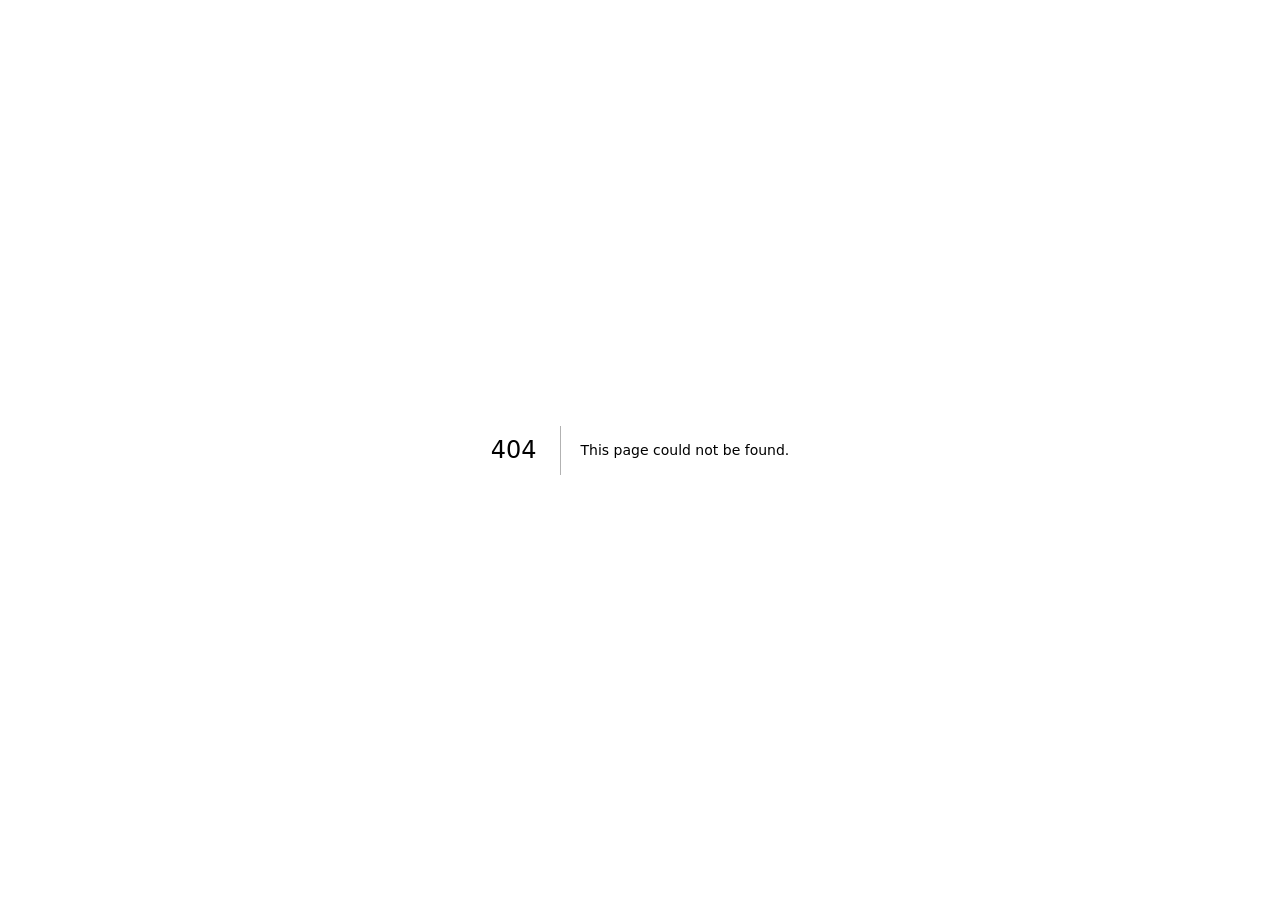
<file: t/accumulators/404/index.html>
<!DOCTYPE html><html lang="en" class="h-full lg:h-auto"><head><meta charSet="utf-8"/><meta name="viewport" content="width=device-width, initial-scale=1"/><link rel="stylesheet" href="/t/accumulators/_next/static/chunks/1rie2bw7dkcnf.css" data-precedence="next"/><link rel="stylesheet" href="/t/accumulators/_next/static/chunks/3i9ug7jaroero.css" data-precedence="next"/><link rel="stylesheet" href="/t/accumulators/_next/static/chunks/3l-o9xmxn1mks.css" data-precedence="next"/><link rel="preload" as="script" fetchPriority="low" href="/t/accumulators/_next/static/chunks/1x6obpmlu1_c2.js"/><script src="/t/accumulators/_next/static/chunks/0s1t7zhoo2x-c.js" async=""></script><script src="/t/accumulators/_next/static/chunks/01s_f_3qlcqtb.js" async=""></script><script src="/t/accumulators/_next/static/chunks/2nwhkvq0z38w9.js" async=""></script><script src="/t/accumulators/_next/static/chunks/turbopack-0_uudndt9i_g7.js" async=""></script><script src="/t/accumulators/_next/static/chunks/25c09g34q3wcr.js" async=""></script><script src="/t/accumulators/_next/static/chunks/1i0b_n0ul-rsn.js" async=""></script><meta name="robots" content="noindex"/><title>JAHIM TRADER</title><meta name="description" content="A white-label accumulator trading application powered by Deriv"/><link rel="icon" href="[data-uri]"/><meta name="next-size-adjust" content=""/><title>404: This page could not be found.</title><script src="/t/accumulators/_next/static/chunks/0cz1d0mv5g_q7.js" noModule=""></script></head><body class="cxWjfW_className bg-background flex min-h-dvh flex-col overflow-hidden max-lg:h-dvh max-lg:overflow-hidden lg:block lg:h-auto lg:min-h-screen lg:overflow-x-hidden lg:overflow-y-auto"><div hidden=""><!--$--><!--/$--></div><script>!function(){try{var d=document.documentElement,c=d.classList;c.remove('light','dark');var e=localStorage.getItem('theme');if('system'===e||(!e&&true)){var t='(prefers-color-scheme: dark)',m=window.matchMedia(t);if(m.media!==t||m.matches){d.style.colorScheme = 'dark';c.add('dark')}else{d.style.colorScheme = 'light';c.add('light')}}else if(e){c.add(e|| '')}if(e==='light'||e==='dark')d.style.colorScheme=e}catch(e){}}()</script><div style="height:100dvh;opacity:0;transition:opacity 0.15s ease"><div style="font-family:system-ui,&quot;Segoe UI&quot;,Roboto,Helvetica,Arial,sans-serif,&quot;Apple Color Emoji&quot;,&quot;Segoe UI Emoji&quot;;height:100vh;text-align:center;display:flex;flex-direction:column;align-items:center;justify-content:center"><div><style>body{color:#000;background:#fff;margin:0}.next-error-h1{border-right:1px solid rgba(0,0,0,.3)}@media (prefers-color-scheme:dark){body{color:#fff;background:#000}.next-error-h1{border-right:1px solid rgba(255,255,255,.3)}}</style><h1 class="next-error-h1" style="display:inline-block;margin:0 20px 0 0;padding:0 23px 0 0;font-size:24px;font-weight:500;vertical-align:top;line-height:49px">404</h1><div style="display:inline-block"><h2 style="font-size:14px;font-weight:400;line-height:49px;margin:0">This page could not be found.</h2></div></div></div><!--$--><!--/$--></div><section aria-label="Notifications alt+T" tabindex="-1" aria-live="polite" aria-relevant="additions text" aria-atomic="false"></section><script id="_R_">(globalThis["TURBOPACK"] || (globalThis["TURBOPACK"] = [])).push({"otherChunks":["static/chunks/1x6obpmlu1_c2.js","static/chunks/0s1t7zhoo2x-c.js","static/chunks/01s_f_3qlcqtb.js","static/chunks/2nwhkvq0z38w9.js"],"runtimeModuleIds":[94553]});</script><script src="/t/accumulators/_next/static/chunks/1x6obpmlu1_c2.js" async=""></script><script>(self.__next_f=self.__next_f||[]).push([0])</script><script>self.__next_f.push([1,"1:\"$Sreact.fragment\"\n2:\"/t/accumulators/_next/static/chunks/25c09g34q3wcr.js\"\n3:\"/t/accumulators/_next/static/chunks/1i0b_n0ul-rsn.js\"\n4:\"TemplateI18nProvider\"\n5:I[86281,[\"$2\",\"$3\"],\"$4\"]\n6:I[63582,[\"$2\",\"$3\"],\"Providers\"]\n7:I[98898,[\"$2\",\"$3\"],\"DerivWSProvider\"]\n8:I[64763,[\"$2\",\"$3\"],\"default\"]\n9:I[65105,[\"$2\",\"$3\"],\"LogoSrcProvider\"]\na:I[39756,[\"$2\",\"$3\"],\"default\"]\nb:I[37457,[\"$2\",\"$3\"],\"default\"]\nc:I[3484,[\"$2\",\"$3\"],\"Toaster\"]\nd:I[69424,[\"$2\",\"$3\"],\"EnvCheck\"]\n11:I[97367,[\"$2\",\"$3\"],\"OutletBoundary\"]\n12:\"$Sreact.suspense\"\n14:\"ViewportBoundary\"\n15:I[97367,[\"$2\",\"$3\"],\"$14\"]\n17:\"MetadataBoundary\"\n18:I[97367,[\"$2\",\"$3\"],\"$17\"]\n1a:I[68027,[\"$2\",\"$3\"],\"default\",1]\n:HL[\"/t/accumulators/_next/static/chunks/1rie2bw7dkcnf.css\",\"style\"]\n:HL[\"/t/accumulators/_next/static/chunks/3i9ug7jaroero.css\",\"style\"]\n:HL[\"/t/accumulators/_next/static/chunks/3l-o9xmxn1mks.css\",\"style\"]\nf:X\n10:[[\"children\",{\"s\":\"__PAGE__\",\"h\":512,\"d\":{\"r\":[\"$\",\"$1\",\"c\",{\"children\":[[[\"$\",\"title\",null,{\"children\":\"404: This page could not be found.\"}],[\"$\",\"div\",null,{\"style\":\"$0:t:t:d:r:props:children:1:props:children:props:children:props:children:props:children:0:props:children:props:children:props:children:props:notFound:0:1:props:style\",\"children\":[\"$\",\"div\",null,{\"children\":[[\"$\",\"style\",null,{\"dangerouslySetInnerHTML\":{\"__html\":\"body{color:#000;background:#fff;margin:0}.next-error-h1{border-right:1px solid rgba(0,0,0,.3)}@media (prefers-color-scheme:dark){body{color:#fff;background:#000}.next-error-h1{border-right:1px solid rgba(255,255,255,.3)}}\"}}],[\"$\",\"h1\",null,{\"className\":\"next-error-h1\",\"style\":\"$0:t:t:d:r:props:children:1:props:children:props:children:props:children:props:children:0:props:children:props:children:props:children:props:notFound:0:1:props:children:props:children:1:props:style\",\"children\":404}],[\"$\",\"div\",null,{\"style\":\"$0:t:t:d:r:props:children:1:props:children:props:children:props:children:props:children:0:props:children:props:children:props:children:props:notFound:0:1:props:children:props:children:2:props:style\",\"children\":[\"$\",\"h2\",null,{\"style\":\"$0:t:t:d:r:props:children:1:props:children:props:children:props:children:props:children:0:props:children:props:children:props:children:props:notFound:0:1:props:children:props:children:2:props:children:props:style\",\"children\":\"This page could not be found.\"}]}]]}]}]],null,[\"$\",\"$L11\",null,{\"children\":[\"$\",\"$12\",null,{\"name\":\"Next.MetadataOutlet\",\"children\":\"$@13\"}]}]]}],\"p\":false,\"v\":null}}]]\ne:[[\"children\",{\"s\":\"/_not-found\",\"h\":512,\"d\":{\"r\":[\"$\",\"$1\",\"c\",{\"children\":[null,[\"$\",\"$La\",null,{\"parallelRouterKey\":\"children\",\"error\":\"$undefined\",\"errorStyles\":\"$undefined\",\"errorScripts\":\"$undefined\",\"template\":[\"$\",\"$Lb\",null,{}],\"templateStyles\":\"$undefined\",\"templateScripts\":\"$undefined\",\"notFound\":\"$undefined\",\"forbidden\":\"$undefined\",\"unauthorized\":\"$undefined\"}]]}],\"p\":false,\"v\":\"$f\"},\"c\":\"$Q10\"}]]\n0:{\"P\":null,\"c\":[\"\",\"_not-found\",\"\"],\"q\":\"\",\"i\":false,\"t\":{\"t\":{\"s\":\"\",\"h\":528,\"d\":{\"r\":[\"$\",\"$1\",\"c\",{\"children\":[[[\"$\",\"link\",\"0\",{\"rel\":\"stylesheet\",\"href\":\"/t/accumulators/_next/static/chunks/1rie2bw7dkcnf.css\",\"precedence\":\"next\",\"crossOrigin\":\"$undefined\",\"nonce\":\"$undefined\"}],[\"$\",\"link\",\"1\",{\"rel\":\"stylesheet\",\"href\":\"/t/accumulators/_next/static/chunks/3i9ug7jaroero.css\",\"precedence\":\"next\",\"crossOrigin\":\"$undefined\",\"nonce\":\"$undefined\"}],[\"$\",\"link\",\"2\",{\"rel\":\"stylesheet\",\"href\":\"/t/accumulators/_next/static/chunks/3l-o9xmxn1mks.css\",\"precedence\":\"next\",\"crossOrigin\":\"$undefined\",\"nonce\":\"$undefined\"}],[\"$\",\"script\",\"script-0\",{\"src\":\"/t/accumulators/_next/static/chunks/25c09g34q3wcr.js\",\"async\":true,\"nonce\":\"$undefined\"}],[\"$\",\"script\",\"script-1\",{\"src\":\"/t/accumulators/_next/static/chunks/1i0b_n0ul-rsn.js\",\"async\":true,\"nonce\":\"$undefined\"}]],[\"$\",\"html\",null,{\"lang\":\"en\",\"className\":\"h-full lg:h-auto\",\"suppressHydrationWarning\":true,\"children\":[\"$\",\"body\",null,{\"className\":\"cxWjfW_className bg-background flex min-h-dvh flex-col overflow-hidden max-lg:h-dvh max-lg:overflow-hidden lg:block lg:h-auto lg:min-h-screen lg:overflow-x-hidden lg:overflow-y-auto\",\"children\":[\"$\",\"$L5\",null,{\"children\":[\"$\",\"$L6\",null,{\"children\":[[\"$\",\"$L7\",null,{\"children\":[\"$\",\"$L8\",null,{\"children\":[\"$\",\"$L9\",null,{\"logoSrc\":null,\"children\":[\"$\",\"$La\",null,{\"parallelRouterKey\":\"children\",\"error\":\"$undefined\",\"errorStyles\":\"$undefined\",\"errorScripts\":\"$undefined\",\"template\":[\"$\",\"$Lb\",null,{}],\"templateStyles\":\"$undefined\",\"templateScripts\":\"$undefined\",\"notFound\":[[[\"$\",\"title\",null,{\"children\":\"404: This page could not be found.\"}],[\"$\",\"div\",null,{\"style\":{\"fontFamily\":\"system-ui,\\\"Segoe UI\\\",Roboto,Helvetica,Arial,sans-serif,\\\"Apple Color Emoji\\\",\\\"Segoe UI Emoji\\\"\",\"height\":\"100vh\",\"textAlign\":\"center\",\"display\":\"flex\",\"flexDirection\":\"column\",\"alignItems\":\"center\",\"justifyContent\":\"center\"},\"children\":[\"$\",\"div\",null,{\"children\":[[\"$\",\"style\",null,{\"dangerouslySetInnerHTML\":{\"__html\":\"body{color:#000;background:#fff;margin:0}.next-error-h1{border-right:1px solid rgba(0,0,0,.3)}@media (prefers-color-scheme:dark){body{color:#fff;background:#000}.next-error-h1{border-right:1px solid rgba(255,255,255,.3)}}\"}}],[\"$\",\"h1\",null,{\"className\":\"next-error-h1\",\"style\":{\"display\":\"inline-block\",\"margin\":\"0 20px 0 0\",\"padding\":\"0 23px 0 0\",\"fontSize\":24,\"fontWeight\":500,\"verticalAlign\":\"top\",\"lineHeight\":\"49px\"},\"children\":404}],[\"$\",\"div\",null,{\"style\":{\"display\":\"inline-block\"},\"children\":[\"$\",\"h2\",null,{\"style\":{\"fontSize\":14,\"fontWeight\":400,\"lineHeight\":\"49px\",\"margin\":0},\"children\":\"This page could not be found.\"}]}]]}]}]],[]],\"forbidden\":\"$undefined\",\"unauthorized\":\"$undefined\"}]}]}]}],[\"$\",\"$Lc\",null,{}],[\"$\",\"$Ld\",null,{}]]}]}]}]}]]}],\"p\":false,\"v\":null},\"c\":\"$Qe\"},\"h\":{\"r\":[\"$\",\"$1\",\"h\",{\"children\":[[\"$\",\"meta\",null,{\"name\":\"robots\",\"content\":\"noindex\"}],[\"$\",\"$L15\",null,{\"children\":\"$L16\"}],[\"$\",\"$L18\",null,{\"children\":[[\"$\",\"div\",null,{\"hidden\":true,\"children\":[\"$\",\"$12\",null,{\"name\":\"Next.Metadata\",\"children\":\"$L19\"}]}],null]}],[\"$\",\"meta\",null,{\"name\":\"next-size-adjust\",\"content\":\"\"}]]}],\"p\":false,\"v\":null}},\"m\":\"$undefined\",\"G\":[\"$1a\",[[\"$\",\"link\",\"0\",{\"rel\":\"stylesheet\",\"href\":\"/t/accumulators/_next/static/chunks/1rie2bw7dkcnf.css\",\"precedence\":\"next\",\"crossOrigin\":\"$undefined\",\"nonce\":\"$undefined\"}],[\"$\",\"link\",\"1\",{\"rel\":\"stylesheet\",\"href\":\"/t/accumulators/_next/static/chunks/3i9ug7jaroero.css\",\"precedence\":\"next\",\"crossOrigin\":\"$undefined\",\"nonce\":\"$undefined\"}],[\"$\",\"link\",\"2\",{\"rel\":\"stylesheet\",\"href\":\"/t/accumulators/_next/static/chunks/3l-o9xmxn1mks.css\",\"precedence\":\"next\",\"crossOrigin\":\"$undefined\",\"nonce\":\"$undefined\"}]]],\"S\":true,\"r\":\"$undefined\",\"s\":\"$undefined\",\"a\":\"$undefined\",\"l\":\"$undefined\",\"p\":\"$undefined\",\"d\":\"$undefined\",\"b\":\"8eErsPkfd1OpChn2fE3ls\"}\nf:C\n16:[[\"$\",\"meta\",\"0\",{\"charSet\":\"utf-8\"}],[\"$\",\"meta\",\"1\",{\"name\":\"viewport\",\"content\":\"width=device-width, initial-scale=1\"}]]\n1b:I[27201,[\"$2\",\"$3\"],\"IconMark\"]\n13:null\n19:[[\"$\",\"title\",\"0\",{\"children\":\"JAHIM TRADER\"}],[\"$\",\"meta\",\"1\",{\"name\":\"description\",\"content\":\"A white-label accumulator trading application powered by Deriv\"}],[\"$\",\"link\",\"2\",{\"rel\":\"icon\",\"href\":\"[data-uri]\"}],[\"$\",\"$L1b\",\"3\",{}]]\n"])</script></body></html>
</file>
<file: t/accumulators/_next/static/chunks/1rie2bw7dkcnf.css>
@font-face{font-family:inter;src:url(../media/inter_latin_variable-s.p.2bn3s6zvc0dyp.woff2)format("woff2");font-display:swap;font-weight:100 900;font-style:normal}@font-face{font-family:inter Fallback;src:local(Arial);ascent-override:89.79%;descent-override:22.36%;line-gap-override:0.0%;size-adjust:107.89%}.cxWjfW_className{font-family:inter,inter Fallback}
@font-face{font-family:roboto;src:url(../media/roboto_latin_variable-s.p.0a0h245ktd4x0.woff2)format("woff2");font-display:swap;font-weight:100 900;font-style:normal}@font-face{font-family:roboto Fallback;src:local(Arial);ascent-override:92.43%;descent-override:24.32%;line-gap-override:0.0%;size-adjust:100.37%}.gmPi8W_className{font-family:roboto,roboto Fallback}
@font-face{font-family:poppins;src:url(../media/poppins_latin_400-s.p.43zbiuwnnoiok.woff2)format("woff2");font-display:swap;font-weight:400;font-style:normal}@font-face{font-family:poppins;src:url(../media/poppins_latin_500-s.p.2o7m9ogm38dql.woff2)format("woff2");font-display:swap;font-weight:500;font-style:normal}@font-face{font-family:poppins;src:url(../media/poppins_latin_600-s.p.3o_v2fun1jzxk.woff2)format("woff2");font-display:swap;font-weight:600;font-style:normal}@font-face{font-family:poppins;src:url(../media/poppins_latin_700-s.p.3bh2vc0w-r-ll.woff2)format("woff2");font-display:swap;font-weight:700;font-style:normal}@font-face{font-family:poppins Fallback;src:local(Arial);ascent-override:92.83%;descent-override:30.94%;line-gap-override:8.84%;size-adjust:113.11%}.NdnRoq_className{font-family:poppins,poppins Fallback}
@font-face{font-family:dmSans;src:url(../media/dm_sans_latin_variable-s.p.2_mbdogr7ni8i.woff2)format("woff2");font-display:swap;font-weight:100 1000;font-style:normal}@font-face{font-family:dmSans Fallback;src:local(Arial);ascent-override:94.36%;descent-override:29.49%;line-gap-override:0.0%;size-adjust:105.13%}.Px34-G_className{font-family:dmSans,dmSans Fallback}
@font-face{font-family:lato;src:url(../media/lato_latin_400-s.p.27vw08z6_vw0m.woff2)format("woff2");font-display:swap;font-weight:400;font-style:normal}@font-face{font-family:lato;src:url(../media/lato_latin_700-s.p.0zem_9y19rte6.woff2)format("woff2");font-display:swap;font-weight:700;font-style:normal}@font-face{font-family:lato Fallback;src:local(Arial);ascent-override:100.88%;descent-override:21.77%;line-gap-override:0.0%;size-adjust:97.84%}.YAra7W_className{font-family:lato,lato Fallback}
@font-face{font-family:nunito;src:url(../media/nunito_latin_variable-s.p.2kjei9psvcorz.woff2)format("woff2");font-display:swap;font-weight:200 1000;font-style:normal}@font-face{font-family:nunito Fallback;src:local(Arial);ascent-override:103.02%;descent-override:35.97%;line-gap-override:0.0%;size-adjust:98.13%}.feQJAW_className{font-family:nunito,nunito Fallback}
@font-face{font-family:openSans;src:url(../media/open_sans_latin_variable-s.p.1wc2mf9hp9pav.woff2)format("woff2");font-display:swap;font-weight:300 800;font-style:normal}@font-face{font-family:openSans Fallback;src:local(Arial);ascent-override:101.58%;descent-override:27.84%;line-gap-override:0.0%;size-adjust:105.22%}.YRuzKq_className{font-family:openSans,openSans Fallback}
@font-face{font-family:montserrat;src:url(../media/montserrat_latin_variable-s.p.1dqa_6e_ad4sj.woff2)format("woff2");font-display:swap;font-weight:100 900;font-style:normal}@font-face{font-family:montserrat Fallback;src:local(Arial);ascent-override:87.85%;descent-override:22.78%;line-gap-override:0.0%;size-adjust:110.19%}.c-TAka_className{font-family:montserrat,montserrat Fallback}
@font-face{font-family:raleway;src:url(../media/raleway_latin_variable-s.p.1q3-y3vmyf3p6.woff2)format("woff2");font-display:swap;font-weight:100 900;font-style:normal}@font-face{font-family:raleway Fallback;src:local(Arial);ascent-override:92.39%;descent-override:23.0%;line-gap-override:0.0%;size-adjust:101.74%}.YesMcW_className{font-family:raleway,raleway Fallback}
@font-face{font-family:sourceSans3;src:url(../media/source_sans_3_latin_variable-s.p.2adce56gso3ku.woff2)format("woff2");font-display:swap;font-weight:200 900;font-style:normal}@font-face{font-family:sourceSans3 Fallback;src:local(Arial);ascent-override:114.52%;descent-override:44.74%;line-gap-override:0.0%;size-adjust:89.41%}.fy3CyW_className{font-family:sourceSans3,sourceSans3 Fallback}
*,:before,:after,::backdrop{--tw-border-spacing-x:0;--tw-border-spacing-y:0;--tw-translate-x:0;--tw-translate-y:0;--tw-rotate:0;--tw-skew-x:0;--tw-skew-y:0;--tw-scale-x:1;--tw-scale-y:1;--tw-pan-x: ;--tw-pan-y: ;--tw-pinch-zoom: ;--tw-scroll-snap-strictness:proximity;--tw-gradient-from-position: ;--tw-gradient-via-position: ;--tw-gradient-to-position: ;--tw-ordinal: ;--tw-slashed-zero: ;--tw-numeric-figure: ;--tw-numeric-spacing: ;--tw-numeric-fraction: ;--tw-ring-inset: ;--tw-ring-offset-width:0px;--tw-ring-offset-color:#fff;--tw-ring-color:#93c5fd80;--tw-ring-offset-shadow:0 0 #0000;--tw-ring-shadow:0 0 #0000;--tw-shadow:0 0 #0000;--tw-shadow-colored:0 0 #0000;--tw-blur: ;--tw-brightness: ;--tw-contrast: ;--tw-grayscale: ;--tw-hue-rotate: ;--tw-invert: ;--tw-saturate: ;--tw-sepia: ;--tw-drop-shadow: ;--tw-backdrop-blur: ;--tw-backdrop-brightness: ;--tw-backdrop-contrast: ;--tw-backdrop-grayscale: ;--tw-backdrop-hue-rotate: ;--tw-backdrop-invert: ;--tw-backdrop-opacity: ;--tw-backdrop-saturate: ;--tw-backdrop-sepia: ;--tw-contain-size: ;--tw-contain-layout: ;--tw-contain-paint: ;--tw-contain-style: }*,:before,:after{box-sizing:border-box;border:0 solid #e5e7eb}:before,:after{--tw-content:""}html,:host{-webkit-text-size-adjust:100%;tab-size:4;font-feature-settings:normal;font-variation-settings:normal;-webkit-tap-highlight-color:transparent;font-family:ui-sans-serif,system-ui,sans-serif,Apple Color Emoji,Segoe UI Emoji,Segoe UI Symbol,Noto Color Emoji;line-height:1.5}body{line-height:inherit;margin:0}hr{height:0;color:inherit;border-top-width:1px}abbr:where([title]){-webkit-text-decoration:underline dotted;text-decoration:underline dotted}h1,h2,h3,h4,h5,h6{font-size:inherit;font-weight:inherit}a{color:inherit;-webkit-text-decoration:inherit;text-decoration:inherit}b,strong{font-weight:bolder}code,kbd,samp,pre{font-feature-settings:normal;font-variation-settings:normal;font-family:ui-monospace,SFMono-Regular,Menlo,Monaco,Consolas,Liberation Mono,Courier New,monospace;font-size:1em}small{font-size:80%}sub,sup{vertical-align:baseline;font-size:75%;line-height:0;position:relative}sub{bottom:-.25em}sup{top:-.5em}table{text-indent:0;border-color:inherit;border-collapse:collapse}button,input,optgroup,select,textarea{font-feature-settings:inherit;font-variation-settings:inherit;font-family:inherit;font-size:100%;font-weight:inherit;line-height:inherit;letter-spacing:inherit;color:inherit;margin:0;padding:0}button,select{text-transform:none}button,input:where([type=button]),input:where([type=reset]),input:where([type=submit]){-webkit-appearance:button;background-color:#0000;background-image:none}:-moz-focusring{outline:auto}:-moz-ui-invalid{box-shadow:none}progress{vertical-align:baseline}::-webkit-inner-spin-button{height:auto}::-webkit-outer-spin-button{height:auto}[type=search]{-webkit-appearance:textfield;outline-offset:-2px}::-webkit-search-decoration{-webkit-appearance:none}::-webkit-file-upload-button{-webkit-appearance:button;font:inherit}summary{display:list-item}blockquote,dl,dd,h1,h2,h3,h4,h5,h6,hr,figure,p,pre{margin:0}fieldset{margin:0;padding:0}legend{padding:0}ol,ul,menu{margin:0;padding:0;list-style:none}dialog{padding:0}textarea{resize:vertical}input::-moz-placeholder{opacity:1;color:#9ca3af}textarea::-moz-placeholder{opacity:1;color:#9ca3af}input::placeholder,textarea::placeholder{opacity:1;color:#9ca3af}button,[role=button]{cursor:pointer}:disabled{cursor:default}img,svg,video,canvas,audio,iframe,embed,object{vertical-align:middle;display:block}img,video{max-width:100%;height:auto}[hidden]:where(:not([hidden=until-found])){display:none}:root{--radius:.5rem;--primary:0 0 255;--accent:246 247 248;--background:255 255 255;--border:229 229 229;--card:255 255 255;--card-foreground:10 10 10;--destructive:230 25 14 / .72;--destructive-foreground:254 252 252;--accent-foreground:17 20 27;--foreground:10 10 10;--input:0 0 0 / .08;--muted:245 245 245;--popover:255 255 255;--popover-foreground:10 10 10;--primary-foreground:255 255 255;--ring:163 163 163;--secondary:255 255 255;--secondary-foreground:0 0 0;--muted-foreground:115 115 115;--chart-1:234 88 12;--chart-2:13 148 136;--chart-3:22 78 99;--chart-4:251 191 36;--chart-5:245 158 11;--buy-background:0 195 144;--buy-foreground:255 255 255;--sell-background:222 0 64;--sell-foreground:255 255 255;--button-black:0 0 0;--button-black-foreground:255 255 255;--button-white:255 255 255;--button-white-foreground:0 0 0;--alpha-10:255 255 255 / .9;--alpha-20:255 255 255 / .8;--alpha-30:255 255 255 / .7;--alpha-40:255 255 255 / .6;--alpha-50:255 255 255 / .5;--alpha-60:255 255 255 / .4;--alpha-70:255 255 255 / .3;--alpha-80:255 255 255 / .2;--alpha-90:255 255 255 / .1;--ring-offset:255 255 255;--alpha-5:255 255 255 / .95;--outline:163 163 163 / .5;--dark:input: 255 255 255 / 0;--destructive-20:220 38 38 / .2;--destructive-40:220 38 38 / .4;--outline-10:163 163 163 / .1;--blue-500:59 130 246;--buy-20:0 195 144 / .2;--sell-20:222 0 64 / .2;--section-message:147 197 253 / .16;--border-focus:0 0 0;--border-focus-destructive:196 0 0;--button-blackwhite:0 0 0;--button-blackwhite-foreground:255 255 255;--checkmark-foreground:255 255 255;--checkmark:10 10 10}.dark{--primary:0 0 255;--accent-foreground:246 247 248;--background:24 28 37;--border:255 255 255 / .1;--card:23 23 23;--accent:17 20 27;--card-foreground:255 255 255;--destructive:230 25 14 / .72;--destructive-foreground:254 252 252;--foreground:255 255 255;--input:255 255 255 / .08;--muted:38 38 38;--popover:38 38 38;--popover-foreground:255 255 255;--primary-foreground:255 255 255;--ring:115 115 115;--secondary:0 0 0;--secondary-foreground:255 255 255;--muted-foreground:163 163 163;--chart-1:29 78 216;--chart-2:0 195 144;--chart-3:245 158 11;--chart-4:168 85 247;--chart-5:222 0 64;--button-black:0 0 0;--button-black-foreground:255 255 255;--button-white:255 255 255;--button-white-foreground:0 0 0;--alpha-10:0 0 0 / .9;--alpha-20:0 0 0 / .8;--alpha-30:0 0 0 / .7;--alpha-40:0 0 0 / .6;--alpha-50:0 0 0 / .5;--alpha-60:0 0 0 / .4;--alpha-70:0 0 0 / .3;--alpha-80:0 0 0 / .2;--alpha-90:0 0 0 / .1;--ring-offset:24 28 37;--alpha-5:0 0 0 / .95;--outline:115 115 115 / .5;--dark:input: 0 0 0 / .08;--destructive-20:248 113 113 / .4;--destructive-40:248 113 113 / .6;--outline-10:115 115 115 / .2;--blue-500:37 99 235;--buy-20:0 195 144 / .4;--sell-20:222 0 64 / .4;--section-message:30 64 175 / .84;--border-focus:255 255 255;--border-focus-destructive:255 77 77;--button-blackwhite:255 255 255;--button-blackwhite-foreground:0 0 0;--checkmark-foreground:24 28 37;--checkmark:255 255 255}*{border-color:rgb(var(--border))}body{--tw-bg-opacity:1;background-color:rgb(var(--background) / var(--tw-bg-opacity,1));--tw-text-opacity:1;color:rgb(var(--foreground) / var(--tw-text-opacity,1))}.container{width:100%;margin-left:auto;margin-right:auto;padding-left:2rem;padding-right:2rem}@media (min-width:1400px){.container{max-width:1400px}}.sr-only{clip:rect(0, 0, 0, 0);white-space:nowrap;border-width:0;width:1px;height:1px;margin:-1px;padding:0;position:absolute;overflow:hidden}.pointer-events-none{pointer-events:none}.pointer-events-auto{pointer-events:auto}.visible{visibility:visible}.invisible{visibility:hidden}.collapse{visibility:collapse}.fixed{position:fixed}.absolute{position:absolute}.relative{position:relative}.sticky{position:sticky}.inset-0{inset:0}.inset-x-0{left:0;right:0}.inset-x-1{left:4px;right:4px}.inset-y-0{top:0;bottom:0}.bottom-0{bottom:0}.left-0{left:0}.left-2{left:8px}.left-3{left:12px}.left-\[50\%\]{left:50%}.right-0{right:0}.right-2{right:8px}.right-3{right:12px}.right-4{right:16px}.top-0{top:0}.top-1\/2{top:50%}.top-2{top:8px}.top-4{top:16px}.top-\[50\%\]{top:50%}.z-10{z-index:10}.z-50{z-index:50}.z-\[100\]{z-index:100}.z-\[60\]{z-index:60}.z-\[70\]{z-index:70}.-mx-1{margin-left:-4px;margin-right:-4px}.mx-auto{margin-left:auto;margin-right:auto}.my-1{margin-top:4px;margin-bottom:4px}.mb-0\.5{margin-bottom:.125rem}.mb-3{margin-bottom:12px}.mb-4{margin-bottom:16px}.ml-1{margin-left:4px}.ml-auto{margin-left:auto}.mr-2{margin-right:8px}.mt-0{margin-top:0}.mt-2{margin-top:8px}.mt-24{margin-top:96px}.mt-4{margin-top:16px}.mt-6{margin-top:24px}.mt-auto{margin-top:auto}.block{display:block}.inline{display:inline}.flex{display:flex}.inline-flex{display:inline-flex}.table{display:table}.grid{display:grid}.hidden{display:none}.aspect-square{aspect-ratio:1}.size-4{width:16px;height:16px}.size-\[--cell-size\]{width:var(--cell-size);height:var(--cell-size)}.h-10{height:40px}.h-11{height:44px}.h-12{height:48px}.h-14{height:56px}.h-2{height:8px}.h-3{height:12px}.h-3\.5{height:.875rem}.h-4{height:16px}.h-48{height:192px}.h-5{height:20px}.h-8{height:32px}.h-9{height:36px}.h-96{height:384px}.h-\[--cell-size\]{height:var(--cell-size)}.h-\[1\.2rem\]{height:1.2rem}.h-\[min\(33\.6rem\,66vh\)\]{height:min(33.6rem,66vh)}.h-\[var\(--radix-select-trigger-height\)\]{height:var(--radix-select-trigger-height)}.h-auto{height:auto}.h-dvh{height:100dvh}.h-full{height:100%}.h-px{height:1px}.max-h-\[--radix-select-content-available-height\]{max-height:var(--radix-select-content-available-height)}.max-h-screen{max-height:100vh}.min-h-0{min-height:0}.min-h-\[384px\]{min-height:384px}.min-h-dvh{min-height:100dvh}.w-10{width:40px}.w-12{width:48px}.w-14{width:56px}.w-16{width:64px}.w-20{width:80px}.w-24{width:96px}.w-28{width:112px}.w-3\.5{width:.875rem}.w-4{width:16px}.w-44{width:176px}.w-5{width:20px}.w-64{width:256px}.w-72{width:288px}.w-8{width:32px}.w-\[--cell-size\]{width:var(--cell-size)}.w-\[1\.2rem\]{width:1.2rem}.w-\[100px\]{width:100px}.w-\[var\(--radix-popover-trigger-width\)\]{width:var(--radix-popover-trigger-width)}.w-auto{width:auto}.w-fit{width:fit-content}.w-full{width:100%}.min-w-0{min-width:0}.min-w-10{min-width:40px}.min-w-11{min-width:44px}.min-w-9{min-width:36px}.min-w-\[--cell-size\]{min-width:var(--cell-size)}.min-w-\[4\.5rem\]{min-width:4.5rem}.min-w-\[8rem\]{min-width:8rem}.min-w-\[var\(--radix-select-trigger-width\)\]{min-width:var(--radix-select-trigger-width)}.max-w-7xl{max-width:80rem}.max-w-\[200px\]{max-width:200px}.max-w-lg{max-width:32rem}.max-w-md{max-width:28rem}.max-w-sm{max-width:24rem}.flex-1{flex:1}.shrink{flex-shrink:1}.shrink-0{flex-shrink:0}.caption-bottom{caption-side:bottom}.border-collapse{border-collapse:collapse}.origin-\[--radix-popover-content-transform-origin\]{transform-origin:var(--radix-popover-content-transform-origin)}.origin-\[--radix-select-content-transform-origin\]{transform-origin:var(--radix-select-content-transform-origin)}.origin-\[--radix-tooltip-content-transform-origin\]{transform-origin:var(--radix-tooltip-content-transform-origin)}.-translate-y-1\/2{--tw-translate-y:-50%;transform:translate(var(--tw-translate-x), var(--tw-translate-y)) rotate(var(--tw-rotate)) skewX(var(--tw-skew-x)) skewY(var(--tw-skew-y)) scaleX(var(--tw-scale-x)) scaleY(var(--tw-scale-y))}.translate-x-\[-50\%\]{--tw-translate-x:-50%;transform:translate(var(--tw-translate-x), var(--tw-translate-y)) rotate(var(--tw-rotate)) skewX(var(--tw-skew-x)) skewY(var(--tw-skew-y)) scaleX(var(--tw-scale-x)) scaleY(var(--tw-scale-y))}.translate-y-\[-50\%\]{--tw-translate-y:-50%;transform:translate(var(--tw-translate-x), var(--tw-translate-y)) rotate(var(--tw-rotate)) skewX(var(--tw-skew-x)) skewY(var(--tw-skew-y)) scaleX(var(--tw-scale-x)) scaleY(var(--tw-scale-y))}.rotate-0{--tw-rotate:0deg;transform:translate(var(--tw-translate-x), var(--tw-translate-y)) rotate(var(--tw-rotate)) skewX(var(--tw-skew-x)) skewY(var(--tw-skew-y)) scaleX(var(--tw-scale-x)) scaleY(var(--tw-scale-y))}.rotate-180{--tw-rotate:180deg;transform:translate(var(--tw-translate-x), var(--tw-translate-y)) rotate(var(--tw-rotate)) skewX(var(--tw-skew-x)) skewY(var(--tw-skew-y)) scaleX(var(--tw-scale-x)) scaleY(var(--tw-scale-y))}.rotate-90{--tw-rotate:90deg;transform:translate(var(--tw-translate-x), var(--tw-translate-y)) rotate(var(--tw-rotate)) skewX(var(--tw-skew-x)) skewY(var(--tw-skew-y)) scaleX(var(--tw-scale-x)) scaleY(var(--tw-scale-y))}.scale-0{--tw-scale-x:0;--tw-scale-y:0;transform:translate(var(--tw-translate-x), var(--tw-translate-y)) rotate(var(--tw-rotate)) skewX(var(--tw-skew-x)) skewY(var(--tw-skew-y)) scaleX(var(--tw-scale-x)) scaleY(var(--tw-scale-y))}.scale-100{--tw-scale-x:1;--tw-scale-y:1;transform:translate(var(--tw-translate-x), var(--tw-translate-y)) rotate(var(--tw-rotate)) skewX(var(--tw-skew-x)) skewY(var(--tw-skew-y)) scaleX(var(--tw-scale-x)) scaleY(var(--tw-scale-y))}.transform{transform:translate(var(--tw-translate-x), var(--tw-translate-y)) rotate(var(--tw-rotate)) skewX(var(--tw-skew-x)) skewY(var(--tw-skew-y)) scaleX(var(--tw-scale-x)) scaleY(var(--tw-scale-y))}@keyframes pulse{50%{opacity:.5}}.animate-pulse{animation:2s cubic-bezier(.4,0,.6,1) infinite pulse}@keyframes spin{to{transform:rotate(360deg)}}.animate-spin{animation:1s linear infinite spin}.cursor-default{cursor:default}.cursor-grab{cursor:grab}.cursor-help{cursor:help}.cursor-pointer{cursor:pointer}.select-none{-webkit-user-select:none;user-select:none}.resize{resize:both}.grid-cols-2{grid-template-columns:repeat(2,minmax(0,1fr))}.grid-cols-3{grid-template-columns:repeat(3,minmax(0,1fr))}.grid-cols-\[1fr_400px\]{grid-template-columns:1fr 400px}.flex-col{flex-direction:column}.flex-col-reverse{flex-direction:column-reverse}.flex-wrap{flex-wrap:wrap}.items-start{align-items:flex-start}.items-center{align-items:center}.justify-start{justify-content:flex-start}.justify-center{justify-content:center}.justify-between{justify-content:space-between}.gap-0\.5{gap:.125rem}.gap-1{gap:4px}.gap-1\.5{gap:.375rem}.gap-2{gap:8px}.gap-3{gap:12px}.gap-4{gap:16px}.gap-x-2{-moz-column-gap:8px;column-gap:8px}.gap-x-4{-moz-column-gap:16px;column-gap:16px}.gap-y-1{row-gap:4px}.gap-y-3{row-gap:12px}.space-x-4>:not([hidden])~:not([hidden]){--tw-space-x-reverse:0;margin-right:calc(16px * var(--tw-space-x-reverse));margin-left:calc(16px * calc(1 - var(--tw-space-x-reverse)))}.space-y-0\.5>:not([hidden])~:not([hidden]){--tw-space-y-reverse:0;margin-top:calc(.125rem * calc(1 - var(--tw-space-y-reverse)));margin-bottom:calc(.125rem * var(--tw-space-y-reverse))}.space-y-1>:not([hidden])~:not([hidden]){--tw-space-y-reverse:0;margin-top:calc(4px * calc(1 - var(--tw-space-y-reverse)));margin-bottom:calc(4px * var(--tw-space-y-reverse))}.space-y-1\.5>:not([hidden])~:not([hidden]){--tw-space-y-reverse:0;margin-top:calc(.375rem * calc(1 - var(--tw-space-y-reverse)));margin-bottom:calc(.375rem * var(--tw-space-y-reverse))}.space-y-2>:not([hidden])~:not([hidden]){--tw-space-y-reverse:0;margin-top:calc(8px * calc(1 - var(--tw-space-y-reverse)));margin-bottom:calc(8px * var(--tw-space-y-reverse))}.space-y-2\.5>:not([hidden])~:not([hidden]){--tw-space-y-reverse:0;margin-top:calc(.625rem * calc(1 - var(--tw-space-y-reverse)));margin-bottom:calc(.625rem * var(--tw-space-y-reverse))}.space-y-3>:not([hidden])~:not([hidden]){--tw-space-y-reverse:0;margin-top:calc(12px * calc(1 - var(--tw-space-y-reverse)));margin-bottom:calc(12px * var(--tw-space-y-reverse))}.space-y-6>:not([hidden])~:not([hidden]){--tw-space-y-reverse:0;margin-top:calc(24px * calc(1 - var(--tw-space-y-reverse)));margin-bottom:calc(24px * var(--tw-space-y-reverse))}.overflow-auto{overflow:auto}.overflow-hidden{overflow:hidden}.overflow-clip{overflow:clip}.overflow-y-auto{overflow-y:auto}.overflow-x-hidden{overflow-x:hidden}.overscroll-contain{overscroll-behavior:contain}.truncate{text-overflow:ellipsis;white-space:nowrap;overflow:hidden}.whitespace-nowrap{white-space:nowrap}.rounded{border-radius:.25rem}.rounded-full{border-radius:9999px}.rounded-lg{border-radius:var(--radius)}.rounded-md{border-radius:calc(var(--radius) - 2px)}.rounded-none{border-radius:0}.rounded-sm{border-radius:calc(var(--radius) - 4px)}.rounded-xl{border-radius:.75rem}.rounded-l-md{border-top-left-radius:calc(var(--radius) - 2px);border-bottom-left-radius:calc(var(--radius) - 2px)}.rounded-r-md{border-top-right-radius:calc(var(--radius) - 2px);border-bottom-right-radius:calc(var(--radius) - 2px)}.rounded-t-\[10px\]{border-top-left-radius:10px;border-top-right-radius:10px}.border{border-width:1px}.border-2{border-width:2px}.border-b{border-bottom-width:1px}.border-t{border-top-width:1px}.border-dashed{border-style:dashed}.border-black{--tw-border-opacity:1;border-color:rgb(0 0 0/var(--tw-border-opacity,1))}.border-border{border-color:rgb(var(--border))}.border-border\/50{border-color:rgb(var(--border) / .5)}.border-destructive{border-color:rgb(var(--destructive))}.border-input{border-color:rgb(var(--input))}.border-muted-foreground\/40{border-color:rgb(var(--muted-foreground) / .4)}.border-primary{--tw-border-opacity:1;border-color:rgb(var(--primary) / var(--tw-border-opacity,1))}.border-transparent{border-color:#0000}.border-t-transparent{border-top-color:#0000}.bg-accent{--tw-bg-opacity:1;background-color:rgb(var(--accent) / var(--tw-bg-opacity,1))}.bg-background{--tw-bg-opacity:1;background-color:rgb(var(--background) / var(--tw-bg-opacity,1))}.bg-background\/80{background-color:rgb(var(--background) / .8)}.bg-background\/90{background-color:rgb(var(--background) / .9)}.bg-black\/80{background-color:#000c}.bg-button-blackwhite{--tw-bg-opacity:1;background-color:rgb(var(--button-blackwhite) / var(--tw-bg-opacity,1))}.bg-buy-background{--tw-bg-opacity:1;background-color:rgb(var(--buy-background) / var(--tw-bg-opacity,1))}.bg-card{--tw-bg-opacity:1;background-color:rgb(var(--card) / var(--tw-bg-opacity,1))}.bg-card\/40{background-color:rgb(var(--card) / .4)}.bg-destructive{background-color:rgb(var(--destructive))}.bg-emerald-400{--tw-bg-opacity:1;background-color:rgb(46 222 172/var(--tw-bg-opacity,1))}.bg-muted{--tw-bg-opacity:1;background-color:rgb(var(--muted) / var(--tw-bg-opacity,1))}.bg-muted-foreground\/20{background-color:rgb(var(--muted-foreground) / .2)}.bg-muted\/30{background-color:rgb(var(--muted) / .3)}.bg-muted\/50{background-color:rgb(var(--muted) / .5)}.bg-popover{--tw-bg-opacity:1;background-color:rgb(var(--popover) / var(--tw-bg-opacity,1))}.bg-primary{--tw-bg-opacity:1;background-color:rgb(var(--primary) / var(--tw-bg-opacity,1))}.bg-primary\/10{background-color:rgb(var(--primary) / .1)}.bg-primary\/5{background-color:rgb(var(--primary) / .05)}.bg-secondary{--tw-bg-opacity:1;background-color:rgb(var(--secondary) / var(--tw-bg-opacity,1))}.bg-sell-background{--tw-bg-opacity:1;background-color:rgb(var(--sell-background) / var(--tw-bg-opacity,1))}.bg-transparent{background-color:#0000}.bg-white{--tw-bg-opacity:1;background-color:rgb(255 255 255/var(--tw-bg-opacity,1))}.bg-gradient-to-r{background-image:linear-gradient(to right, var(--tw-gradient-stops))}.from-primary{--tw-gradient-from:rgb(var(--primary) / 1) var(--tw-gradient-from-position);--tw-gradient-to:rgb(var(--primary) / 0) var(--tw-gradient-to-position);--tw-gradient-stops:var(--tw-gradient-from), var(--tw-gradient-to)}.to-primary\/70{--tw-gradient-to:rgb(var(--primary) / .7) var(--tw-gradient-to-position)}.object-contain{-o-object-fit:contain;object-fit:contain}.p-0{padding:0}.p-1{padding:4px}.p-2{padding:8px}.p-3{padding:12px}.p-4{padding:16px}.p-6{padding:24px}.px-0{padding-left:0;padding-right:0}.px-1\.5{padding-left:.375rem;padding-right:.375rem}.px-2{padding-left:8px;padding-right:8px}.px-2\.5{padding-left:.625rem;padding-right:.625rem}.px-3{padding-left:12px;padding-right:12px}.px-4{padding-left:16px;padding-right:16px}.px-5{padding-left:20px;padding-right:20px}.px-6{padding-left:24px;padding-right:24px}.px-8{padding-left:32px;padding-right:32px}.px-\[--cell-size\]{padding-left:var(--cell-size);padding-right:var(--cell-size)}.py-0\.5{padding-top:.125rem;padding-bottom:.125rem}.py-1{padding-top:4px;padding-bottom:4px}.py-1\.5{padding-top:.375rem;padding-bottom:.375rem}.py-2{padding-top:8px;padding-bottom:8px}.py-2\.5{padding-top:.625rem;padding-bottom:.625rem}.py-3{padding-top:12px;padding-bottom:12px}.py-4{padding-top:16px;padding-bottom:16px}.py-8{padding-top:32px;padding-bottom:32px}.pb-14{padding-bottom:56px}.pb-2{padding-bottom:8px}.pb-28{padding-bottom:112px}.pb-8{padding-bottom:32px}.pl-2{padding-left:8px}.pl-8{padding-left:32px}.pr-1{padding-right:4px}.pr-12{padding-right:48px}.pr-2{padding-right:8px}.pr-8{padding-right:32px}.pt-0{padding-top:0}.pt-1\.5{padding-top:.375rem}.pt-2{padding-top:8px}.pt-4{padding-top:16px}.pt-9{padding-top:36px}.text-left{text-align:left}.text-center{text-align:center}.text-right{text-align:right}.align-middle{vertical-align:middle}.font-mono{font-family:ui-monospace,SFMono-Regular,Menlo,Monaco,Consolas,Liberation Mono,Courier New,monospace}.text-2xl{font-size:1.5rem;line-height:2rem}.text-\[0\.8rem\]{font-size:.8rem}.text-\[10px\]{font-size:10px}.text-\[11px\]{font-size:11px}.text-\[14px\]{font-size:14px}.text-base{font-size:1rem;line-height:1.5rem}.text-lg{font-size:1.125rem;line-height:1.75rem}.text-sm{font-size:.875rem;line-height:1.25rem}.text-xs{font-size:.75rem;line-height:1rem}.font-bold{font-weight:700}.font-medium{font-weight:500}.font-normal{font-weight:400}.font-semibold{font-weight:600}.tabular-nums{--tw-numeric-spacing:tabular-nums;font-variant-numeric:var(--tw-ordinal) var(--tw-slashed-zero) var(--tw-numeric-figure) var(--tw-numeric-spacing) var(--tw-numeric-fraction)}.leading-none{line-height:1}.leading-tight{line-height:1.25}.tracking-tight{letter-spacing:-.025em}.tracking-wide{letter-spacing:.025em}.text-accent-foreground{--tw-text-opacity:1;color:rgb(var(--accent-foreground) / var(--tw-text-opacity,1))}.text-black{--tw-text-opacity:1;color:rgb(0 0 0/var(--tw-text-opacity,1))}.text-button-blackwhite-foreground{--tw-text-opacity:1;color:rgb(var(--button-blackwhite-foreground) / var(--tw-text-opacity,1))}.text-buy-foreground{--tw-text-opacity:1;color:rgb(var(--buy-foreground) / var(--tw-text-opacity,1))}.text-card-foreground{--tw-text-opacity:1;color:rgb(var(--card-foreground) / var(--tw-text-opacity,1))}.text-destructive{color:rgb(var(--destructive))}.text-destructive-foreground{--tw-text-opacity:1;color:rgb(var(--destructive-foreground) / var(--tw-text-opacity,1))}.text-emerald-500{--tw-text-opacity:1;color:rgb(0 195 144/var(--tw-text-opacity,1))}.text-emerald-600{--tw-text-opacity:1;color:rgb(0 180 129/var(--tw-text-opacity,1))}.text-foreground{--tw-text-opacity:1;color:rgb(var(--foreground) / var(--tw-text-opacity,1))}.text-foreground\/50{color:rgb(var(--foreground) / .5)}.text-green-600{--tw-text-opacity:1;color:rgb(22 163 74/var(--tw-text-opacity,1))}.text-muted-foreground{--tw-text-opacity:1;color:rgb(var(--muted-foreground) / var(--tw-text-opacity,1))}.text-neutral-500{--tw-text-opacity:1;color:rgb(115 115 115/var(--tw-text-opacity,1))}.text-orange-500{--tw-text-opacity:1;color:rgb(249 115 22/var(--tw-text-opacity,1))}.text-popover-foreground{--tw-text-opacity:1;color:rgb(var(--popover-foreground) / var(--tw-text-opacity,1))}.text-primary{--tw-text-opacity:1;color:rgb(var(--primary) / var(--tw-text-opacity,1))}.text-primary-foreground{--tw-text-opacity:1;color:rgb(var(--primary-foreground) / var(--tw-text-opacity,1))}.text-red-600{--tw-text-opacity:1;color:rgb(169 0 0/var(--tw-text-opacity,1))}.text-rose-600{--tw-text-opacity:1;color:rgb(225 29 72/var(--tw-text-opacity,1))}.text-secondary-foreground{--tw-text-opacity:1;color:rgb(var(--secondary-foreground) / var(--tw-text-opacity,1))}.text-sell-foreground{--tw-text-opacity:1;color:rgb(var(--sell-foreground) / var(--tw-text-opacity,1))}.underline-offset-4{text-underline-offset:4px}.opacity-0{opacity:0}.opacity-100{opacity:1}.opacity-40{opacity:.4}.opacity-50{opacity:.5}.opacity-70{opacity:.7}.opacity-90{opacity:.9}.shadow-lg{--tw-shadow:0 10px 15px -3px #0000001a, 0 4px 6px -4px #0000001a;--tw-shadow-colored:0 10px 15px -3px var(--tw-shadow-color), 0 4px 6px -4px var(--tw-shadow-color);box-shadow:var(--tw-ring-offset-shadow,0 0 #0000), var(--tw-ring-shadow,0 0 #0000), var(--tw-shadow)}.shadow-md{--tw-shadow:0 4px 6px -1px #0000001a, 0 2px 4px -2px #0000001a;--tw-shadow-colored:0 4px 6px -1px var(--tw-shadow-color), 0 2px 4px -2px var(--tw-shadow-color);box-shadow:var(--tw-ring-offset-shadow,0 0 #0000), var(--tw-ring-shadow,0 0 #0000), var(--tw-shadow)}.shadow-sm{--tw-shadow:0 1px 2px 0 #0000000d;--tw-shadow-colored:0 1px 2px 0 var(--tw-shadow-color);box-shadow:var(--tw-ring-offset-shadow,0 0 #0000), var(--tw-ring-shadow,0 0 #0000), var(--tw-shadow)}.shadow-primary\/20{--tw-shadow-color:rgb(var(--primary) / .2);--tw-shadow:var(--tw-shadow-colored)}.outline-none{outline-offset:2px;outline:2px solid #0000}.outline{outline-style:solid}.ring{--tw-ring-offset-shadow:var(--tw-ring-inset) 0 0 0 var(--tw-ring-offset-width) var(--tw-ring-offset-color);--tw-ring-shadow:var(--tw-ring-inset) 0 0 0 calc(3px + var(--tw-ring-offset-width)) var(--tw-ring-color);box-shadow:var(--tw-ring-offset-shadow), var(--tw-ring-shadow), var(--tw-shadow,0 0 #0000)}.ring-1{--tw-ring-offset-shadow:var(--tw-ring-inset) 0 0 0 var(--tw-ring-offset-width) var(--tw-ring-offset-color);--tw-ring-shadow:var(--tw-ring-inset) 0 0 0 calc(1px + var(--tw-ring-offset-width)) var(--tw-ring-color);box-shadow:var(--tw-ring-offset-shadow), var(--tw-ring-shadow), var(--tw-shadow,0 0 #0000)}.ring-2{--tw-ring-offset-shadow:var(--tw-ring-inset) 0 0 0 var(--tw-ring-offset-width) var(--tw-ring-offset-color);--tw-ring-shadow:var(--tw-ring-inset) 0 0 0 calc(2px + var(--tw-ring-offset-width)) var(--tw-ring-color);box-shadow:var(--tw-ring-offset-shadow), var(--tw-ring-shadow), var(--tw-shadow,0 0 #0000)}.ring-inset{--tw-ring-inset:inset}.ring-border{--tw-ring-color:rgb(var(--border))}.ring-muted-foreground\/25{--tw-ring-color:rgb(var(--muted-foreground) / .25)}.ring-muted-foreground\/30{--tw-ring-color:rgb(var(--muted-foreground) / .3)}.ring-primary{--tw-ring-opacity:1;--tw-ring-color:rgb(var(--primary) / var(--tw-ring-opacity,1))}.ring-primary\/40{--tw-ring-color:rgb(var(--primary) / .4)}.ring-offset-background{--tw-ring-offset-color:rgb(var(--background) / 1)}.filter{filter:var(--tw-blur) var(--tw-brightness) var(--tw-contrast) var(--tw-grayscale) var(--tw-hue-rotate) var(--tw-invert) var(--tw-saturate) var(--tw-sepia) var(--tw-drop-shadow)}.backdrop-blur-sm{--tw-backdrop-blur:blur(4px);-webkit-backdrop-filter:var(--tw-backdrop-blur) var(--tw-backdrop-brightness) var(--tw-backdrop-contrast) var(--tw-backdrop-grayscale) var(--tw-backdrop-hue-rotate) var(--tw-backdrop-invert) var(--tw-backdrop-opacity) var(--tw-backdrop-saturate) var(--tw-backdrop-sepia);backdrop-filter:var(--tw-backdrop-blur) var(--tw-backdrop-brightness) var(--tw-backdrop-contrast) var(--tw-backdrop-grayscale) var(--tw-backdrop-hue-rotate) var(--tw-backdrop-invert) var(--tw-backdrop-opacity) var(--tw-backdrop-saturate) var(--tw-backdrop-sepia)}.transition{transition-property:color,background-color,border-color,text-decoration-color,fill,stroke,opacity,box-shadow,transform,filter,-webkit-backdrop-filter,backdrop-filter;transition-duration:.15s;transition-timing-function:cubic-bezier(.4,0,.2,1)}.transition-all{transition-property:all;transition-duration:.15s;transition-timing-function:cubic-bezier(.4,0,.2,1)}.transition-colors{transition-property:color,background-color,border-color,text-decoration-color,fill,stroke;transition-duration:.15s;transition-timing-function:cubic-bezier(.4,0,.2,1)}.transition-opacity{transition-property:opacity;transition-duration:.15s;transition-timing-function:cubic-bezier(.4,0,.2,1)}.transition-transform{transition-property:transform;transition-duration:.15s;transition-timing-function:cubic-bezier(.4,0,.2,1)}.duration-1000{transition-duration:1s}.duration-200{transition-duration:.2s}@keyframes enter{0%{opacity:var(--tw-enter-opacity,1);transform:translate3d(var(--tw-enter-translate-x,0), var(--tw-enter-translate-y,0), 0) scale3d(var(--tw-enter-scale,1), var(--tw-enter-scale,1), var(--tw-enter-scale,1)) rotate(var(--tw-enter-rotate,0))}}@keyframes exit{to{opacity:var(--tw-exit-opacity,1);transform:translate3d(var(--tw-exit-translate-x,0), var(--tw-exit-translate-y,0), 0) scale3d(var(--tw-exit-scale,1), var(--tw-exit-scale,1), var(--tw-exit-scale,1)) rotate(var(--tw-exit-rotate,0))}}.animate-in{--tw-enter-opacity:initial;--tw-enter-scale:initial;--tw-enter-rotate:initial;--tw-enter-translate-x:initial;--tw-enter-translate-y:initial;animation-name:enter;animation-duration:.15s}.fade-in-0{--tw-enter-opacity:0}.zoom-in-95{--tw-enter-scale:.95}.duration-1000{animation-duration:1s}.duration-200{animation-duration:.2s}.running{animation-play-state:running}.\[--cell-size\:2rem\]{--cell-size:2rem}.file\:border-0::file-selector-button{border-width:0}.file\:bg-transparent::file-selector-button{background-color:#0000}.file\:text-sm::file-selector-button{font-size:.875rem;line-height:1.25rem}.file\:font-medium::file-selector-button{font-weight:500}.file\:text-foreground::file-selector-button{--tw-text-opacity:1;color:rgb(var(--foreground) / var(--tw-text-opacity,1))}.placeholder\:text-muted-foreground::placeholder{--tw-text-opacity:1;color:rgb(var(--muted-foreground) / var(--tw-text-opacity,1))}.hover\:border-primary\/60:hover{border-color:rgb(var(--primary) / .6)}.hover\:bg-accent:hover{--tw-bg-opacity:1;background-color:rgb(var(--accent) / var(--tw-bg-opacity,1))}.hover\:bg-button-blackwhite\/90:hover{background-color:rgb(var(--button-blackwhite) / .9)}.hover\:bg-buy-background\/90:hover{background-color:rgb(var(--buy-background) / .9)}.hover\:bg-destructive\/80:hover{background-color:rgb(var(--destructive) / .8)}.hover\:bg-destructive\/90:hover{background-color:rgb(var(--destructive) / .9)}.hover\:bg-muted:hover{--tw-bg-opacity:1;background-color:rgb(var(--muted) / var(--tw-bg-opacity,1))}.hover\:bg-muted\/50:hover{background-color:rgb(var(--muted) / .5)}.hover\:bg-primary\/5:hover{background-color:rgb(var(--primary) / .05)}.hover\:bg-primary\/80:hover{background-color:rgb(var(--primary) / .8)}.hover\:bg-primary\/90:hover{background-color:rgb(var(--primary) / .9)}.hover\:bg-secondary:hover{--tw-bg-opacity:1;background-color:rgb(var(--secondary) / var(--tw-bg-opacity,1))}.hover\:bg-secondary\/80:hover{background-color:rgb(var(--secondary) / .8)}.hover\:bg-sell-background\/90:hover{background-color:rgb(var(--sell-background) / .9)}.hover\:bg-transparent:hover{background-color:#0000}.hover\:bg-white:hover{--tw-bg-opacity:1;background-color:rgb(255 255 255/var(--tw-bg-opacity,1))}.hover\:text-accent-foreground:hover{--tw-text-opacity:1;color:rgb(var(--accent-foreground) / var(--tw-text-opacity,1))}.hover\:text-black:hover{--tw-text-opacity:1;color:rgb(0 0 0/var(--tw-text-opacity,1))}.hover\:text-foreground:hover{--tw-text-opacity:1;color:rgb(var(--foreground) / var(--tw-text-opacity,1))}.hover\:text-muted-foreground:hover{--tw-text-opacity:1;color:rgb(var(--muted-foreground) / var(--tw-text-opacity,1))}.hover\:underline:hover{text-decoration-line:underline}.hover\:opacity-100:hover{opacity:1}.hover\:opacity-90:hover{opacity:.9}.hover\:shadow-sm:hover{--tw-shadow:0 1px 2px 0 #0000000d;--tw-shadow-colored:0 1px 2px 0 var(--tw-shadow-color);box-shadow:var(--tw-ring-offset-shadow,0 0 #0000), var(--tw-ring-shadow,0 0 #0000), var(--tw-shadow)}.focus\:bg-accent:focus{--tw-bg-opacity:1;background-color:rgb(var(--accent) / var(--tw-bg-opacity,1))}.focus\:text-accent-foreground:focus{--tw-text-opacity:1;color:rgb(var(--accent-foreground) / var(--tw-text-opacity,1))}.focus\:opacity-100:focus{opacity:1}.focus\:outline-none:focus{outline-offset:2px;outline:2px solid #0000}.focus\:ring-2:focus{--tw-ring-offset-shadow:var(--tw-ring-inset) 0 0 0 var(--tw-ring-offset-width) var(--tw-ring-offset-color);--tw-ring-shadow:var(--tw-ring-inset) 0 0 0 calc(2px + var(--tw-ring-offset-width)) var(--tw-ring-color);box-shadow:var(--tw-ring-offset-shadow), var(--tw-ring-shadow), var(--tw-shadow,0 0 #0000)}.focus\:ring-ring:focus{--tw-ring-opacity:1;--tw-ring-color:rgb(var(--ring) / var(--tw-ring-opacity,1))}.focus\:ring-offset-2:focus{--tw-ring-offset-width:2px}.focus-visible\:outline-none:focus-visible{outline-offset:2px;outline:2px solid #0000}.focus-visible\:ring-2:focus-visible{--tw-ring-offset-shadow:var(--tw-ring-inset) 0 0 0 var(--tw-ring-offset-width) var(--tw-ring-offset-color);--tw-ring-shadow:var(--tw-ring-inset) 0 0 0 calc(2px + var(--tw-ring-offset-width)) var(--tw-ring-color);box-shadow:var(--tw-ring-offset-shadow), var(--tw-ring-shadow), var(--tw-shadow,0 0 #0000)}.focus-visible\:ring-ring:focus-visible{--tw-ring-opacity:1;--tw-ring-color:rgb(var(--ring) / var(--tw-ring-opacity,1))}.focus-visible\:ring-offset-2:focus-visible{--tw-ring-offset-width:2px}.active\:cursor-grabbing:active{cursor:grabbing}.disabled\:pointer-events-none:disabled{pointer-events:none}.disabled\:cursor-not-allowed:disabled{cursor:not-allowed}.disabled\:opacity-50:disabled{opacity:.5}.group:hover .group-hover\:text-primary{--tw-text-opacity:1;color:rgb(var(--primary) / var(--tw-text-opacity,1))}.group\/hdr:hover .group-hover\/hdr\:opacity-100,.group\/zone:hover .group-hover\/zone\:opacity-100,.group:hover .group-hover\:opacity-100{opacity:1}.group:hover .group-hover\:ring-primary\/40{--tw-ring-color:rgb(var(--primary) / .4)}.group.destructive .group-\[\.destructive\]\:border-muted\/40{border-color:rgb(var(--muted) / .4)}.group.toaster .group-\[\.toaster\]\:border-border{border-color:rgb(var(--border))}.group.toast .group-\[\.toast\]\:bg-muted{--tw-bg-opacity:1;background-color:rgb(var(--muted) / var(--tw-bg-opacity,1))}.group.toast .group-\[\.toast\]\:bg-primary{--tw-bg-opacity:1;background-color:rgb(var(--primary) / var(--tw-bg-opacity,1))}.group.toaster .group-\[\.toaster\]\:bg-background{--tw-bg-opacity:1;background-color:rgb(var(--background) / var(--tw-bg-opacity,1))}.group.destructive .group-\[\.destructive\]\:text-red-300{--tw-text-opacity:1;color:rgb(219 101 101/var(--tw-text-opacity,1))}.group.toast .group-\[\.toast\]\:text-muted-foreground{--tw-text-opacity:1;color:rgb(var(--muted-foreground) / var(--tw-text-opacity,1))}.group.toast .group-\[\.toast\]\:text-primary-foreground{--tw-text-opacity:1;color:rgb(var(--primary-foreground) / var(--tw-text-opacity,1))}.group.toaster .group-\[\.toaster\]\:text-foreground{--tw-text-opacity:1;color:rgb(var(--foreground) / var(--tw-text-opacity,1))}.group.toaster .group-\[\.toaster\]\:shadow-lg{--tw-shadow:0 10px 15px -3px #0000001a, 0 4px 6px -4px #0000001a;--tw-shadow-colored:0 10px 15px -3px var(--tw-shadow-color), 0 4px 6px -4px var(--tw-shadow-color);box-shadow:var(--tw-ring-offset-shadow,0 0 #0000), var(--tw-ring-shadow,0 0 #0000), var(--tw-shadow)}.group.destructive .group-\[\.destructive\]\:hover\:border-destructive\/30:hover{border-color:rgb(var(--destructive) / .3)}.group.destructive .group-\[\.destructive\]\:hover\:bg-destructive:hover{background-color:rgb(var(--destructive))}.group.destructive .group-\[\.destructive\]\:hover\:text-destructive-foreground:hover{--tw-text-opacity:1;color:rgb(var(--destructive-foreground) / var(--tw-text-opacity,1))}.group.destructive .group-\[\.destructive\]\:hover\:text-red-50:hover{--tw-text-opacity:1;color:rgb(254 252 252/var(--tw-text-opacity,1))}.group.destructive .group-\[\.destructive\]\:focus\:ring-destructive:focus{--tw-ring-color:rgb(var(--destructive))}.group.destructive .group-\[\.destructive\]\:focus\:ring-red-400:focus{--tw-ring-opacity:1;--tw-ring-color:rgb(208 51 51/var(--tw-ring-opacity,1))}.group.destructive .group-\[\.destructive\]\:focus\:ring-offset-red-600:focus{--tw-ring-offset-color:#a90000}.peer:disabled~.peer-disabled\:cursor-not-allowed{cursor:not-allowed}.peer:disabled~.peer-disabled\:opacity-70{opacity:.7}.aria-disabled\:opacity-50[aria-disabled=true]{opacity:.5}.aria-selected\:text-muted-foreground[aria-selected=true]{--tw-text-opacity:1;color:rgb(var(--muted-foreground) / var(--tw-text-opacity,1))}.data-\[disabled\]\:pointer-events-none[data-disabled]{pointer-events:none}.data-\[side\=bottom\]\:translate-y-1[data-side=bottom]{--tw-translate-y:4px;transform:translate(var(--tw-translate-x), var(--tw-translate-y)) rotate(var(--tw-rotate)) skewX(var(--tw-skew-x)) skewY(var(--tw-skew-y)) scaleX(var(--tw-scale-x)) scaleY(var(--tw-scale-y))}.data-\[side\=left\]\:-translate-x-1[data-side=left]{--tw-translate-x:-4px;transform:translate(var(--tw-translate-x), var(--tw-translate-y)) rotate(var(--tw-rotate)) skewX(var(--tw-skew-x)) skewY(var(--tw-skew-y)) scaleX(var(--tw-scale-x)) scaleY(var(--tw-scale-y))}.data-\[side\=right\]\:translate-x-1[data-side=right]{--tw-translate-x:4px;transform:translate(var(--tw-translate-x), var(--tw-translate-y)) rotate(var(--tw-rotate)) skewX(var(--tw-skew-x)) skewY(var(--tw-skew-y)) scaleX(var(--tw-scale-x)) scaleY(var(--tw-scale-y))}.data-\[side\=top\]\:-translate-y-1[data-side=top]{--tw-translate-y:-4px;transform:translate(var(--tw-translate-x), var(--tw-translate-y)) rotate(var(--tw-rotate)) skewX(var(--tw-skew-x)) skewY(var(--tw-skew-y)) scaleX(var(--tw-scale-x)) scaleY(var(--tw-scale-y))}.data-\[swipe\=cancel\]\:translate-x-0[data-swipe=cancel]{--tw-translate-x:0px;transform:translate(var(--tw-translate-x), var(--tw-translate-y)) rotate(var(--tw-rotate)) skewX(var(--tw-skew-x)) skewY(var(--tw-skew-y)) scaleX(var(--tw-scale-x)) scaleY(var(--tw-scale-y))}.data-\[swipe\=end\]\:translate-x-\[var\(--radix-toast-swipe-end-x\)\][data-swipe=end]{--tw-translate-x:var(--radix-toast-swipe-end-x);transform:translate(var(--tw-translate-x), var(--tw-translate-y)) rotate(var(--tw-rotate)) skewX(var(--tw-skew-x)) skewY(var(--tw-skew-y)) scaleX(var(--tw-scale-x)) scaleY(var(--tw-scale-y))}.data-\[swipe\=move\]\:translate-x-\[var\(--radix-toast-swipe-move-x\)\][data-swipe=move]{--tw-translate-x:var(--radix-toast-swipe-move-x);transform:translate(var(--tw-translate-x), var(--tw-translate-y)) rotate(var(--tw-rotate)) skewX(var(--tw-skew-x)) skewY(var(--tw-skew-y)) scaleX(var(--tw-scale-x)) scaleY(var(--tw-scale-y))}.data-\[range-end\=true\]\:rounded-md[data-range-end=true]{border-radius:calc(var(--radius) - 2px)}.data-\[range-middle\=true\]\:rounded-none[data-range-middle=true]{border-radius:0}.data-\[range-start\=true\]\:rounded-md[data-range-start=true]{border-radius:calc(var(--radius) - 2px)}.data-\[selected\=true\]\:rounded-none[data-selected=true]{border-radius:0}.data-\[range-end\=true\]\:bg-primary[data-range-end=true]{--tw-bg-opacity:1;background-color:rgb(var(--primary) / var(--tw-bg-opacity,1))}.data-\[range-middle\=true\]\:bg-accent[data-range-middle=true]{--tw-bg-opacity:1;background-color:rgb(var(--accent) / var(--tw-bg-opacity,1))}.data-\[range-start\=true\]\:bg-primary[data-range-start=true],.data-\[selected-single\=true\]\:bg-primary[data-selected-single=true]{--tw-bg-opacity:1;background-color:rgb(var(--primary) / var(--tw-bg-opacity,1))}.data-\[state\=on\]\:bg-accent[data-state=on],.data-\[state\=open\]\:bg-accent[data-state=open]{--tw-bg-opacity:1;background-color:rgb(var(--accent) / var(--tw-bg-opacity,1))}.data-\[state\=selected\]\:bg-muted[data-state=selected]{--tw-bg-opacity:1;background-color:rgb(var(--muted) / var(--tw-bg-opacity,1))}.data-\[placeholder\]\:text-muted-foreground[data-placeholder]{--tw-text-opacity:1;color:rgb(var(--muted-foreground) / var(--tw-text-opacity,1))}.data-\[range-end\=true\]\:text-primary-foreground[data-range-end=true]{--tw-text-opacity:1;color:rgb(var(--primary-foreground) / var(--tw-text-opacity,1))}.data-\[range-middle\=true\]\:text-accent-foreground[data-range-middle=true]{--tw-text-opacity:1;color:rgb(var(--accent-foreground) / var(--tw-text-opacity,1))}.data-\[range-start\=true\]\:text-primary-foreground[data-range-start=true],.data-\[selected-single\=true\]\:text-primary-foreground[data-selected-single=true]{--tw-text-opacity:1;color:rgb(var(--primary-foreground) / var(--tw-text-opacity,1))}.data-\[state\=on\]\:text-accent-foreground[data-state=on]{--tw-text-opacity:1;color:rgb(var(--accent-foreground) / var(--tw-text-opacity,1))}.data-\[state\=open\]\:text-muted-foreground[data-state=open]{--tw-text-opacity:1;color:rgb(var(--muted-foreground) / var(--tw-text-opacity,1))}.data-\[disabled\]\:opacity-50[data-disabled]{opacity:.5}.data-\[swipe\=move\]\:transition-none[data-swipe=move]{transition-property:none}.data-\[state\=open\]\:animate-in[data-state=open]{--tw-enter-opacity:initial;--tw-enter-scale:initial;--tw-enter-rotate:initial;--tw-enter-translate-x:initial;--tw-enter-translate-y:initial;animation-name:enter;animation-duration:.15s}.data-\[state\=closed\]\:animate-out[data-state=closed],.data-\[swipe\=end\]\:animate-out[data-swipe=end]{--tw-exit-opacity:initial;--tw-exit-scale:initial;--tw-exit-rotate:initial;--tw-exit-translate-x:initial;--tw-exit-translate-y:initial;animation-name:exit;animation-duration:.15s}.data-\[state\=closed\]\:fade-out-0[data-state=closed]{--tw-exit-opacity:0}.data-\[state\=closed\]\:fade-out-80[data-state=closed]{--tw-exit-opacity:.8}.data-\[state\=open\]\:fade-in-0[data-state=open]{--tw-enter-opacity:0}.data-\[state\=closed\]\:zoom-out-95[data-state=closed]{--tw-exit-scale:.95}.data-\[state\=open\]\:zoom-in-95[data-state=open]{--tw-enter-scale:.95}.data-\[side\=bottom\]\:slide-in-from-top-2[data-side=bottom]{--tw-enter-translate-y:-8px}.data-\[side\=left\]\:slide-in-from-right-2[data-side=left]{--tw-enter-translate-x:8px}.data-\[side\=right\]\:slide-in-from-left-2[data-side=right]{--tw-enter-translate-x:-8px}.data-\[side\=top\]\:slide-in-from-bottom-2[data-side=top]{--tw-enter-translate-y:8px}.data-\[state\=closed\]\:slide-out-to-left-1\/2[data-state=closed]{--tw-exit-translate-x:-50%}.data-\[state\=closed\]\:slide-out-to-right-full[data-state=closed]{--tw-exit-translate-x:100%}.data-\[state\=closed\]\:slide-out-to-top-\[48\%\][data-state=closed]{--tw-exit-translate-y:-48%}.data-\[state\=open\]\:slide-in-from-left-1\/2[data-state=open]{--tw-enter-translate-x:-50%}.data-\[state\=open\]\:slide-in-from-top-\[48\%\][data-state=open]{--tw-enter-translate-y:-48%}.data-\[state\=open\]\:slide-in-from-top-full[data-state=open]{--tw-enter-translate-y:-100%}.group\/day[data-focused=true] .group-data-\[focused\=true\]\/day\:relative{position:relative}.group\/day[data-focused=true] .group-data-\[focused\=true\]\/day\:z-10{z-index:10}.group\/day[data-focused=true] .group-data-\[focused\=true\]\/day\:border-ring{--tw-border-opacity:1;border-color:rgb(var(--ring) / var(--tw-border-opacity,1))}.group\/day[data-focused=true] .group-data-\[focused\=true\]\/day\:ring-\[3px\]{--tw-ring-offset-shadow:var(--tw-ring-inset) 0 0 0 var(--tw-ring-offset-width) var(--tw-ring-offset-color);--tw-ring-shadow:var(--tw-ring-inset) 0 0 0 calc(3px + var(--tw-ring-offset-width)) var(--tw-ring-color);box-shadow:var(--tw-ring-offset-shadow), var(--tw-ring-shadow), var(--tw-shadow,0 0 #0000)}.group\/day[data-focused=true] .group-data-\[focused\=true\]\/day\:ring-ring\/50{--tw-ring-color:rgb(var(--ring) / .5)}.dark\:-rotate-90:is(.dark *){--tw-rotate:-90deg;transform:translate(var(--tw-translate-x), var(--tw-translate-y)) rotate(var(--tw-rotate)) skewX(var(--tw-skew-x)) skewY(var(--tw-skew-y)) scaleX(var(--tw-scale-x)) scaleY(var(--tw-scale-y))}.dark\:rotate-0:is(.dark *){--tw-rotate:0deg;transform:translate(var(--tw-translate-x), var(--tw-translate-y)) rotate(var(--tw-rotate)) skewX(var(--tw-skew-x)) skewY(var(--tw-skew-y)) scaleX(var(--tw-scale-x)) scaleY(var(--tw-scale-y))}.dark\:scale-0:is(.dark *){--tw-scale-x:0;--tw-scale-y:0;transform:translate(var(--tw-translate-x), var(--tw-translate-y)) rotate(var(--tw-rotate)) skewX(var(--tw-skew-x)) skewY(var(--tw-skew-y)) scaleX(var(--tw-scale-x)) scaleY(var(--tw-scale-y))}.dark\:scale-100:is(.dark *){--tw-scale-x:1;--tw-scale-y:1;transform:translate(var(--tw-translate-x), var(--tw-translate-y)) rotate(var(--tw-rotate)) skewX(var(--tw-skew-x)) skewY(var(--tw-skew-y)) scaleX(var(--tw-scale-x)) scaleY(var(--tw-scale-y))}.dark\:border-white:is(.dark *){--tw-border-opacity:1;border-color:rgb(255 255 255/var(--tw-border-opacity,1))}.dark\:border-white\/\[0\.08\]:is(.dark *){border-color:#ffffff14}.dark\:bg-transparent:is(.dark *){background-color:#0000}.dark\:text-green-400:is(.dark *){--tw-text-opacity:1;color:rgb(74 222 128/var(--tw-text-opacity,1))}.dark\:text-red-400:is(.dark *){--tw-text-opacity:1;color:rgb(208 51 51/var(--tw-text-opacity,1))}.dark\:text-white:is(.dark *){--tw-text-opacity:1;color:rgb(255 255 255/var(--tw-text-opacity,1))}.dark\:hover\:bg-white\/10:hover:is(.dark *){background-color:#ffffff1a}@media not all and (min-width:1024px){.max-lg\:fixed{position:fixed}.max-lg\:bottom-\[calc\(env\(safe-area-inset-bottom\)\+2\.5rem\)\]{bottom:calc(env(safe-area-inset-bottom) + 2.5rem)}.max-lg\:left-3{left:12px}.max-lg\:right-3{right:12px}.max-lg\:flex{display:flex}.max-lg\:h-48{height:192px}.max-lg\:h-\[50dvh\]{height:50dvh}.max-lg\:h-dvh{height:100dvh}.max-lg\:min-h-0{min-height:0}.max-lg\:flex-1{flex:1}.max-lg\:shrink-0{flex-shrink:0}.max-lg\:flex-col{flex-direction:column}.max-lg\:overflow-hidden{overflow:hidden}.max-lg\:overflow-y-auto{overflow-y:auto}.max-lg\:overscroll-contain{overscroll-behavior:contain}.max-lg\:border-t{border-top-width:1px}.max-lg\:border-border{border-color:rgb(var(--border))}.max-lg\:pb-2{padding-bottom:8px}.max-lg\:pb-24{padding-bottom:96px}.max-lg\:pt-3{padding-top:12px}}@media (min-width:640px){.sm\:bottom-0{bottom:0}.sm\:right-0{right:0}.sm\:top-auto{top:auto}.sm\:block{display:block}.sm\:flex-row{flex-direction:row}.sm\:flex-col{flex-direction:column}.sm\:justify-end{justify-content:flex-end}.sm\:gap-3{gap:12px}.sm\:space-x-2>:not([hidden])~:not([hidden]){--tw-space-x-reverse:0;margin-right:calc(8px * var(--tw-space-x-reverse));margin-left:calc(8px * calc(1 - var(--tw-space-x-reverse)))}.sm\:rounded-lg{border-radius:var(--radius)}.sm\:px-4{padding-left:16px;padding-right:16px}.sm\:py-4{padding-top:16px;padding-bottom:16px}.sm\:py-6{padding-top:24px;padding-bottom:24px}.sm\:text-left{text-align:left}.data-\[state\=open\]\:sm\:slide-in-from-bottom-full[data-state=open]{--tw-enter-translate-y:100%}}@media (min-width:768px){.md\:max-w-\[420px\]{max-width:420px}.md\:flex-row{flex-direction:row}.md\:text-sm{font-size:.875rem;line-height:1.25rem}}@media (min-width:1024px){.lg\:static{position:static}.lg\:block{display:block}.lg\:flex{display:flex}.lg\:grid{display:grid}.lg\:hidden{display:none}.lg\:h-\[min\(33\.6rem\,66vh\)\]{height:min(33.6rem,66vh)}.lg\:h-auto{height:auto}.lg\:min-h-\[384px\]{min-height:384px}.lg\:min-h-dvh{min-height:100dvh}.lg\:min-h-screen{min-height:100vh}.lg\:max-w-\[400px\]{max-width:400px}.lg\:flex-none{flex:none}.lg\:grid-cols-\[1fr_400px\]{grid-template-columns:1fr 400px}.lg\:gap-4{gap:16px}.lg\:space-y-4>:not([hidden])~:not([hidden]){--tw-space-y-reverse:0;margin-top:calc(16px * calc(1 - var(--tw-space-y-reverse)));margin-bottom:calc(16px * var(--tw-space-y-reverse))}.lg\:overflow-visible{overflow:visible}.lg\:overflow-y-auto{overflow-y:auto}.lg\:overflow-x-hidden{overflow-x:hidden}.lg\:py-0{padding-top:0;padding-bottom:0}.lg\:pt-0{padding-top:0}}.\[\&\:first-child\[data-selected\=true\]_button\]\:rounded-l-md:first-child[data-selected=true] button{border-top-left-radius:calc(var(--radius) - 2px);border-bottom-left-radius:calc(var(--radius) - 2px)}.\[\&\:has\(\[role\=checkbox\]\)\]\:pr-0:has([role=checkbox]){padding-right:0}.\[\&\:last-child\[data-selected\=true\]_button\]\:rounded-r-md:last-child[data-selected=true] button{border-top-right-radius:calc(var(--radius) - 2px);border-bottom-right-radius:calc(var(--radius) - 2px)}.\[\&\>span\]\:line-clamp-1>span{-webkit-line-clamp:1;-webkit-box-orient:vertical;display:-webkit-box;overflow:hidden}.\[\&\>span\]\:text-xs>span{font-size:.75rem;line-height:1rem}.\[\&\>span\]\:opacity-70>span{opacity:.7}.\[\&\>svg\]\:size-3\.5>svg{width:.875rem;height:.875rem}.\[\&\>svg\]\:text-muted-foreground>svg{--tw-text-opacity:1;color:rgb(var(--muted-foreground) / var(--tw-text-opacity,1))}.\[\&\>tr\]\:last\:border-b-0:last-child>tr{border-bottom-width:0}.\[\&_svg\]\:pointer-events-none svg{pointer-events:none}.\[\&_svg\]\:size-4 svg{width:16px;height:16px}.\[\&_svg\]\:shrink-0 svg{flex-shrink:0}.\[\&_tr\:last-child\]\:border-0 tr:last-child{border-width:0}.\[\&_tr\]\:border-b tr{border-bottom-width:1px}[data-slot=card-content] .\[\[data-slot\=card-content\]_\&\]\:bg-transparent,[data-slot=popover-content] .\[\[data-slot\=popover-content\]_\&\]\:bg-transparent{background-color:#0000}
</file>
<file: t/accumulators/_next/static/chunks/3i9ug7jaroero.css>
.ic-icon{box-sizing:border-box;text-align:center;border-radius:2px;width:24px;height:24px;line-height:32px;transition:all .2s .15s;display:block}.ic-icon.ciq-favorite svg,.ic-icon.ic-favorite svg{fill:none!important}.smartcharts-light .ic-icon.ciq-favorite svg,.smartcharts-light .ic-icon.ic-favorite svg{stroke:#000c}.smartcharts-dark .ic-icon.ciq-favorite svg,.smartcharts-dark .ic-icon.ic-favorite svg{stroke:#999}.smartcharts-dark .ic-icon.ciq-active-favorite svg,.smartcharts-light .ic-icon.ciq-active-favorite svg{fill:#f93!important;stroke:#f93!important}.ic-icon.margin{margin:0 5px}.ic-icon svg{position:relative}.ic-icon .ic-subtitle,.ic-icon br{display:none}.ic-icon.ic-frxXAUUSD>svg{fill:gold}.ic-icon.ic-frxXPDUSD>svg{fill:#e9eaf0}.ic-icon.ic-frxXPTUSD>svg{fill:#f4f3f3}.ic-icon.ic-frxXAGUSD>svg{fill:#e1e1e1}.ic-icon-with-sub{line-height:15px;width:auto!important;height:auto!important}.ic-icon-with-sub .ic-subtitle,.ic-icon-with-sub br{display:inline}.smartcharts-light .ciq-chart-types .ciq-list-item .ic-icon>svg,.smartcharts-light .cq-chart-controls .cq-menu-btn .ic-icon>svg,.smartcharts-light .cq-menu-dropdown .title .ic-icon>svg,.smartcharts-light .sc-mcd__category__head .category-title-left .ic-icon>svg,.smartcharts-light .sc-mcd__category__head .ic-icon>svg,.smartcharts-light .sc-mcd__filter .ic-icon>svg{fill:#000c}.smartcharts-dark .ciq-chart-types .ciq-list-item .ic-icon>svg,.smartcharts-dark .cq-chart-controls .cq-menu-btn .ic-icon>svg,.smartcharts-dark .cq-menu-dropdown .title .ic-icon>svg,.smartcharts-dark .sc-mcd__category__head .category-title-left .ic-icon>svg,.smartcharts-dark .sc-mcd__category__head .ic-icon>svg,.smartcharts-dark .sc-mcd__filter .ic-icon>svg{fill:#999}.smartcharts-light .ciq-chart-types .ciq-list-item .ic-icon:not(.ic-synthetic_index):not(.ic-cryptocurrency)>svg,.smartcharts-light .cq-chart-controls .cq-menu-btn .ic-icon:not(.ic-synthetic_index):not(.ic-cryptocurrency)>svg,.smartcharts-light .cq-menu-dropdown .title .ic-icon:not(.ic-synthetic_index):not(.ic-cryptocurrency)>svg,.smartcharts-light .sc-mcd__category__head .category-title-left .ic-icon:not(.ic-synthetic_index):not(.ic-cryptocurrency)>svg,.smartcharts-light .sc-mcd__category__head .ic-icon:not(.ic-synthetic_index):not(.ic-cryptocurrency)>svg,.smartcharts-light .sc-mcd__filter .ic-icon:not(.ic-synthetic_index):not(.ic-cryptocurrency)>svg{stroke:#000c}.smartcharts-dark .ciq-chart-types .ciq-list-item .ic-icon:not(.ic-synthetic_index):not(.ic-cryptocurrency)>svg,.smartcharts-dark .cq-chart-controls .cq-menu-btn .ic-icon:not(.ic-synthetic_index):not(.ic-cryptocurrency)>svg,.smartcharts-dark .cq-menu-dropdown .title .ic-icon:not(.ic-synthetic_index):not(.ic-cryptocurrency)>svg,.smartcharts-dark .sc-mcd__category__head .category-title-left .ic-icon:not(.ic-synthetic_index):not(.ic-cryptocurrency)>svg,.smartcharts-dark .sc-mcd__category__head .ic-icon:not(.ic-synthetic_index):not(.ic-cryptocurrency)>svg,.smartcharts-dark .sc-mcd__filter .ic-icon:not(.ic-synthetic_index):not(.ic-cryptocurrency)>svg{stroke:#999}.smartcharts-light .ciq-chart-types .ciq-list-item .active.ic-icon svg,.smartcharts-light .cq-chart-controls .stxMenuActive .cq-menu-btn .ic-icon svg{fill:#2a3052;stroke:#2a3052}.smartcharts-dark .ciq-chart-types .ciq-list-item .active.ic-icon svg,.smartcharts-dark .cq-chart-controls .stxMenuActive .cq-menu-btn .ic-icon svg{fill:#fff;stroke:#fff}.ic-frx,.ic-otc,.ic-wld{vertical-align:top;width:32px;min-width:32px;height:32px;display:inline-block;position:relative}.ic-frx>span,.ic-otc>span,.ic-wld>span{position:absolute}.ic-frx>span:last-child{top:8px;left:8px}.ic-otc>span{top:5px}.ic-otc>span:last-child{top:-8px;left:9px}.ic-wld>span:last-child{top:-11px;left:13px}.ic-wld>span:last-child svg{width:15px;height:10px}.app-contents--is-mobile .ic-wld>span:last-child{top:-4px;left:11px}.app-contents--is-mobile .ic-wld>span:last-child svg{box-sizing:initial;width:12px;height:8px}.smartcharts .ic-cryptocurrency>svg,.smartcharts .ic-indices>svg{stroke:none!important}.smartcharts-light{--empty-state-icon:#000}.smartcharts-dark{--empty-state-icon:#fff}.smartcharts-dark .ic-cryptocurrency>svg,.smartcharts-dark .ic-indices>svg{filter:brightness(3)}.smartcharts-dark .sc-mcd__filter__item--selected .ic-cryptocurrency>svg,.smartcharts-dark .sc-mcd__filter__item--selected .ic-indices>svg{filter:brightness(6)}.smartcharts-mobile .ic-subtitle,.smartcharts-mobile br{display:none}.ciq-chart-types .cq-menu-dropdown{box-sizing:border-box;width:424px;height:174px}.ciq-chart-types .cq-menu-dropdown .body{padding:0 7px 0 16px}.ciq-chart-types .ciq-list{padding-right:9px}.ciq-chart-types .ciq-list .ciq-list-item{justify-content:space-between;padding:0}.ciq-chart-types .ciq-list .ciq-list-item>.left{align-items:center;display:inline-flex}.ciq-chart-types .ciq-list .ciq-list-item :last-child .ic-icon>svg{stroke:none}.sc-chart-type{justify-content:space-between;padding:24px;display:flex}.smartcharts-light .sc-chart-type{background:#fff}.smartcharts-dark .sc-chart-type{background:#20242f}.sc-chart-type__item{cursor:pointer;border:1px solid #0000;border-radius:4px;flex-direction:column;justify-content:center;align-items:center;width:25%;height:88px;margin-right:8px;display:flex;position:relative}.sc-chart-type__item .ic-icon{margin:0 auto 12px}.sc-chart-type__item .text{letter-spacing:normal;text-align:center;font-size:14px;font-style:normal;font-weight:400;line-height:1.43;display:block}.smartcharts-light .sc-chart-type__item .text{color:#181c25}.smartcharts-dark .sc-chart-type__item .text{color:#c2c2c2}.sc-chart-type__item:last-child{margin-right:0}.smartcharts-light .sc-chart-type__item:hover{background:#e6e9e9}.smartcharts-dark .sc-chart-type__item:hover{background:#282f3e}.sc-chart-type__item--active{background:0 0!important}.smartcharts-dark .sc-chart-type__item--active,.smartcharts-light .sc-chart-type__item--active{border-color:#85acb0}.sc-chart-type__item--active .text{font-weight:700}.smartcharts-dark .sc-chart-type__item--active .text{color:#fff}.sc-chart-type__item--disabled{cursor:auto}.sc-chart-type__item--disabled,.sc-chart-type__item--disabled>span{background:0 0!important}.sc-chart-type__item--disabled>span{opacity:.32;pointer-events:none}.smartcharts-mobile .sc-chart-type{padding:8px 10px 24px}.smartcharts-mobile .sc-chart-type__item{width:64px;height:64px}.smartcharts-mobile .sc-chart-type__item .ic-icon{margin-bottom:2px}.sc-scrollbar{scrollbar-width:thin;z-index:1;margin-right:4px;position:relative;overflow:hidden auto}.smartcharts-light .sc-scrollbar{scrollbar-color:#d6dadb transparent}.smartcharts-dark .sc-scrollbar{scrollbar-color:#323738 transparent}.sc-scrollbar::-webkit-scrollbar{width:4px}.sc-scrollbar::-webkit-scrollbar-thumb{-webkit-box-shadow:transparent;border-radius:2px}.sc-scrollbar::-webkit-scrollbar-track{-webkit-box-shadow:transparent;border-radius:2px}.smartcharts-light .sc-scrollbar::-webkit-scrollbar-thumb{background:#d6dadb}.smartcharts-dark .sc-scrollbar::-webkit-scrollbar-thumb{background:#323738}.sc-scrollbar::-webkit-scrollbar-button{display:none}.sc-scrollbar::-webkit-scrollbar-corner{display:none}.sc-scrollbar--auto-hide{scrollbar-color:transparent transparent!important}.sc-scrollbar--auto-hide::-webkit-scrollbar-thumb{display:none}.sc-scrollbar--freeze{overflow:hidden!important}.smartcharts-light .sc-scrollbar:hover{scrollbar-color:#d6dadb transparent!important}.smartcharts-dark .sc-scrollbar:hover{scrollbar-color:#323738 transparent!important}.sc-scrollbar:hover::-webkit-scrollbar-thumb{display:inherit!important}.smartcharts-mobile .sc-scrollbar--auto-hide::-webkit-scrollbar-thumb{display:inherit!important}.ciq-list{box-sizing:border-box;position:relative}.ciq-list .ciq-list-item{box-sizing:border-box;cursor:pointer;border-bottom:none;justify-content:flex-start;align-items:center;height:auto;padding:8px 16px;font-size:1.2em;line-height:normal;display:flex}.smartcharts-light .ciq-list .ciq-list-item{color:#181c25;background:#fff;border:1px solid #eaeced;border-top:none}.smartcharts-dark .ciq-list .ciq-list-item{color:#c2c2c2;background:#20242f;border:1px solid #1d1f20;border-top:none}.ciq-list .ciq-list-item:first-child{border-radius:4px 4px 0 0;margin-top:18px}.smartcharts-light .ciq-list .ciq-list-item:first-child{border-top:1px solid #eaeced}.smartcharts-dark .ciq-list .ciq-list-item:first-child{border-top:1px solid #1d1f20}.ciq-list .ciq-list-item:last-child{border-radius:0 0 4px 4px;margin-bottom:18px}.smartcharts-light .ciq-list .ciq-list-item:hover{background-color:#e6e9e9}.smartcharts-dark .ciq-list .ciq-list-item:hover{background-color:#282f3e}.ciq-list .ciq-list-item.active{font-weight:700}.smartcharts-light .ciq-list .ciq-list-item.active{color:#2a3052;background-color:#00000029}.smartcharts-dark .ciq-list .ciq-list-item.active{color:#fff;background-color:#323738}.ciq-list .ciq-list-item.disabled{pointer-events:none}.ciq-list .ciq-list-item.disabled>*{cursor:auto;opacity:.2}.ciq-list>div:nth-child(3)>div{opacity:.16}.smartcharts-light .ciq-list>div:nth-child(3)>div{background-color:#181c25!important}.smartcharts-dark .ciq-list>div:nth-child(3)>div{background-color:#c2c2c2!important}@media (max-width:767px) and (min-width:320px){.smartcharts-portal{opacity:0;pointer-events:none;display:none}.smartcharts-portal--open{opacity:1;pointer-events:auto;display:block}.smartcharts-portal .smartcharts .smartcharts-mobile .cq-modal-dropdown.stxMenuActive{z-index:9999}.smartcharts-portal .smartcharts .smartcharts-mobile .cq-menu-dropdown{width:100%;height:auto;bottom:auto;left:0;transform:translate(0)translateY(-3em)}.smartcharts-portal .smartcharts .smartcharts-mobile .cq-menu-dropdown.cq-menu-dropdown-enter-active,.smartcharts-portal .smartcharts .smartcharts-mobile .cq-menu-dropdown.cq-menu-dropdown-enter-done{opacity:1;transform:translate(0)translateY(0)}.smartcharts-portal .smartcharts .smartcharts-mobile .cq-menu-dropdown.cq-menu-dropdown-enter-done{z-index:6}}.sc-dialog{opacity:0;pointer-events:none;z-index:-3;border-radius:4px;width:auto;transition:pointer-events .2s cubic-bezier(.64,.04,.35,1),transform .25s cubic-bezier(.64,.04,.35,1),opacity .17s cubic-bezier(.64,.04,.35,1),z-index .17s cubic-bezier(.64,.04,.35,1);position:absolute;top:auto;transform:translateY(3em);box-shadow:0 0 .63em .03em #00000024}.smartcharts-light .sc-dialog{background:#f2f3f4}.smartcharts-dark .sc-dialog{background:#20242f}.sc-dialog.sc-dialog-enter-active,.sc-dialog.sc-dialog-enter-done{opacity:1;z-index:3;transform:none}.sc-dialog.sc-dialog-enter-done{pointer-events:auto}.sc-dialog__head{box-sizing:border-box;border-bottom:2px solid;border-radius:4px 4px 0 0;justify-content:space-between;height:auto;display:flex}.smartcharts-light .sc-dialog__head{color:#181c25;background:#fff;border-color:#f4f4f6}.smartcharts-dark .sc-dialog__head{color:#fff;background:#20242f;border-color:#282c38}.sc-dialog__head--title{box-sizing:border-box;letter-spacing:normal;border-radius:5px 0 0;min-width:240px;padding:16px;font-size:16px;font-style:normal;font-weight:700;line-height:1.5;position:relative}.sc-dialog__head--custom{width:100%}.sc-dialog__head--info{letter-spacing:normal;justify-content:flex-start;align-items:center;padding:10px 8px 10px 16px;font-size:16px;font-style:normal;font-weight:700;line-height:1.5;display:flex}.sc-dialog__head--info .ic-icon{cursor:pointer;justify-content:center;align-items:center;width:32px;height:32px;margin-right:4px;display:flex}.smartcharts-light .sc-dialog__head--info .ic-icon svg{fill:#181c25}.smartcharts-dark .sc-dialog__head--info .ic-icon svg{fill:#c2c2c2}.smartcharts-light .sc-dialog__head--info .ic-icon:hover{background:#e6e9e9}.smartcharts-dark .sc-dialog__head--info .ic-icon:hover{background:#282f3e}.sc-dialog__head--search{padding:10px 0 10px 12px}.sc-dialog__head--action{border-radius:0 5px 0 0;align-items:center;padding:0 16px;display:flex}.sc-dialog__head--action .ic-icon{cursor:pointer;border-radius:4px;width:32px;height:32px;padding:4px;line-height:34px;position:relative}.smartcharts-light .sc-dialog__head--action .ic-icon svg{fill:#181c25}.smartcharts-dark .sc-dialog__head--action .ic-icon svg{fill:#c2c2c2}.smartcharts-light .sc-dialog__head--action .ic-icon:hover{background:#e6e9e9}.smartcharts-dark .sc-dialog__head--action .ic-icon:hover{background:#282f3e}.sc-dialog__body{border-radius:0 0 4px 4px;position:relative}.smartcharts-light .sc-dialog--tabular .sc-dialog__head{background:#fff;border-color:#f2f3f4}.smartcharts-dark .sc-dialog--tabular .sc-dialog__head{background:#20242f;border-color:#282c38}.sc-dialog--tabular .sc-dialog__head .sc-dialog__head--title{width:200px}.smartcharts-light .sc-dialog--tabular .sc-dialog__head .sc-dialog__head--title{background:#f2f3f4}.smartcharts-dark .sc-dialog--tabular .sc-dialog__head .sc-dialog__head--title{background:#282c38}.sc-dialog .info-footnote{text-align:center;padding:16px;font-size:12px;font-weight:400;line-height:18px}.smartcharts-light .sc-dialog .info-footnote{color:#181c25!important}.smartcharts-dark .sc-dialog .info-footnote{color:#c2c2c2!important}.sc-dialog .info-footnote--mobile{font-size:11px}.tabs--vertical{border-radius:0 0 4px 4px;display:flex}.tabs--vertical .react-tabs__tab-list{border-bottom:none;border-radius:0 0 0 5px;width:240px;min-width:240px;margin:0;padding:0}.smartcharts-light .tabs--vertical .react-tabs__tab-list{background:#f2f3f4}.smartcharts-dark .tabs--vertical .react-tabs__tab-list{background:#282c38}.tabs--vertical .react-tabs__tab-list .react-tabs__tab{box-sizing:border-box;cursor:pointer;letter-spacing:normal;border:none;border-radius:0;align-items:center;width:100%;padding:10px 12px;font-size:14px;font-style:normal;font-weight:400;line-height:1.43;display:flex;box-shadow:none!important;outline:none!important}.smartcharts-light .tabs--vertical .react-tabs__tab-list .react-tabs__tab{color:#181c25;border-left:4px solid #f2f3f4}.smartcharts-dark .tabs--vertical .react-tabs__tab-list .react-tabs__tab{color:#c2c2c2;border-left:4px solid #282c38}.tabs--vertical .react-tabs__tab-list .react-tabs__tab .ic-icon{width:16px;height:16px;margin-right:16px;line-height:27px}.smartcharts-light .tabs--vertical .react-tabs__tab-list .react-tabs__tab .ic-icon{fill:#181c25}.smartcharts-dark .tabs--vertical .react-tabs__tab-list .react-tabs__tab .ic-icon{fill:#c2c2c2}.tabs--vertical .react-tabs__tab-list .react-tabs__tab .ic-icon svg{width:16px;height:16px}.smartcharts-light .tabs--vertical .react-tabs__tab-list .react-tabs__tab .ic-icon svg{fill:#181c25}.smartcharts-dark .tabs--vertical .react-tabs__tab-list .react-tabs__tab .ic-icon svg{fill:#c2c2c2}.tabs--vertical .react-tabs__tab-list .react-tabs__tab .sc-notification-badge{margin-left:5px;position:relative;top:0;left:0}.smartcharts-light .tabs--vertical .react-tabs__tab-list .react-tabs__tab:hover{background:#e6e9e9;border-left-color:#e6e9e9}.smartcharts-dark .tabs--vertical .react-tabs__tab-list .react-tabs__tab:hover{background:#282f3e;border-left-color:#282f3e}.tabs--vertical .react-tabs__tab-list .react-tabs__tab:after{display:none!important}.tabs--vertical .react-tabs__tab-list .react-tabs__tab--selected{border-radius:0;font-weight:700}.smartcharts-light .tabs--vertical .react-tabs__tab-list .react-tabs__tab--selected{background:#fff!important;border-left-color:#ff444f!important}.smartcharts-dark .tabs--vertical .react-tabs__tab-list .react-tabs__tab--selected{color:#fff!important;background:#20242f!important;border-left-color:#ff444f!important}.smartcharts-dark .tabs--vertical .react-tabs__tab-list .react-tabs__tab--selected .ic-icon{fill:#fff}.tabs--vertical .react-tabs__tab-panel{border-radius:0 0 4px;width:calc(100% - 200px)}.smartcharts-light .tabs--vertical .react-tabs__tab-panel{background:#fff}.smartcharts-dark .tabs--vertical .react-tabs__tab-panel{background:#20242f}.tabs--vertical .react-tabs__tab-panel .items{border-radius:0 0 4px}.smartcharts-mobile .sc-dialog{width:calc(100% - 20px);left:10px}.smartcharts-mobile .sc-dialog .react-tabs__tab-panel{height:430px}.smartcharts-mobile .sc-dialog--tabular .sc-dtools__panel{width:100%}.smartcharts-mobile .sc-dialog--tabular .sc-dtools__category{margin-top:0}.smartcharts-mobile .sc-dialog--tabular .sc-dtools__category__head{padding-left:1rem}.smartcharts-light .smartcharts-mobile .sc-dialog--tabular .sc-dialog__body{background:#fff}.smartcharts-dark .smartcharts-mobile .sc-dialog--tabular .sc-dialog__body{background:#20242f}.smartcharts-mobile .sc-dialog--tabular .sc-dialog__body .tabs--horizontal .react-tabs__tab-list{font-size:14px;display:flex}.smartcharts-light .smartcharts-mobile .sc-dialog--tabular .sc-dialog__body .tabs--horizontal .react-tabs__tab-list{border-bottom:2px solid #f2f3f4}.smartcharts-dark .smartcharts-mobile .sc-dialog--tabular .sc-dialog__body .tabs--horizontal .react-tabs__tab-list{border-bottom:2px solid #282c38}.smartcharts-mobile .sc-dialog--tabular .sc-dialog__body .tabs--horizontal .react-tabs__tab-list .ic-icon svg{width:16px;height:16px}.smartcharts-light .smartcharts-mobile .sc-dialog--tabular .sc-dialog__body .tabs--horizontal .react-tabs__tab-list .ic-icon svg{fill:#181c25}.smartcharts-dark .smartcharts-mobile .sc-dialog--tabular .sc-dialog__body .tabs--horizontal .react-tabs__tab-list .ic-icon svg{fill:#c2c2c2}.smartcharts-mobile .sc-dialog--tabular .sc-dialog__body .tabs--horizontal .react-tabs__tab-list .react-tabs__tab{justify-content:center;align-items:center;gap:10px;width:100%;padding:10px 15px;display:flex}.smartcharts-light .smartcharts-mobile .sc-dialog--tabular .sc-dialog__body .tabs--horizontal .react-tabs__tab-list .react-tabs__tab{color:#181c25}.smartcharts-dark .smartcharts-mobile .sc-dialog--tabular .sc-dialog__body .tabs--horizontal .react-tabs__tab-list .react-tabs__tab{color:#c2c2c2}.smartcharts-mobile .sc-dialog--tabular .sc-dialog__body .tabs--horizontal .react-tabs__tab-list .react-tabs__tab .sc-notification-badge{border-radius:10px;width:19px;height:19px;font-size:12px;top:12px;left:78%}.smartcharts-mobile .sc-dialog--tabular .sc-dialog__body .tabs--horizontal .react-tabs__tab-list .react-tabs__tab:focus:after{display:none}.smartcharts-mobile .sc-dialog--tabular .sc-dialog__body .tabs--horizontal .react-tabs__tab-list .react-tabs__tab--selected{border:none;font-weight:700}.smartcharts-light .smartcharts-mobile .sc-dialog--tabular .sc-dialog__body .tabs--horizontal .react-tabs__tab-list .react-tabs__tab--selected{border-bottom:3px solid #ff444f;background:#fff!important}.smartcharts-dark .smartcharts-mobile .sc-dialog--tabular .sc-dialog__body .tabs--horizontal .react-tabs__tab-list .react-tabs__tab--selected{border-bottom:3px solid #ff444f;color:#fff!important;background:#20242f!important}.smartcharts-dark .smartcharts-mobile .sc-dialog--tabular .sc-dialog__body .tabs--horizontal .react-tabs__tab-list .react-tabs__tab--selected .ic-icon{fill:#fff}.smartcharts-light .smartcharts-mobile .sc-dialog--tabular .sc-dialog__head{background:#fff;border-color:#f2f3f4}.smartcharts-dark .smartcharts-mobile .sc-dialog--tabular .sc-dialog__head{background:#20242f;border-color:#282c38}.smartcharts-mobile .sc-dialog--tabular .sc-dialog__head .sc-dialog__head--title{width:150px;min-width:150px;padding:15px}.smartcharts-dark .smartcharts-mobile .sc-dialog--tabular .sc-dialog__head .sc-dialog__head--title,.smartcharts-light .smartcharts-mobile .sc-dialog--tabular .sc-dialog__head .sc-dialog__head--title{background:0 0}.smartcharts-mobile .sc-dialog--tabular .sc-dialog__head .sc-dialog__head--info{width:calc(100% - 90px);padding:10px 8px;font-size:14px;position:absolute;left:50px}.smartcharts-light .smartcharts-mobile .sc-dialog--tabular .sc-dialog__head .sc-dialog__head--info{background:#fff}.smartcharts-dark .smartcharts-mobile .sc-dialog--tabular .sc-dialog__head .sc-dialog__head--info{background:#20242f}.smartcharts-mobile .cq-modal--settings .sc-dialog{width:320px;left:calc(50% - 160px)}.sc-chart-mode .sc-dialog{width:424px}.sc-chart-mode__menu{position:relative}.sc-chart-mode__menu .ic-icon{margin:auto;position:relative}.sc-chart-mode__menu .ic-icon svg{stroke:none!important}.sc-chart-mode__menu__interval{pointer-events:none;text-align:center;text-transform:lowercase;white-space:nowrap;word-spacing:-.3em;border-radius:2px;padding:4px 3px;font-size:10px;font-weight:700;line-height:6px;position:absolute;top:-5px;left:22px}.smartcharts-dark .sc-chart-mode__menu__interval,.smartcharts-light .sc-chart-mode__menu__interval{color:#fff;background:#414652}.sc-chart-mode__section{border-radius:4px}.smartcharts-light .sc-chart-mode__section{background:#fff}.smartcharts-dark .sc-chart-mode__section{background:#20242f}.smartcharts-light .sc-chart-mode__section__item:first-child{border-bottom:4px solid #f2f3f4}.smartcharts-dark .sc-chart-mode__section__item:first-child{border-bottom:4px solid #282c38}.smartcharts-mobile .sc-chart-mode .sc-dialog{max-height:calc(100% - 32px);overflow-x:inherit;width:300px;left:auto}.sc-interval{box-sizing:border-box;border-radius:4px;flex-direction:column;padding:24px;display:flex}.smartcharts-light .sc-interval{color:#181c25;background:#fff}.smartcharts-dark .sc-interval{color:#c2c2c2;background:#20242f}.sc-interval__head{display:flex}.sc-interval__head strong{letter-spacing:normal;font-size:16px;font-style:normal;font-weight:700;line-height:1.5}.smartcharts-dark .sc-interval__head strong{color:#fff}.sc-interval__info{display:none}.sc-interval__content{flex-wrap:wrap;padding-top:16px;display:flex}.sc-interval__content .sc-interval__item{box-sizing:border-box;cursor:pointer;letter-spacing:normal;text-align:center;border:1px solid #0000;border-radius:4px;justify-content:center;align-items:center;width:23.9%;height:32px;margin:0 4px 8px 0;font-size:14px;font-style:normal;font-weight:400;line-height:1.43;display:flex;position:relative}.smartcharts-light .sc-interval__content .sc-interval__item:hover{background:#e6e9e9}.smartcharts-dark .sc-interval__content .sc-interval__item:hover{background:#282f3e}.sc-interval__content .sc-interval__item--active{background:0 0!important}.smartcharts-light .sc-interval__content .sc-interval__item--active{color:#181c25;border-color:#85acb0;font-weight:700}.smartcharts-dark .sc-interval__content .sc-interval__item--active{color:#fff;border-color:#85acb0;font-weight:700}.sc-interval__content .sc-interval__item--disabled{cursor:auto;background:0 0!important}.sc-interval__content .sc-interval__item--disabled span{opacity:.32;pointer-events:none}.smartcharts-mobile .sc-interval{padding:8px 10px 24px}.smartcharts-mobile .sc-interval__info{display:block}.smartcharts-mobile .sc-interval__content .sc-interval__item{margin:0 4px 8px 0;width:31.9%!important}.sc-studies .react-tabs__tab-list .react-tabs__tab{box-shadow:none!important;outline:none!important}.sc-studies .hidden,.sc-studies .react-tabs__tab-list .react-tabs__tab:after{display:none}.sc-studies__panel{box-sizing:border-box;width:360px;height:392px;padding:8px 0 8px 8px}.sc-studies__panel>h3{color:#999;margin:18px 0;padding:0 8px;font-size:14px;font-weight:400;display:none}.sc-studies__panel__head{justify-content:space-between;align-items:center;margin-bottom:16px;display:flex}.sc-studies__panel__head p{letter-spacing:normal;padding:0 8px;font-size:12px;font-style:normal;font-weight:400;line-height:.1}.smartcharts-light .sc-studies__panel__head p{color:#181c25}.smartcharts-dark .sc-studies__panel__head p{color:#c2c2c2}.sc-studies__panel__content{width:100%}.sc-studies__panel__content--active .sc-studies__list__item{cursor:auto;height:48px}.sc-studies__panel__content--active .sc-studies__list__item__box{height:48px;padding:4px 16px}.sc-studies__panel--active{padding-right:8px}.sc-studies__panel--search .sc-scrollbar .sc-studies__category:first-child .sc-studies__list__item:first-child .sc-tooltip__inner,.sc-studies__panel--search .sc-scrollbar .sc-studies__category:first-child .sc-studies__list__item:nth-child(2) .sc-tooltip__inner{position:fixed;top:auto;left:auto;transform:translateY(-100%)translate(10%)}.sc-studies--empty{text-align:center;flex-direction:column;place-content:center;padding:8px;display:flex}.sc-studies--empty>.ic-icon{width:130px;height:80px;margin:80px auto 24px}.sc-studies--empty strong{letter-spacing:normal;text-align:center;margin-bottom:8px;font-size:14px;font-style:normal;font-weight:400;line-height:1.43}.smartcharts-light .sc-studies--empty strong{color:#181c25}.smartcharts-dark .sc-studies--empty strong{color:#fff}.sc-studies--empty p{letter-spacing:normal;text-align:center;margin:0;font-size:12px;font-style:normal;font-weight:400;line-height:1.5}.smartcharts-light .sc-studies--empty p{color:#999}.smartcharts-dark .sc-studies--empty p{color:#6e6e6e}.sc-studies__list__item{height:40px;display:block}.sc-studies__list__item__box{box-sizing:border-box;cursor:pointer;border-radius:4px;justify-content:space-between;align-items:center;height:40px;margin-right:4px;display:flex;position:relative}.smartcharts-light .sc-studies__list__item__box:hover{background:#e6e9e9}.smartcharts-dark .sc-studies__list__item__box:hover{background:#282f3e}.sc-studies__list__item__box:hover .ic-info{opacity:1}.sc-studies__list__item__box .info{justify-content:flex-start;align-items:center;width:100%;padding:8px 0 8px 16px;display:flex}.sc-studies__list__item__box .info .ic-icon{margin-right:16px}.sc-studies__list__item__box .info .text{flex-direction:column;padding-left:16px;display:flex}.sc-studies__list__item__box .info .text span{letter-spacing:normal;margin-right:16px;font-size:14px;font-style:normal;font-weight:400;line-height:1.43}.smartcharts-light .sc-studies__list__item__box .info .text span{color:#181c25}.smartcharts-dark .sc-studies__list__item__box .info .text span{color:#c2c2c2}.sc-studies__list__item__box .info .text small{letter-spacing:normal;text-overflow:ellipsis;white-space:nowrap;max-width:170px;margin-top:2px;font-size:12px;font-style:normal;font-weight:400;line-height:1.5;display:block;overflow:hidden}.smartcharts-light .sc-studies__list__item__box .info .text small{color:#999}.smartcharts-dark .sc-studies__list__item__box .info .text small{color:#6e6e6e}.sc-studies__list__item__box .detail{justify-content:flex-end;align-items:center;padding:0;display:flex}.sc-studies__list__item__box .detail span{letter-spacing:normal;text-align:right;margin-left:8px;font-size:14px;font-style:normal;font-weight:400;line-height:1.43}.sc-studies__list__item__box .detail .ic-icon{cursor:pointer;width:16px;height:16px;transition:none}.sc-studies__list__item__box .detail .ic-icon svg{width:16px;height:16px}.smartcharts-light .sc-studies__list__item__box .detail .ic-icon svg{fill:#181c25}.smartcharts-dark .sc-studies__list__item__box .detail .ic-icon svg{fill:#c2c2c2}.sc-studies__list__item__box .detail .ic-icon.ic-info{margin-right:16px}.sc-studies__list__item__box .ic-info{opacity:0}.sc-studies__list__item .sc-tooltip__inner{text-align:center;white-space:break-spaces;width:280px;height:auto}.sc-studies__list__item--disabled,.sc-studies__list__item--disabled-prediction .info{opacity:.3;pointer-events:none}.sc-studies__category__head{letter-spacing:normal;padding:8px;font-size:14px;font-style:normal;font-weight:400;line-height:1.43}.smartcharts-light .sc-studies__category__head{color:#999}.smartcharts-dark .sc-studies__category__head{color:#6e6e6e}.sc-studies__category__body{width:100%}.sc-studies__info{box-sizing:border-box;z-index:2;flex-direction:column;justify-content:space-between;align-items:center;width:360px;height:100%;padding:16px 24px;display:flex;position:absolute;right:0}.smartcharts-light .sc-studies__info{color:#181c25;background:#fff}.smartcharts-dark .sc-studies__info{color:#c2c2c2;background:#20242f}.sc-studies__info__content{margin:-20px -20px 0;padding:0}.sc-studies__info__content p{letter-spacing:normal;margin:0;padding:16px 24px;font-size:14px;font-style:normal;font-weight:400;line-height:1.43}.sc-studies__info__footer{width:100%;position:relative}.sc-studies__info__footer .sc-btn{width:100%}.sc-studies__info__footer .sc-btn:disabled{opacity:.32;pointer-events:none}.sc-studies__info__footer .sc-tooltip__inner{text-align:center;white-space:break-spaces;width:280px;height:auto}.smartcharts-mobile .sc-studies .react-tabs__tab-panel{height:425px!important}.smartcharts-mobile .sc-studies .sc-dialog{max-height:calc(100vh - 90px);overflow-y:scroll}.smartcharts-mobile .tabs--vertical .react-tabs__tab-list{width:50px;min-width:50px}.smartcharts-mobile .tabs--vertical .react-tabs__tab-list .react-tabs__tab span:not(.sc-notification-badge):not(.ic-icon){display:none}.smartcharts-mobile .tabs--vertical .react-tabs__tab-list .react-tabs__tab .sc-notification-badge{position:absolute;top:2px;left:19px}.smartcharts-mobile .tabs--vertical .react-tabs__tab-list .react-tabs__tab .ic-icon,.smartcharts-mobile .tabs--vertical .react-tabs__tab-list .react-tabs__tab .ic-icon svg{width:22px;height:22px}.smartcharts-mobile .tabs--vertical .react-tabs__tab-panel{width:calc(100% - 50px)}.smartcharts-mobile .sc-studies__panel{width:100%}.smartcharts-mobile .sc-studies__panel>h3{display:block}.smartcharts-mobile .sc-studies__panel__content--active .sc-studies__list__item{padding:4px}.smartcharts-mobile .sc-studies__list__item .info{padding:8px 0 8px 8px}.smartcharts-mobile .sc-studies__list__item .info .text{padding-left:0}.smartcharts-mobile .sc-studies__list__item .ic-info{opacity:1}.smartcharts-mobile .sc-studies__list__item .detail span{margin-left:16px}.smartcharts-mobile .sc-studies__info{width:calc(100% - 50px)}.smartcharts-mobile .sc-studies__info>p{height:360px;max-height:360px;overflow-y:scroll}.sc-search-input{box-sizing:border-box;width:100%;padding:0;position:relative}.sc-search-input>input{box-sizing:border-box;direction:ltr;background-color:#0000;border:none;border-radius:4px;outline:0;width:100%;padding-left:32px;font-size:1.4rem;line-height:2;transition:border-color .2s ease-in-out}.smartcharts-light .sc-search-input>input::-webkit-input-placeholder{color:#d6d6d6}.smartcharts-dark .sc-search-input>input::-webkit-input-placeholder{color:#3e3e3e}.smartcharts-light .sc-search-input>input:-moz-placeholder-shown{color:#d6d6d6}.smartcharts-dark .sc-search-input>input:-moz-placeholder-shown{color:#3e3e3e}.smartcharts-light .sc-search-input>input::-moz-placeholder{color:#d6d6d6}.smartcharts-dark .sc-search-input>input::-moz-placeholder{color:#3e3e3e}.smartcharts-light .sc-search-input>input:-ms-placeholder-shown{color:#d6d6d6}.smartcharts-dark .sc-search-input>input:-ms-placeholder-shown{color:#3e3e3e}.smartcharts-light .sc-search-input>input{color:#181c25;background:#fff;border:1px solid #d6dadb}.smartcharts-dark .sc-search-input>input{color:#fff;background:#20242f;border:1px solid #323738}.smartcharts-dark .sc-search-input>input:hover,.smartcharts-light .sc-search-input>input:hover{border-color:#999}.smartcharts-dark .sc-search-input>input:focus,.smartcharts-light .sc-search-input>input:focus{border-color:#85acb0}.sc-search-input .ic-icon{width:16px;height:16px;position:absolute;top:6px;left:8px}.sc-search-input .ic-icon svg{width:16px;height:16px;top:-1px}.smartcharts-light .sc-search-input .ic-icon svg{fill:#181c25}.smartcharts-dark .sc-search-input .ic-icon svg{fill:#c2c2c2}.sc-search-input .ic-icon.icon-reset{cursor:pointer;opacity:0;pointer-events:none;top:5px;left:auto;right:8px}.sc-search-input .ic-icon.icon-reset svg{stroke:none}.smartcharts-light .sc-search-input .ic-icon.icon-reset svg{fill:#999}.smartcharts-dark .sc-search-input .ic-icon.icon-reset svg{fill:#181c25}.smartcharts-light .sc-search-input.active>input{color:#181c25!important;border-color:#85acb0!important}.smartcharts-dark .sc-search-input.active>input{color:#fff!important;border-color:#85acb0!important}.sc-search-input.active .ic-icon.icon-reset{opacity:1;pointer-events:auto}.sc-views-menu .sc-dialog{width:320px}.form--sc-views{overflow-y:hidden!important}.form--sc-views__input{height:40px;display:flex;position:relative}.form--sc-views__input .sc-input{text-align:left;border-radius:4px 0 0 4px;width:calc(100% - 40px);height:40px}.smartcharts-light .form--sc-views__input .sc-input{color:#7f8397}.smartcharts-dark .form--sc-views__input .sc-input{color:#fff}.smartcharts-light .form--sc-views__input .sc-input::placeholder{color:#999}.smartcharts-dark .form--sc-views__input .sc-input::placeholder{color:#6e6e6e}.form--sc-views__input .subtitle{letter-spacing:normal;opacity:0;z-index:1;font-size:10px;font-style:normal;font-weight:400;line-height:1.4;position:absolute;top:-6px;left:10px}.form--sc-views__input .subtitle span{padding:0 4px}.smartcharts-light .form--sc-views__input .subtitle span{background:#fff}.smartcharts-dark .form--sc-views__input .subtitle span{background:#20242f}.form--sc-views__input button{border-radius:0 4px 4px 0;width:40px;height:40px;padding:8px 7px;border:none!important}.smartcharts-dark .form--sc-views__input button svg,.smartcharts-light .form--sc-views__input button svg{fill:#fff}.form--sc-views__input--active .subtitle{opacity:1}.smartcharts-dark .form--sc-views__input--active .subtitle,.smartcharts-light .form--sc-views__input--active .subtitle{color:#85acb0}.smartcharts-light .form--sc-views__input--active input{color:#181c25;border-color:#85acb0}.smartcharts-dark .form--sc-views__input--active input{color:#fff;border-color:#85acb0}.smartcharts-dark .form--sc-views__input--active button,.smartcharts-light .form--sc-views__input--active button{background:#ff444f}.sc-views{border-radius:0 0 4px 4px;height:304px;position:relative}.smartcharts-light .sc-views{background:#fff}.smartcharts-dark .sc-views{background:#20242f}.sc-views__menu{position:relative}.sc-views__menu .ic-icon{width:16px;height:16px;margin:auto;position:relative;top:-4px}.sc-views__menu .ic-icon svg{stroke:none!important;width:16px!important;height:16px!important}.smartcharts-light .sc-views__menu .ic-icon svg{fill:#181c25!important}.smartcharts-dark .sc-views__menu .ic-icon svg{fill:#c2c2c2!important}.sc-views--empty{text-align:center;flex-direction:column;place-content:center;padding:24px;display:flex}.sc-views--empty>.ic-icon{width:130px;height:130px;margin:24px auto 0}.sc-views--empty p{letter-spacing:normal;text-align:center;margin:0 0 46px;font-size:12px;font-style:normal;font-weight:400;line-height:1.5}.smartcharts-light .sc-views--empty p{color:#999}.smartcharts-dark .sc-views--empty p{color:#6e6e6e}.sc-views--empty button{background:0 0;outline:none;justify-content:center;align-items:center;padding:10px 16px;font-weight:700;display:flex}.sc-views--empty button>.ic-icon{width:16px;height:16px;margin-right:6px;line-height:16px}.smartcharts-dark .sc-views--empty button>.ic-icon,.smartcharts-light .sc-views--empty button>.ic-icon{fill:#ff444f}.sc-views__views{padding:16px 8px 0}.smartcharts-light .sc-views__views{border-top:1px solid #f2f3f4}.smartcharts-dark .sc-views__views{border-top:1px solid #282c38}.sc-views__views__head{justify-content:space-between;padding:8px 16px;display:flex}.sc-views__views__head h5{letter-spacing:normal;margin:0;font-size:14px;font-style:normal;font-weight:400;line-height:1.43}.smartcharts-light .sc-views__views__head h5{color:#999}.smartcharts-dark .sc-views__views__head h5{color:#6e6e6e}.sc-views__views__head button{cursor:pointer;background:0 0;border-radius:4px;height:24px;font-weight:700;outline:none!important}.smartcharts-light .sc-views__views__head button{color:#181c25;border:1px solid #999}.smartcharts-dark .sc-views__views__head button{color:#fff;border:1px solid #6e6e6e}.sc-views__views__list__item{box-sizing:border-box;cursor:pointer;letter-spacing:normal;border-radius:4px;justify-content:space-between;align-items:center;height:40px;padding:10px 16px;font-size:14px;font-style:normal;font-weight:400;line-height:1.43;display:flex;position:relative}.smartcharts-light .sc-views__views__list__item{color:#181c25}.smartcharts-dark .sc-views__views__list__item{color:#c2c2c2}.sc-views__views__list__item .text{text-overflow:ellipsis;white-space:nowrap;max-width:240px;overflow:hidden}.sc-views__views__list__item .text--disabled{cursor:not-allowed;opacity:.5}.smartcharts-light .sc-views__views__list__item .ic-icon{fill:#181c25}.smartcharts-dark .sc-views__views__list__item .ic-icon{fill:#c2c2c2}.sc-views__views__list__item .sc-tooltip__inner{text-align:center;white-space:break-spaces;max-width:304px;height:auto}.smartcharts-light .sc-views__views__list__item:hover{background:#e6e9e9}.smartcharts-dark .sc-views__views__list__item:hover{background:#282f3e}.sc-views--overwrite{z-index:40;width:100%;height:100%;position:absolute;top:0;left:0}.smartcharts-light .sc-views--overwrite{background:#fff}.smartcharts-dark .sc-views--overwrite{background:#20242f}.sc-views--overwrite__content{box-sizing:border-box;text-align:center;height:230px;padding:24px 16px 16px}.sc-views--overwrite__content .ic-icon{width:128px;height:128px;margin:auto}.sc-views--overwrite__content p{letter-spacing:normal;text-align:center;font-size:14px;font-style:normal;font-weight:400;line-height:1.43}.smartcharts-light .sc-views--overwrite__content p{color:#181c25}.smartcharts-dark .sc-views--overwrite__content p{color:#c2c2c2}.sc-views--overwrite__footer{box-sizing:border-box;text-align:right;height:72px;padding:16px 24px}.smartcharts-light .sc-views--overwrite__footer{border-top:2px solid #f2f3f4}.smartcharts-dark .sc-views--overwrite__footer{border-top:2px solid #282c38}.sc-views--overwrite__footer button{margin-left:8px}.smartcharts-mobile .sc-views-menu .sc-dialog{width:300px;left:auto}.sc-chart-size{height:auto;width:auto!important;display:flex!important}.sc-chart-size:after{display:none}.sc-chart-size>span{cursor:pointer;opacity:1;transition:scale .25s;position:relative}.sc-chart-size .cq-menu-btn{cursor:pointer;padding:5px 0}.smartcharts-light .sc-chart-size .cq-menu-btn:hover{background:#e6e9e9}.smartcharts-dark .sc-chart-size .cq-menu-btn:hover{background:#282f3e}.sc-dtools .tabs--vertical .react-tabs__tab-list{padding-top:0!important}.sc-dtools--empty{flex-direction:column;justify-content:center;align-items:center;height:100%;display:flex}.sc-dtools--empty>.ic-icon{width:130px;height:80px;margin:0 auto 24px}.sc-dtools--empty p{letter-spacing:normal;text-align:center;margin:0 0 46px;font-size:12px;font-style:normal;font-weight:400;line-height:1.5}.smartcharts-light .sc-dtools--empty p{color:#6e6e6e}.smartcharts-dark .sc-dtools--empty p{color:#999}.sc-dtools__panel{box-sizing:border-box;flex-direction:column;width:360px;height:392px;padding:16px 0 16px 8px;display:flex}.sc-dtools__panel__head{text-align:right;padding:0 16px 16px}.sc-dtools__panel__head .sc-btn{cursor:pointer}.sc-dtools__panel__content{box-sizing:border-box}.sc-dtools__panel__content--active .sc-dtools__list__item{cursor:auto;height:48px;padding:4px 16px}.sc-dtools__list__item{box-sizing:border-box;cursor:pointer;border-radius:4px;justify-content:space-between;align-items:center;height:40px;margin-right:8px;padding:10px 16px;display:flex}.smartcharts-light .sc-dtools__list__item{color:#181c25}.smartcharts-dark .sc-dtools__list__item{color:#c2c2c2}.smartcharts-light .sc-dtools__list__item:hover{background:#e6e9e9}.smartcharts-dark .sc-dtools__list__item:hover{background:#282f3e}.sc-dtools__list__item .info{align-items:center;display:flex}.sc-dtools__list__item .info .text{flex-direction:column;padding-left:16px;display:flex}.sc-dtools__list__item .info .text span{letter-spacing:normal;margin-right:16px;font-size:14px;font-style:normal;font-weight:400;line-height:1.43}.sc-dtools__list__item .info .text small{letter-spacing:normal;margin-top:2px;font-size:12px;font-style:normal;font-weight:400;line-height:1.5;display:block}.smartcharts-light .sc-dtools__list__item .info .text small{color:#999}.smartcharts-dark .sc-dtools__list__item .info .text small{color:#6e6e6e}.sc-dtools__list__item .actions{justify-content:space-between;display:flex}.sc-dtools__list__item .actions small{letter-spacing:normal;text-align:right;font-size:14px;font-style:normal;font-weight:400;line-height:1.43}.sc-dtools__list__item .actions .ic-icon{cursor:pointer}.smartcharts-light .sc-dtools__list__item .actions .ic-icon svg{fill:#181c25}.smartcharts-dark .sc-dtools__list__item .actions .ic-icon svg{fill:#c2c2c2}.sc-dtools__category{margin-top:16px}.sc-dtools__category__head{letter-spacing:normal;margin-bottom:8px;font-size:14px;font-style:normal;font-weight:400;line-height:1.43}.smartcharts-light .sc-dtools__category__head{color:#999}.smartcharts-dark .sc-dtools__category__head{color:#6e6e6e}.sc-dtools .cq-menu-dropdown{box-sizing:border-box;width:200px;overflow:visible!important}.sc-dtools .cq-menu-dropdown .body{padding:0 7px 0 16px;overflow:visible}.sc-dtools .cq-menu-dropdown .body .ciq-list{padding-right:9px}.sc-chart-setting .tabs--vertical .react-tabs__tab-list{padding-top:0!important}.sc-chart-setting__panel{box-sizing:border-box;width:536px;height:564px;padding:24px}.sc-chart-setting .form__group{margin-bottom:24px}.sc-chart-setting .form__group .form__label{letter-spacing:normal;margin-bottom:16px;font-size:14px;font-style:normal;font-weight:700;line-height:1.43}.smartcharts-light .sc-chart-setting .form__group .form__label{color:#181c25}.smartcharts-dark .sc-chart-setting .form__group .form__label{color:#fff}.smartcharts-light .sc-chart-setting .form__group .sc-checkbox .sc-checkbox__label{color:#181c25}.smartcharts-dark .sc-chart-setting .form__group .sc-checkbox .sc-checkbox__label{color:#eaeced}.sc-chart-setting .form__group--theme .form__control{justify-content:space-between;display:flex}.sc-chart-setting .form__group--theme .form__group__item{cursor:pointer;text-align:center;border-radius:4px}.sc-chart-setting .form__group--theme .form__group__item .ic-icon{cursor:pointer;border:1px solid #0000;border-radius:4px;width:238px;height:182px}.sc-chart-setting .form__group--theme .form__group__item .text{letter-spacing:normal;text-align:center;padding-top:8px;font-size:14px;font-style:normal;font-weight:400;line-height:1.43}.smartcharts-light .sc-chart-setting .form__group--theme .form__group__item .text{color:#181c25}.smartcharts-dark .sc-chart-setting .form__group--theme .form__group__item .text{color:#eaeced}.smartcharts-dark .sc-chart-setting .form__group--theme .form__group__item--active .ic-icon,.smartcharts-light .sc-chart-setting .form__group--theme .form__group__item--active .ic-icon{border-color:#85acb0}.sc-chart-setting .form__group--theme .form__group__item--active .text{font-weight:700}.sc-chart-setting .form__group--language .form__control{flex-wrap:wrap;display:flex}.sc-chart-setting .form__group--language .form__group__item{box-sizing:border-box;cursor:pointer;text-align:center;border:1px solid #0000;border-radius:4px;width:80px;height:84px;margin:0 16px 16px 0}.sc-chart-setting .form__group--language .form__group__item .ic-icon{width:36px;height:24px;margin:16px auto 8px}.sc-chart-setting .form__group--language .form__group__item .ic-icon svg{width:36px;height:24px}.sc-chart-setting .form__group--language .form__group__item .text{letter-spacing:normal;text-align:center;font-size:14px;font-style:normal;font-weight:400;line-height:1.43;display:block}.smartcharts-light .sc-chart-setting .form__group--language .form__group__item .text{color:#181c25}.smartcharts-dark .sc-chart-setting .form__group--language .form__group__item .text{color:#eaeced}.smartcharts-light .sc-chart-setting .form__group--language .form__group__item:hover{background:#e6e9e9}.smartcharts-dark .sc-chart-setting .form__group--language .form__group__item:hover{background:#282f3e}.sc-chart-setting .form__group--language .form__group__item--active{background:0 0!important}.smartcharts-dark .sc-chart-setting .form__group--language .form__group__item--active,.smartcharts-light .sc-chart-setting .form__group--language .form__group__item--active{border-color:#85acb0}.form{box-sizing:border-box;flex-grow:1;padding:8px 0;overflow-y:scroll}.form .form__label{letter-spacing:normal;justify-content:space-between;align-items:center;font-size:10px;font-style:normal;font-weight:400;line-height:1.4;display:flex}.smartcharts-light .form .form__label{color:#181c25}.smartcharts-dark .form .form__label{color:#c2c2c2}.form .form__control{display:block}.form__group{box-sizing:border-box;flex-direction:column;justify-content:space-around;margin-bottom:16px;padding:0;display:flex}.form__group--colorpicker,.form__group--select{height:40px;position:relative}.form__group--colorpicker .form__label,.form__group--select .form__label{margin-bottom:-8px;margin-left:10px}.form__group--colorpicker .form__label span,.form__group--select .form__label span{z-index:1;padding-left:2px;padding-right:2px}.smartcharts-light .form__group--colorpicker .form__label span,.smartcharts-light .form__group--select .form__label span{background:#fff}.smartcharts-dark .form__group--colorpicker .form__label span,.smartcharts-dark .form__group--select .form__label span{background:#20242f}.form__group--switch{flex-direction:row;justify-content:flex-start}.form__group--switch .form__label{width:auto;min-width:70px;font-size:14px}.form__group--switch .form__control{width:auto;padding-left:16px}.form__group--end{height:20px;margin-bottom:0}.form__input-group{padding:16px 24px}.smartcharts-light .form__input-group{border-top:4px solid #f2f3f4}.smartcharts-dark .form__input-group{border-top:4px solid #20242f}.form__input-group h4{letter-spacing:normal;margin:0 0 16px;font-size:14px;font-style:normal;font-weight:700;line-height:1.43}.smartcharts-light .form__input-group h4{color:#181c25}.smartcharts-dark .form__input-group h4{color:#fff}.form__input-group:first-child{border-top:none}.form__input-group--show-zones{margin-bottom:30px}.form__input-group--show-zones .form__label{font-size:14px}.form--indicator-setting{min-width:320px;max-width:320px;min-height:280px;max-height:280px;overflow:hidden}.smartcharts-light .form--indicator-setting{background:#fff}.smartcharts-dark .form--indicator-setting{background:#20242f}.form--indicator-setting .form__input-group{box-sizing:border-box;width:320px!important}.form--indicator-setting .form__input-group--result:last-child{height:280px}.form--indicator-setting .sc-scrollbar{height:282px}.form--fractal-chaos-bands .form__group--switch{margin-bottom:98px}.form--drawing-tool .sc-scrollbar{height:280px}.sc-slider{align-items:center;width:100%;height:12px;display:flex;position:relative}.sc-slider .sc-slider-range{width:calc(100% - 38px);height:12px;margin-top:9px;padding-right:8px;position:relative}.sc-slider .sc-slider-range div,.sc-slider .sc-slider-range>input{position:absolute;top:0;left:0}.sc-slider .sc-slider-range input[type=range]{-webkit-appearance:none;background:0 0;width:100%;height:12px;margin:0;top:-5px}.sc-slider .sc-slider-range input[type=range]:focus{outline:none}.sc-slider .sc-slider-range input[type=range]::-webkit-slider-runnable-track{cursor:pointer;background:0 0;border:0 solid #010101;border-radius:0;width:100%;height:12px}.sc-slider .sc-slider-range input[type=range]::-moz-range-track{cursor:pointer;background:0 0;border:0 solid #010101;border-radius:0;width:100%;height:14px;margin-top:-3px;top:-3px}.sc-slider .sc-slider-range input[type=range]::-ms-track{color:#0000;cursor:pointer;background:0 0;border:0 solid #010101;border-radius:0;width:100%;height:12px}.sc-slider .sc-slider-range input[type=range]::-ms-thumb{box-sizing:border-box;cursor:pointer;border-radius:7px;width:10px;height:10px;margin-top:0}.smartcharts-dark .sc-slider .sc-slider-range input[type=range]::-ms-thumb{background-color:#ff444f;border:2px solid #ff444f}.smartcharts-light .sc-slider .sc-slider-range input[type=range]::-ms-thumb{background-color:#ff444f;border:2px solid #ff444f}.sc-slider .sc-slider-range input[type=range]::-moz-range-thumb{box-sizing:border-box;cursor:pointer;border-radius:7px;width:10px;height:10px;margin-top:0}.smartcharts-dark .sc-slider .sc-slider-range input[type=range]::-moz-range-thumb{background-color:#ff444f;border:2px solid #ff444f}.smartcharts-light .sc-slider .sc-slider-range input[type=range]::-moz-range-thumb{background-color:#ff444f;border:2px solid #ff444f}.sc-slider .sc-slider-range input[type=range]::-webkit-slider-thumb{-webkit-appearance:none;box-sizing:border-box;cursor:pointer;border-radius:7px;width:10px;height:10px;margin-top:1px}.smartcharts-dark .sc-slider .sc-slider-range input[type=range]::-webkit-slider-thumb{background-color:#ff444f;border:2px solid #ff444f}.smartcharts-light .sc-slider .sc-slider-range input[type=range]::-webkit-slider-thumb{background-color:#ff444f;border:2px solid #ff444f}.sc-slider .sc-slider-range input[type=range]::-moz-focus-outer{border:0}.sc-slider .sc-slider-range .sc-slider-bar{outline:none;width:100%;height:2px}.smartcharts-light .sc-slider .sc-slider-range .sc-slider-bar{background:#eaeced}.smartcharts-dark .sc-slider .sc-slider-range .sc-slider-bar{background:#1d1f20}.sc-slider .sc-slider-range .sc-slider-active-bar{min-width:10px;height:2px}.smartcharts-dark .sc-slider .sc-slider-range .sc-slider-active-bar,.smartcharts-light .sc-slider .sc-slider-range .sc-slider-active-bar{background:#ff444f}.sc-slider>div:last-child{text-align:right;flex-grow:1;width:26px;font-size:14px;font-weight:700}.smartcharts-light .sc-slider>div:last-child{color:#181c25}.smartcharts-dark .sc-slider>div:last-child{color:#fff}.sc-dropdown{-webkit-user-select:none;user-select:none;width:100%;height:40px;position:relative}.smartcharts-light .sc-dropdown{background:#fff}.smartcharts-dark .sc-dropdown{background:#20242f}.sc-dropdown .subtitle{margin-left:10px;position:absolute;top:-6px}.sc-dropdown .subtitle span{letter-spacing:normal;z-index:1;padding-left:4px;padding-right:4px;font-size:10px;font-style:normal;font-weight:400;line-height:1.4}.smartcharts-light .sc-dropdown .subtitle span{color:#181c25;background:#fff}.smartcharts-dark .sc-dropdown .subtitle span{color:#c2c2c2;background:#20242f}.sc-dropdown .value{box-sizing:border-box;cursor:pointer;letter-spacing:normal;text-transform:capitalize;border-radius:4px;justify-content:space-between;align-items:center;height:40px;padding:10px 12px;font-size:14px;font-style:normal;font-weight:400;line-height:1.43;display:flex}.smartcharts-light .sc-dropdown .value{border:1px solid #d6dadb;color:#181c25!important}.smartcharts-dark .sc-dropdown .value{border:1px solid #323738;color:#c2c2c2!important}.sc-dropdown .value .ic-icon{line-height:35px}.sc-dropdown .value .ic-icon svg{pointer-events:none;transition:transform .6s}.smartcharts-light .sc-dropdown .value .ic-icon svg{fill:#181c25}.smartcharts-dark .sc-dropdown .value .ic-icon svg{fill:#c2c2c2}.sc-dropdown .value .text{text-overflow:ellipsis;white-space:nowrap;min-width:210px;max-width:220px;overflow:hidden}.sc-dropdown .value:after{content:" ";width:100%;height:100%;position:absolute;top:0;left:0}.smartcharts-light .sc-dropdown .value:hover{border-color:#999}.smartcharts-dark .sc-dropdown .value:hover{border-color:#6e6e6e}.smartcharts-dark .sc-dropdown .value.active,.smartcharts-light .sc-dropdown .value.active{border-color:#85acb0}.sc-dropdown .value.active svg{transform:scaleY(-1)}.sc-dropdown .dropdown{box-sizing:border-box;opacity:0;pointer-events:none;z-index:2;border-radius:4px;width:272px;max-height:2px;font-size:14px;transition:opacity .2s,transform .2s;position:absolute;right:-4px;overflow:scroll;transform:translateY(-8px);box-shadow:0 2px 8px #2a305224}.smartcharts-light .sc-dropdown .dropdown{background:#fff}.smartcharts-dark .sc-dropdown .dropdown{background:#20242f}.sc-dropdown .dropdown.active{opacity:1;pointer-events:all;max-height:200px;transform:translateY(8px)}.smartcharts-light .sc-dropdown .dropdown.active{box-shadow:0 16px 16px #00000014,0 0 16px #00000014}.smartcharts-dark .sc-dropdown .dropdown.active{box-shadow:0 16px 16px #000000a3,0 0 16px #000000a3}.sc-dropdown .dropdown .row{cursor:pointer;text-transform:capitalize;padding:10px 16px 9px}.smartcharts-light .sc-dropdown .dropdown .row{color:#181c25}.smartcharts-dark .sc-dropdown .dropdown .row{color:#c2c2c2}.smartcharts-light .sc-dropdown .dropdown .row:hover{background:#e6e9e9}.smartcharts-dark .sc-dropdown .dropdown .row:hover{background:#282f3e}.sc-dropdown .dropdown .row--selected{font-weight:700}.smartcharts-light .sc-dropdown .dropdown .row--selected{color:#181c25!important;background:#d6dadb!important}.smartcharts-dark .sc-dropdown .dropdown .row--selected{color:#fff!important;background:#384156!important}.sc-dropdown .option{pointer-events:none;width:100%;margin-right:16px;display:inline-block}.sc-dropdown .solid-1{border-top-style:solid;border-top-width:1px}.sc-dropdown .dotted-1{border-top-style:dotted;border-top-width:1px}.sc-dropdown .dashed-1{border-top-style:dashed;border-top-width:1px}.sc-dropdown .solid-3{border-top-style:solid;border-top-width:2px}.sc-dropdown .dotted-3{border-top-style:dotted;border-top-width:2px}.sc-dropdown .dashed-3{border-top-style:dashed;border-top-width:2px}.sc-dropdown .solid-5{border-top-style:solid;border-top-width:3px}.sc-dropdown .dotted-5{border-top-style:dotted;border-top-width:3px}.sc-dropdown .dashed-5{border-top-style:dashed;border-top-width:3px}.sc-dropdown.active{z-index:2;position:fixed}.smartcharts-dark .sc-dropdown.active .subtitle span,.smartcharts-light .sc-dropdown.active .subtitle span{color:#85acb0}.sc-color-picker{width:100%;height:40px;position:relative}.smartcharts-light .sc-color-picker{background:#fff}.smartcharts-dark .sc-color-picker{background:#20242f}.sc-color-picker .subtitle{-webkit-user-select:none;user-select:none;z-index:1;margin-left:10px;position:absolute;top:-6px}.sc-color-picker .subtitle span{letter-spacing:normal;z-index:1;padding-left:4px;padding-right:4px;font-size:10px;font-style:normal;font-weight:400;line-height:1.4}.smartcharts-light .sc-color-picker .subtitle span{color:#181c25;background:#fff}.smartcharts-dark .sc-color-picker .subtitle span{color:#c2c2c2;background:#20242f}.sc-color-picker .value{box-sizing:border-box;cursor:pointer;border-radius:4px;justify-content:space-between;align-items:center;width:100%;height:40px;padding:10px 12px;line-height:40px;display:flex;position:relative}.smartcharts-light .sc-color-picker .value{background-color:#fff;border:1px solid #d6dadb;color:#181c25!important}.smartcharts-dark .sc-color-picker .value{background-color:#20242f;border:1px solid #323738;color:#c2c2c2!important}.sc-color-picker .value:before{content:" ";width:100%;height:100%;position:absolute;top:0;left:0}.sc-color-picker .value .sc-input-color{border-radius:4px;width:100%;height:100%;margin-right:16px}.sc-color-picker .value .ic-icon{line-height:35px}.sc-color-picker .value .ic-icon svg{pointer-events:none;transition:transform .6s}.smartcharts-light .sc-color-picker .value .ic-icon svg{fill:#181c25}.smartcharts-dark .sc-color-picker .value .ic-icon svg{fill:#c2c2c2}.smartcharts-light .sc-color-picker .value:hover{border-color:#999}.smartcharts-dark .sc-color-picker .value:hover{border-color:#6e6e6e}.sc-color-picker .dropdown{box-sizing:border-box;opacity:0;pointer-events:none;z-index:2;border-radius:4px;width:266px;padding:8px;transition:opacity .2s,transform .2s;position:absolute;right:0;transform:translateY(-8px)}.smartcharts-light .sc-color-picker .dropdown{background:#fff;box-shadow:0 16px 16px #00000014,0 0 16px #00000014}.smartcharts-dark .sc-color-picker .dropdown{background:#20242f;box-shadow:0 16px 16px #000000a3,0 0 16px #000000a3}.sc-color-picker .dropdown.open{opacity:1;pointer-events:auto;transform:translateY(8px)}.sc-color-picker .dropdown .row{justify-content:space-between;align-items:center;width:100%;height:18px;margin-top:2px;display:flex}.sc-color-picker .dropdown .row .tile-color{cursor:pointer;width:15px;height:15px}.sc-color-picker.active{z-index:2;position:fixed}.smartcharts-dark .sc-color-picker.active .subtitle span,.smartcharts-light .sc-color-picker.active .subtitle span{color:#85acb0}.smartcharts-dark .sc-color-picker.active .value,.smartcharts-light .sc-color-picker.active .value{border-color:#85acb0}.sc-color-picker.active .value svg{transform:scaleY(-1)}.sc-color-picker .sc-color-picker,.sc-color-picker .sc-numeric-input{min-width:124px;max-width:124px}.sc-switch{cursor:pointer;border-radius:9px;width:32px;height:18px;position:relative}.sc-switch .handle{border-radius:7px;width:14px;height:14px;transition:left .2s;position:absolute;top:2px}.smartcharts-dark .sc-switch .handle,.smartcharts-light .sc-switch .handle{background:#fff}.sc-switch.on .handle{left:16px}.smartcharts-light .sc-switch.on{background:#4bb4b3}.smartcharts-dark .sc-switch.on{background:#00a79e}.sc-switch.off .handle{left:2px}.smartcharts-light .sc-switch.off{background:#eaeced}.smartcharts-dark .sc-switch.off{background:#ffffff29}.sc-checkbox{cursor:pointer;align-items:center;display:flex}.sc-checkbox__label{letter-spacing:normal;font-size:14px;font-style:normal;font-weight:400;line-height:1.43}.sc-checkbox__box,.sc-checkbox__box svg{border-radius:2px}.smartcharts-light .sc-checkbox__box svg{fill:#999}.smartcharts-dark .sc-checkbox__box svg{fill:#6e6e6e}.smartcharts-dark .sc-checkbox--checked .sc-checkbox__box svg,.smartcharts-light .sc-checkbox--checked .sc-checkbox__box svg{fill:#ff444f;background:#ff444f}.sc-switch-icon{display:flex}.sc-switch-icon__icon{width:160px;height:120px}.sc-switch-icon__description{padding-left:16px}.sc-fontsetting,.sc-numbercolorpicker{display:inline-flex}.sc-numbercolorpicker{display:flex}.sc-numbercolorpicker input{box-shadow:none!important}.smartcharts-light .sc-numbercolorpicker input{color:#181c25;background:#fff;border:1px solid #d6dadb}.smartcharts-dark .sc-numbercolorpicker input{color:#fff;background:#20242f;border:1px solid #7f83974d}.smartcharts-light .sc-numbercolorpicker input:hover{border-color:#999!important}.smartcharts-dark .sc-numbercolorpicker input:hover{border-color:#6e6e6e!important}.smartcharts-dark .sc-numbercolorpicker input:focus,.smartcharts-light .sc-numbercolorpicker input:focus{border-color:#85acb0!important}.sc-numbercolorpicker .sc-numeric-input{width:124px;min-width:124px}.sc-numbercolorpicker .sc-color-picker{width:124px}.sc-numeric-input{width:100%;height:40px;margin-right:25px;position:relative}.sc-numeric-input .subtitle{-webkit-user-select:none;user-select:none;margin-left:10px;position:absolute;top:-6px}.sc-numeric-input .subtitle span{letter-spacing:normal;z-index:1;padding-left:4px;padding-right:4px;font-size:10px;font-style:normal;font-weight:400;line-height:1.4}.smartcharts-light .sc-numeric-input .subtitle span{color:#181c25;background:#fff}.smartcharts-dark .sc-numeric-input .subtitle span{color:#c2c2c2;background:#20242f}.sc-numeric-input input[type=number]{-moz-appearance:textfield;box-sizing:border-box;cursor:pointer;border-radius:4px;outline:none;height:40px;padding:10px 12px;line-height:40px;box-shadow:none!important;width:100%!important}.smartcharts-light .sc-numeric-input input[type=number]{border:1px solid #d6dadb;color:#181c25!important}.smartcharts-dark .sc-numeric-input input[type=number]{border:1px solid #323738;color:#c2c2c2!important}.sc-numeric-input input[type=number]::-webkit-inner-spin-button{-webkit-appearance:none;margin:0}.sc-numeric-input input[type=number]::-webkit-outer-spin-button{-webkit-appearance:none;margin:0}.sc-numeric-input input[type=number]:focus,.sc-numeric-input input[type=number]:hover{-moz-appearance:textfield}.smartcharts-light .sc-numeric-input input[type=number]:hover{border-color:#999!important}.smartcharts-dark .sc-numeric-input input[type=number]:hover{border-color:#6e6e6e!important}.smartcharts-light .sc-numeric-input input[type=number]:focus{color:#181c25!important;border-color:#85acb0!important}.smartcharts-dark .sc-numeric-input input[type=number]:focus{color:#fff!important;border-color:#85acb0!important}.smartcharts-dark .sc-numeric-input input[type=number]:focus+.subtitle>span,.smartcharts-light .sc-numeric-input input[type=number]:focus+.subtitle>span{color:#85acb0!important}.sc-numeric-input .sc-numeric-input-buttons{border-radius:0 3px 3px 0;flex-direction:column;display:flex;position:absolute;top:1px;right:1px}.smartcharts-light .sc-numeric-input .sc-numeric-input-buttons{background:#fff}.smartcharts-dark .sc-numeric-input .sc-numeric-input-buttons{background:#20242f}.sc-numeric-input .sc-numeric-input-buttons .ic-icon{cursor:pointer;width:24px;height:19px;line-height:19px}.smartcharts-light .sc-numeric-input .sc-numeric-input-buttons .ic-icon svg{fill:#181c25}.smartcharts-dark .sc-numeric-input .sc-numeric-input-buttons .ic-icon svg{fill:#c2c2c2}.sc-numeric-input .sc-numeric-input-buttons .ic-icon:first-child{border-radius:0 3px 0 0}.sc-numeric-input .sc-numeric-input-buttons .ic-icon:last-child{border-radius:0 0 3px}.smartcharts-light .sc-numeric-input .sc-numeric-input-buttons .ic-icon:hover{background:#e6e9e9}.smartcharts-dark .sc-numeric-input .sc-numeric-input-buttons .ic-icon:hover{background:#282f3e}.smartcharts-light .sc-numeric-input:hover input[type=number]{border-color:#999}.smartcharts-dark .sc-numeric-input:hover input[type=number]{border-color:#6e6e6e}.sc-changefontsize{width:56px;margin-right:5px}.sc-changefontfamily{width:138px}.sc-toggle{justify-content:space-around;align-items:center;display:flex}.sc-toggle>.ic-icon{width:24px;height:24px}.sc-download-menu .sc-dialog{width:320px}.sc-download{grid-gap:16px;border-radius:4px;grid-template-columns:1fr 1fr;justify-items:center;gap:16px;padding:24px;font-size:12px;line-height:18px;display:grid}.sc-download__description{grid-column:1/span 2;justify-self:start}.smartcharts-light .sc-download{color:#181c25;background:#fff}.smartcharts-dark .sc-download{color:#c2c2c2;background:#20242f}.sc-download__item{box-sizing:border-box;cursor:pointer;text-align:center;border-radius:4px;place-content:center;width:88px;height:88px;margin-right:8px;position:relative}.sc-download__item .ic-icon{width:32px;height:32px;margin:0 auto 4px}.smartcharts-light .sc-download__item:hover{background:#e6e9e9}.smartcharts-dark .sc-download__item:hover{background:#282f3e}.sc-download__item__label{letter-spacing:normal;font-size:14px;font-style:normal;font-weight:400;line-height:1.43;display:block}.smartcharts-mobile .sc-download{justify-content:space-around}.smartcharts-mobile .sc-download__item{margin:0}.smartcharts-mobile .sc-download-menu .sc-dialog{width:300px;left:auto}.react-tabs{-webkit-tap-highlight-color:#0000}.react-tabs__tab-list{border-bottom:1px solid #aaa;margin:0 0 10px;padding:0}.react-tabs__tab{cursor:pointer;border:1px solid #0000;border-bottom:none;padding:6px 12px;list-style:none;display:inline-block;position:relative;bottom:-1px}.react-tabs__tab--selected{color:#000;background:#fff;border-color:#aaa;border-radius:5px 5px 0 0}.react-tabs__tab--disabled{color:graytext;cursor:default}.react-tabs__tab:focus{outline:none}.react-tabs__tab:focus:after{content:"";background:#fff;height:5px;position:absolute;bottom:-5px;left:-4px;right:-4px}.react-tabs__tab-panel{display:none}.react-tabs__tab-panel--selected{display:block}body,html{touch-action:none;margin:0}.chartContainer{font-family:IBM Plex Sans,sans-serif;font-size:12px;transition:height .4s ease-in-out;display:block;position:relative}.smartcharts-light .chartContainer{color:#555975;background:#fff}.smartcharts-dark .chartContainer{color:#999;background:#181c25}.chartContainer .flutter-chart,.cq-inchart-subholder{width:100%;height:100%}.cq-inchart-subholder{pointer-events:none;position:absolute;top:0}.ciq-chart{touch-action:none;z-index:4;width:100%;height:auto}.smartcharts-light .ciq-chart{background:#fff}.smartcharts-dark .ciq-chart{background:#181c25}.ciq-chart--screenshot .calendar,.ciq-chart--screenshot .cq-menu-dropdown,.ciq-chart--screenshot .sc-navigation-widget,.ciq-chart--screenshot .sc-toolbar-widget,.ciq-chart--screenshot .time-picker-dropdown{display:none!important}.cq-chart-control-left .chartContainer{width:calc(100% - 100px);margin-left:100px}.cq-change:after{content:"";float:right;border-left:6px solid #0000;border-right:6px solid #0000;width:0;height:0;margin-top:5px;margin-right:5px;display:block}.cq-change.up:after{border-bottom:8px solid #39b19d}.cq-change.down:after{border-top:8px solid #e31c4b}.cq-change .cq-todays-change-percent{padding-left:3px}.scroll_to_recent:active,.scroll_to_recent:hover{opacity:1}.scroll_to_recent{color:#fff;cursor:pointer;z-index:12;border-radius:4px;justify-content:center;align-items:center;width:32px;height:32px;margin-bottom:17px;padding:0;line-height:0;display:flex;position:absolute;bottom:12px;right:80px;overflow:hidden}.smartcharts-light .scroll_to_recent{background:#f2f3f4}.smartcharts-dark .scroll_to_recent{background:#20242f}.scroll_to_recent svg{position:relative}.smartcharts-light .scroll_to_recent svg{fill:#181c25}.smartcharts-dark .scroll_to_recent svg{fill:#c2c2c2}.mSticky{letter-spacing:normal;text-align:center;white-space:nowrap;z-index:44;border-radius:4px;font-size:12px;font-style:normal;font-weight:400;line-height:1.5;display:none;position:absolute}.smartcharts-light .mSticky{color:#181c25;background:#f2f3f4}.smartcharts-dark .mSticky{color:#c2c2c2;background:#20242f}.mSticky .mStickyInterior{box-sizing:border-box;letter-spacing:normal;text-align:center;border:none;border-radius:4px 4px 0 0;width:100%;padding:8px;font-size:12px;font-style:normal;font-weight:700;line-height:1.5;position:relative}.smartcharts-light .mSticky .mStickyInterior{color:#181c25;background:#d6dadb}.smartcharts-dark .mSticky .mStickyInterior{color:#fff;background:#323738}.mouseDeleteInstructions{background:0 0;margin:8px;display:block}@keyframes pulse{0%{box-shadow:0 0 #f939}70%{box-shadow:0 0 0 10px #f930}to{box-shadow:0 0 #f930}}.smartcharts-mobile .mSticky{background:0 0}.smartcharts-mobile .mSticky .mStickyInterior{z-index:99;border-radius:3px 0 0 3px;width:auto;margin:0;line-height:30px;padding:0 8px!important}.smartcharts-mobile .ciq-chart{padding:0 8px}#gtx-trans{display:none}.fast-marker{width:100%;height:100%;position:absolute;overflow:hidden}.ciq-chart,.ciq-chart-area{box-sizing:border-box}.ciq-chart-area,.cq-context{z-index:1;margin:0;padding:0;position:absolute;inset:0}.smartcharts-light .ciq-chart-area,.smartcharts-light .cq-context{background:#fff}.smartcharts-dark .ciq-chart-area,.smartcharts-dark .cq-context{background:#20242f}.smartcharts{width:100%;height:100%;font-family:IBM Plex Sans,sans-serif;font-size:1em;position:absolute;top:0;overflow:hidden}.smartcharts-light .smartcharts{background:#fff}.smartcharts-dark .smartcharts{background:#20242f}.smartcharts input{-webkit-user-select:text;user-select:text;font-weight:300}.smartcharts-light .smartcharts input{color:#7f8397;background-color:#fff}.smartcharts-dark .smartcharts input{color:#fff;background-color:#20242f}.smartcharts-light .smartcharts input::placeholder{color:#7f8397}.smartcharts-light .smartcharts input::-moz-placeholder{color:#7f8397}.smartcharts-dark .smartcharts input::placeholder{color:#fff}.smartcharts-dark .smartcharts input::-moz-placeholder{color:#fff}.smartcharts a,.smartcharts div,.smartcharts li,.smartcharts span{-webkit-tap-highlight-color:#0000}.smartcharts .cq-top-ui-widgets{pointer-events:none;z-index:5;width:100%;margin:.2em .5em;position:absolute}.smartcharts .cq-top-ui-widgets>div{pointer-events:auto}.smartcharts .ciq-menu{box-sizing:border-box;display:inline-block;position:relative}.smartcharts .smartcharts-desktop,.smartcharts .smartcharts-mobile{width:100%;height:100%;position:absolute}.smartcharts .cq-chart-control-left .cq-top-ui-widgets{left:90px}.smartcharts .cq-chart-control-left .cq-notifications{right:100px}.smartcharts--loading .ciq-navigation-widget,.smartcharts--loading .cq-menu-btn,.smartcharts--loading .sc-chart-footer,.smartcharts--loading .sc-toolbar-widget{opacity:.24}.smartcharts .smartcharts-mobile{-webkit-user-select:none;user-select:none}.smartcharts .smartcharts-mobile .cq-top-ui-widgets{z-index:13}.cq-modal__overlay{justify-content:center;align-items:center;width:100%;height:100%;display:flex;inset:0;overflow:hidden}.ciq-modal .cq-modal__overlay{z-index:9999;position:absolute}.smartcharts-dark .ciq-modal .cq-modal__overlay,.smartcharts-light .ciq-modal .cq-modal__overlay{background:#000000b8}.ciq-menu{position:relative}.smartcharts-light .ciq-menu{color:#000c}.smartcharts-dark .ciq-menu{color:#999}.ciq-menu>span{padding:0 12px 0 0;font-weight:400;position:relative}.ciq-menu .cq-menu-btn{-webkit-user-select:none;user-select:none}.ciq-menu.ciq-enabled>.cq-menu-btn{cursor:pointer}.cq-menu-dropdown{opacity:0;pointer-events:none;z-index:3;border-radius:3px;height:auto;margin-top:5px;line-height:2.1em;transition:transform .3s,opacity .3s;display:block;position:absolute;bottom:5em;overflow:hidden;box-shadow:0 2px 4px #0003}.smartcharts-light .cq-menu-dropdown{color:#181c25;background-color:#f2f3f4}.smartcharts-dark .cq-menu-dropdown{color:#c2c2c2;background-color:#20242f}.cq-menu-dropdown.cq-menu-dropdown-enter-active,.cq-menu-dropdown.cq-menu-dropdown-enter-done{opacity:1}.cq-menu-dropdown.cq-menu-dropdown-enter-done{pointer-events:auto}.cq-menu-dropdown .title{box-sizing:initial;height:20px;padding:9px 16px;line-height:20px;display:block}.smartcharts-light .cq-menu-dropdown .title{color:#181c25;background:#fff}.smartcharts-dark .cq-menu-dropdown .title{color:#fff;background:#20242f}.cq-menu-dropdown .title .title-text{font-size:1.2em;font-weight:700;display:inline-block}.smartcharts-light .cq-menu-dropdown .title>.ic-icon{color:#181c25}.smartcharts-dark .cq-menu-dropdown .title>.ic-icon{color:#c2c2c2}.cq-menu-dropdown .icon-close-menu{cursor:pointer;opacity:0;pointer-events:none;width:30px;height:30px;position:absolute;top:5px;right:5px}.smartcharts-mobile .ciq-menu.stxMenuActive{z-index:9}.smartcharts-mobile .ciq-menu .cq-menu-btn:hover>.ic-icon svg{background:0 0}.smartcharts-mobile .cq-modal-dropdown.stxMenuActive{z-index:2;width:100%;height:100%;position:absolute}.smartcharts-mobile .cq-modal-dropdown.cq-chart-title .cq-modal__overlay .cq-menu-dropdown{height:100%}.smartcharts-mobile .cq-modal-dropdown.cq-chart-title .cq-modal__overlay .cq-menu-dropdown .title{border-bottom:none!important}.smartcharts-mobile .cq-modal-dropdown .cq-modal__overlay{height:inherit;opacity:0;width:100%;padding:0;transition:opacity .3s;position:relative}.smartcharts-mobile .cq-modal-dropdown.stxMenuActive .cq-modal__overlay{opacity:1;pointer-events:auto;visibility:visible}.smartcharts-mobile .cq-modal-dropdown.cq-chart-title .cq-menu-dropdown{transform:translateY(-3em)}.smartcharts-mobile .cq-modal-dropdown .cq-menu-dropdown{box-shadow:none;border:none;border-radius:0;width:100%;height:auto;position:absolute;bottom:0;transform:translateY(3em)}.smartcharts-mobile .cq-modal-dropdown .cq-menu-dropdown.cq-menu-dropdown-enter-active,.smartcharts-mobile .cq-modal-dropdown .cq-menu-dropdown.cq-menu-dropdown-enter-done{transform:translateY(0)}.smartcharts-mobile .cq-modal-dropdown .cq-menu-dropdown .title .title-text{font-size:14px}.smartcharts-light .smartcharts-mobile .cq-modal-dropdown .cq-menu-dropdown .title .icon-close-menu svg{fill:#181c25}.smartcharts-dark .smartcharts-mobile .cq-modal-dropdown .cq-menu-dropdown .title .icon-close-menu svg{fill:#fff}.smartcharts-mobile .cq-menu-dropdown.cq-menu-dropdown-enter-done .icon-close-menu{opacity:1;pointer-events:auto}.cq-chart-unavailable{color:#878787;text-align:center;z-index:1;width:100%;font-size:1.7em;position:absolute;top:50%}.sc-tooltip__inner{box-sizing:border-box;letter-spacing:normal;opacity:0;pointer-events:none;white-space:nowrap;border-radius:4px;width:auto;height:34px;padding:8px;font-size:12px;font-style:normal;font-weight:400;line-height:1.5;position:absolute;top:0;left:50%;transform:translate(-50%)translateY(calc(-100% - 8px))}.smartcharts-light .sc-tooltip__inner{color:#181c25;background:#d6dadb}.smartcharts-dark .sc-tooltip__inner{color:#fff;background:#323738}.sc-tooltip__inner:before{content:" ";background:0 0;border-left:6px solid #0000;border-right:6px solid #0000;width:0;height:0;position:absolute;bottom:0;left:calc(50% - 6px);transform:translateY(100%)}.smartcharts-light .sc-tooltip__inner:before{border-top:6px solid #d6dadb}.smartcharts-dark .sc-tooltip__inner:before{border-top:6px solid #323738}.sc-tooltip--right .sc-tooltip__inner{top:calc(50% - 17px);left:calc(100% + 10px);transform:none}.sc-tooltip--right .sc-tooltip__inner:before{border-left:none;bottom:calc(50% - 6px);left:-6px;transform:translateY(0);border-top:6px solid #0000!important;border-bottom:6px solid #0000!important}.smartcharts-light .sc-tooltip--right .sc-tooltip__inner:before{border-right:6px solid #d6dadb}.smartcharts-dark .sc-tooltip--right .sc-tooltip__inner:before{border-right:6px solid #323738}.sc-tooltip--bottom .sc-tooltip__inner{top:100%;transform:translate(-50%)translateY(8px)}.sc-tooltip--bottom .sc-tooltip__inner:before{top:0;bottom:auto;transform:translateY(-100%);border-top:none!important}.smartcharts-light .sc-tooltip--bottom .sc-tooltip__inner:before{border-bottom:6px solid #d6dadb}.smartcharts-dark .sc-tooltip--bottom .sc-tooltip__inner:before{border-bottom:6px solid #323738}.sc-tooltip--enable:hover .sc-tooltip__inner{opacity:1;z-index:3}.sc-notification-badge{letter-spacing:normal;text-align:center;border-radius:8px;width:16px;height:16px;font-size:10px;font-style:normal;font-weight:700;line-height:1.5;position:absolute;top:3px;right:3px}.smartcharts-dark .sc-notification-badge,.smartcharts-light .sc-notification-badge{color:#fff;background:#ec3f3f}.sc-btn{letter-spacing:normal;text-align:center;border:1px solid;border-radius:4px;padding:5px 16px;font-size:14px;font-style:normal;font-weight:700;line-height:1.43;outline:none!important}.smartcharts-dark .sc-btn,.smartcharts-light .sc-btn{color:#ff444f;background:0 0;border-color:#0000}.sc-btn[type=button]{cursor:pointer}.smartcharts-dark .sc-btn:hover,.smartcharts-light .sc-btn:hover{background:#ff444f14}.sc-btn--sm{padding:3px 12px;font-size:12px}.sc-btn--w100{width:100%}.smartcharts-dark .sc-btn--primary,.smartcharts-light .sc-btn--primary{color:#fff;background:#ff444f;border-color:#ff444f}.smartcharts-light .sc-btn--primary:hover{background:#eb3e48;border-color:#eb3e48}.smartcharts-dark .sc-btn--primary:hover{background:#ff525c;border-color:#ff525c}.sc-btn--primary--disabled{opacity:.32}.smartcharts-dark .sc-btn--primary--disabled,.smartcharts-dark .sc-btn--primary--disabled:hover,.smartcharts-light .sc-btn--primary--disabled,.smartcharts-light .sc-btn--primary--disabled:hover{background:#ff444f;border-color:#ff444f}.sc-btn--outline-secondary{background:0 0}.smartcharts-light .sc-btn--outline-secondary{color:#181c25;border-color:#999}.smartcharts-dark .sc-btn--outline-secondary{color:#fff;border-color:#6e6e6e}.smartcharts-light .sc-btn--outline-secondary:hover{background:#00000014!important}.smartcharts-dark .sc-btn--outline-secondary:hover{background:#282c38!important}.sc-chart__status{opacity:1;border-radius:4px;width:8px;height:8px;margin:4px 0}.smartcharts-dark .sc-chart__status,.smartcharts-light .sc-chart__status{background:#f2f3f4}.smartcharts-dark .sc-chart__status--online,.smartcharts-light .sc-chart__status--online{background:#4bb4b3}.sc-chart__status--blinker{animation:.4s infinite alternate blinking-network-status}.smartcharts-dark .sc-chart__status--blinker,.smartcharts-light .sc-chart__status--blinker{background:#4bb4b3}.smartcharts-dark .sc-chart__status--offline,.smartcharts-light .sc-chart__status--offline{background:#cc2e3d}.sc-input{box-sizing:border-box;letter-spacing:normal;background:0 0;border-radius:4px 0 0 4px;height:40px;padding:10px 12px;font-size:14px;font-style:normal;font-weight:400;line-height:1.43;position:relative;border-right:none!important;outline:none!important}.smartcharts-light .sc-input{border:1px solid #d6dadb}.smartcharts-dark .sc-input{border:1px solid #323738}.sc-input::placeholder{font-size:14px}.sc-input::-moz-placeholder{font-size:14px}.smartcharts-light .sc-input::placeholder{color:#999}.smartcharts-light .sc-input::-moz-placeholder{color:#999}.smartcharts-light .sc-input:hover{border-color:#999}.smartcharts-dark .sc-input:hover{border-color:#6e6e6e}.smartcharts-dark .sc-input--active,.smartcharts-light .sc-input--active{border-color:#85acb0!important}[dir=rtl] .sc-input{border-right:1px solid #d6dadb!important}@keyframes blinking-network-status{40%{opacity:1}to{opacity:0}}.barrier-area{-webkit-user-select:none;user-select:none;width:100%;padding:13px 0;position:absolute;top:0}.chart-line{z-index:35;position:absolute}.chart-line.draggable{pointer-events:all}.chart-line.horizontal{width:100%;font-size:1em;left:0}.chart-line.horizontal:hover{z-index:105}.chart-line.horizontal.draggable>.draggable-area{width:100%;height:20px;position:absolute;top:-8px}@media (hover:hover){.chart-line.horizontal.draggable>.draggable-area:hover{background:#0000000d}}.chart-line.horizontal .drag-line{float:left;border-top-width:1px;border-top-color:#2c9aff;width:100%;height:1px;margin-left:-10px;position:relative}.chart-line.horizontal .title-wrapper{justify-content:center;align-items:center;height:24px;padding:3px 10px;font-size:11px;font-weight:700;display:flex;position:absolute;top:-11px}.chart-line.horizontal .title-wrapper .title{white-space:pre-wrap}.draggable.chart-line:hover.horizontal{cursor:ns-resize}.draggable.chart-line:hover.vertical{cursor:ew-resize}.hide-pricelines>.barrier-area,.hide-pricelines>.chart-line.horizontal{display:none}.drag-price{border:1px solid;border-radius:4px;justify-content:space-between;height:24px;display:flex;position:absolute;top:-14px;right:-1px}.smartcharts-light .drag-price:not(.smartcharts-light .drag-price--narrow){background-color:#fff}.smartcharts-dark .drag-price:not(.smartcharts-dark .drag-price--narrow){background-color:#20242f}.drag-price--narrow{background-color:#0c28f729;height:25px;top:-12px}.drag-price .arrow-icon{width:calc(100% - 2px);height:41px;padding:4px 0;transition:none;position:absolute;left:2px}.price{overflow:visible;overflow:initial;text-align:center;width:max-content;padding:3px 1px;font-size:12px;line-height:18px;display:block;position:relative;right:45px}.price--zero{color:#2c9aff;padding:initial}.smartcharts-light .price--zero{background-image:linear-gradient(#fff0 30%,#fff 50%,#fff0 75%)}.smartcharts-dark .price--zero{background-image:linear-gradient(#fff0 30%,#20242f 50%,#fff0 75%)}.draggable-area-wrapper{display:flex}.draggable .price{overflow:visible;overflow:initial;position:relative;right:55px}.draggable .drag-icon{color:#fff;background-color:#2c9aff;border-top-left-radius:4px;border-bottom-left-radius:4px;flex-direction:column;justify-content:center;padding-left:3px;display:flex}.draggable .drag-icon div{background-color:#fff;width:8px;height:1px;margin:1px}.draggable .drag-icon--hidden{background-color:#0000}.draggable .drag-icon--hidden div{background-color:#2c9aff}.shade.hidden{opacity:0}.shade{opacity:.3;z-index:-1;width:100%;position:absolute;top:-120px;left:0;right:0;height:120px!important}.top-shade{background-image:linear-gradient(to bottom,transparent,var(--shade-color))}.between-shade{background-color:var(--shade-color);opacity:.2}.bottom-shade{background-image:linear-gradient(to bottom,var(--shade-color),transparent)}.chart-line--inline-label{pointer-events:none;justify-content:flex-end;align-items:center;width:100%;height:0;display:flex;left:0}.chart-line--inline-label .price-line-inline__line{border-top-width:1px;flex:auto;min-width:0;height:0;margin:0}.chart-line--inline-label .price-line-inline__label-row{white-space:nowrap;flex:none;align-items:center;gap:2px;padding-left:4px;padding-right:4px;font-size:12px;font-weight:400;line-height:20px;display:flex}.chart-line--inline-label .price-line-inline__chevron{flex-shrink:0}.chart-line--inline-label .price-line-inline__title{padding:0 4px}.chart-line--inline-label .price-line-inline__pill{font-feature-settings:"lnum" 1,"tnum" 1;background-color:#fff;border:1px solid;border-radius:4px;justify-content:center;align-items:center;padding:2px 8px;font-size:12px;line-height:20px;display:inline-flex}.smartcharts-dark .chart-line--inline-label .price-line-inline__pill{background-color:#181c25}.cq-comparison-loader,.sc-loader .sc-loader-spin{background-image:url("data:image/svg+xml;charset=utf-8,%3Csvg xmlns='http://www.w3.org/2000/svg' xml:space='preserve' width='32' height='32'%3E%3Cpath d='M16 0C7.163 0 0 7.163 0 16s7.163 16 16 16 16-7.163 16-16S24.837 0 16 0m0 4c6.627 0 12 5.373 12 12s-5.373 12-12 12S4 22.627 4 16 9.373 4 16 4' style='opacity:.25'/%3E%3Cpath d='M16 0c8.837 0 16 7.163 16 16h-4c0-6.627-5.373-12-12-12z'%3E%3CanimateTransform attributeName='transform' calcMode='linear' dur='0.8s' from='0 16 16' repeatCount='indefinite' to='360 16 16' type='rotate'/%3E%3C/path%3E%3C/svg%3E");background-size:cover}.smartcharts-dark .cq-comparison-loader,.smartcharts-dark .sc-loader .sc-loader-spin{background-image:url("data:image/svg+xml;charset=utf-8,%3Csvg xmlns='http://www.w3.org/2000/svg' width='32' height='32' fill='%23fff'%3E%3Cpath d='M16 0a16 16 0 0 0 0 32 16 16 0 0 0 0-32m0 4a12 12 0 0 1 0 24 12 12 0 0 1 0-24' opacity='.25'/%3E%3Cpath d='M16 0a16 16 0 0 1 16 16h-4A12 12 0 0 0 16 4z'%3E%3CanimateTransform attributeName='transform' dur='0.8s' from='0 16 16' repeatCount='indefinite' to='360 16 16' type='rotate'/%3E%3C/path%3E%3C/svg%3E")}.sc-loader{width:100%;height:100%;display:none;position:absolute;top:0;left:0}.sc-loader.show{z-index:9;display:block}.sc-loader .sc-loader-spin{z-index:1;width:50px;height:50px;margin-top:-45px;margin-left:-25px;position:absolute;top:50%;left:50%}.smartcharts-light .sc-loader .sc-loader-spin{stroke:#000}.smartcharts-dark .sc-loader .sc-loader-spin{stroke:#fff}.sc-loader .sc-loader-status{text-align:center;width:200px;height:20px;margin-top:10px;margin-left:-100px;padding-top:5px;position:absolute;top:50%;left:50%}.smartcharts-light .sc-loader .sc-loader-status{color:#000}.smartcharts-dark .sc-loader .sc-loader-status{color:#fff}.sc-inline-loader{position:relative}.sc-inline-loader:after{content:" ";border-radius:3px;width:100%;height:100%;position:absolute;top:0;left:0}.sc-inline-loader__inner{width:50px;height:14px;position:absolute;top:calc(50% - 7px);left:calc(50% - 25px);opacity:1!important}.sc-inline-loader__inner__bullet{border-radius:3px;width:4px;height:100%;margin:0 2px;animation:1.2s ease-in-out infinite sk-stretchdelay;display:inline-block}.smartcharts-dark .sc-inline-loader__inner__bullet,.smartcharts-light .sc-inline-loader__inner__bullet{background-color:#85acb0}.sc-inline-loader__inner__bullet:nth-child(2){animation-delay:-1.1s}.sc-inline-loader__inner__bullet:nth-child(3){animation-delay:-1s}.sc-inline-loader__inner__bullet:nth-child(4){animation-delay:-.9s}.sc-inline-loader--enable>div,.sc-inline-loader--enable>span{opacity:.32}@keyframes sk-stretchdelay{0%,40%,to{transform:scaleY(.4)}20%{transform:scaleY(1)}}.sc-drawing-toast{z-index:1000;border-radius:.5rem;align-items:center;gap:.5rem;width:max-content;max-width:90vw;min-height:3rem;padding:.5rem .5rem .5rem 1rem;font-family:Inter,sans-serif;font-size:14px;font-weight:400;line-height:20px;animation:.3s ease-out slideUp;display:flex;position:fixed;bottom:24px;left:50%;transform:translate(-50%)}.smartcharts-light .sc-drawing-toast{color:#fff;background:#000;border:1px solid #ffffff0a;box-shadow:0 4px 8px 2px #00000008,0 4px 8px 2px #00000005}.smartcharts-dark .sc-drawing-toast{color:#000;background:#fff;border:1px solid #0000000a;box-shadow:0 4px 8px 2px #00000008,0 4px 8px 2px #00000005}.sc-drawing-toast__content{justify-content:space-between;align-items:center;gap:8px;width:100%;display:flex}.sc-drawing-toast__message{flex:1}.sc-drawing-toast__cancel{cursor:pointer;font-family:inherit;font-size:inherit;background:0 0;border:none;border-radius:4px;padding:8px 12px;font-weight:500;transition:background-color .2s}.smartcharts-light .sc-drawing-toast__cancel{color:#fff}.smartcharts-light .sc-drawing-toast__cancel:hover{background:#ffffff14}.smartcharts-light .sc-drawing-toast__cancel:active{background:#ffffff1f}.smartcharts-dark .sc-drawing-toast__cancel{color:#000}.smartcharts-dark .sc-drawing-toast__cancel:hover{background:#00000014}.smartcharts-dark .sc-drawing-toast__cancel:active{background:#0000001f}.sc-drawing-toast__cancel:focus{outline:2px solid}.smartcharts-dark .sc-drawing-toast__cancel:focus,.smartcharts-light .sc-drawing-toast__cancel:focus{outline-color:#85acb0}@media (max-width:768px){.sc-drawing-toast{max-width:calc(100vw - 32px);margin:0 16px;left:0;right:0;transform:none}.sc-drawing-toast__message{font-size:14px}}@keyframes slideUp{0%{opacity:0;transform:translate(-50%)translateY(20px)}to{opacity:1;transform:translate(-50%)translateY(0)}}@media (max-width:768px){@keyframes slideUp{0%{opacity:0;transform:translateY(20px)}to{opacity:1;transform:translateY(0)}}}.sc-deletion-snackbar{z-index:1000;border-radius:.5rem;align-items:center;gap:.5rem;width:max-content;max-width:90vw;min-height:3rem;padding:.5rem .5rem .5rem 1rem;font-family:Inter,sans-serif;font-size:14px;font-weight:400;line-height:20px;animation:.3s ease-out slideUpSnackbar;display:flex;position:fixed;bottom:24px;left:50%;transform:translate(-50%)}.smartcharts-light .sc-deletion-snackbar{color:#fff;background:#000;border:1px solid #ffffff0a;box-shadow:0 4px 8px 2px #00000008,0 4px 8px 2px #00000005}.smartcharts-dark .sc-deletion-snackbar{color:#000;background:#fff;border:1px solid #0000000a;box-shadow:0 4px 8px 2px #00000008,0 4px 8px 2px #00000005}.sc-deletion-snackbar__content{justify-content:space-between;align-items:center;gap:12px;width:100%;display:flex}.sc-deletion-snackbar__message{flex:1}.sc-deletion-snackbar__close{cursor:pointer;background:0 0;border:none;border-radius:4px;justify-content:center;align-items:center;min-width:24px;height:24px;padding:4px 8px;font-family:inherit;font-size:18px;font-weight:400;transition:background-color .2s;display:flex}.smartcharts-light .sc-deletion-snackbar__close{color:#fff}.smartcharts-light .sc-deletion-snackbar__close:hover{background:#ffffff14}.smartcharts-light .sc-deletion-snackbar__close:active{background:#ffffff1f}.smartcharts-dark .sc-deletion-snackbar__close{color:#000}.smartcharts-dark .sc-deletion-snackbar__close:hover{background:#00000014}.smartcharts-dark .sc-deletion-snackbar__close:active{background:#0000001f}.sc-deletion-snackbar__close:focus{outline:2px solid}.smartcharts-dark .sc-deletion-snackbar__close:focus,.smartcharts-light .sc-deletion-snackbar__close:focus{outline-color:#85acb0}.smartcharts-light .sc-deletion-snackbar__close .ic-icon>svg{fill:#fff}.smartcharts-dark .sc-deletion-snackbar__close .ic-icon>svg{fill:#000}@media (max-width:768px){.sc-deletion-snackbar{max-width:calc(100vw - 32px);margin:0 16px;left:0;right:0;transform:none}.sc-deletion-snackbar__message{font-size:14px}}@keyframes slideUpSnackbar{0%{opacity:0;transform:translate(-50%)translateY(20px)}to{opacity:1;transform:translate(-50%)translateY(0)}}@media (max-width:768px){@keyframes slideUpSnackbar{0%{opacity:0}to{opacity:1}}}.cq-last-digits{visibility:hidden;position:absolute;bottom:45px;left:calc(50% - 150px)}.cq-last-digits.show{visibility:visible}.cq-last-digits .cq-bars{height:70px}.smartcharts-dark .cq-last-digits .cq-bars,.smartcharts-light .cq-last-digits .cq-bars{color:#7f8397}.smartcharts-dark .cq-last-digits .cq-bars .min,.smartcharts-light .cq-last-digits .cq-bars .min{color:#e31c4b}.smartcharts-light .cq-last-digits .cq-bars .max{color:#2d9f93}.smartcharts-dark .cq-last-digits .cq-bars .max{color:#39b19d}.cq-last-digits .cq-bars .cq-bar-value{opacity:0;margin:-16px 0 0 -6px;font-size:12px;transition:opacity .8s linear}.cq-last-digits .cq-bars .cq-bar-value.show{opacity:1}.cq-last-digits .cq-bars .cq-bar{border-radius:16px;width:10px;transition:height .8s ease-in-out;position:absolute;bottom:40px}.smartcharts-light .cq-last-digits .cq-bars .cq-bar{background-color:#999cac}.smartcharts-dark .cq-last-digits .cq-bars .cq-bar{background-color:#555975}.cq-last-digits .cq-bars .cq-bar .cq-bar-title{text-align:center;width:10px;font-size:14px;position:absolute;bottom:-20px}.smartcharts-dark .cq-last-digits .cq-bars .cq-bar.min,.smartcharts-light .cq-last-digits .cq-bars .cq-bar.min{background-color:#e31c4b}.smartcharts-light .cq-last-digits .cq-bars .cq-bar.max{background-color:#2d9f93}.smartcharts-dark .cq-last-digits .cq-bars .cq-bar.max{background-color:#39b19d}.cq-last-digits .cq-bar-footer{text-align:center;width:475px;font-size:12px;position:absolute;top:60px;left:-75px}.smartcharts-light .cq-last-digits .cq-bar-footer{color:#000}.smartcharts-dark .cq-last-digits .cq-bar-footer{color:#fff}.cq-last-digits.minimised{bottom:10px}.cq-last-digits.minimised .cq-bars{height:25px}.cq-last-digits.minimised .cq-bar-footer{top:8px}.cq-bottom-ui-widgets{width:100%;position:absolute}.cq-chart-controls{box-sizing:border-box;z-index:9;border-radius:2px;justify-content:center;align-items:stretch;transition:z-index .3s linear;display:flex;position:absolute;box-shadow:0 2px 2px #0000001f}.smartcharts-light .cq-chart-controls{background:#fff;box-shadow:inset 0 1px #f2f3f4}.smartcharts-dark .cq-chart-controls{background:#20242f;box-shadow:inset 0 1px #20242f}.cq-chart-controls.active{z-index:5}.cq-chart-controls .ciq-menu{width:auto}.cq-chart-controls .ciq-menu>span{margin:0;padding:0}.cq-chart-controls .ciq-menu:after{display:none;top:11px;right:5px;transform:rotate(225deg)}.smartcharts-dark .cq-chart-controls .ciq-menu.ciq-enabled.stxMenuActive,.smartcharts-light .cq-chart-controls .ciq-menu.ciq-enabled.stxMenuActive{box-shadow:0 -2px #ff444f}.smartcharts-light .cq-chart-controls .ciq-menu.ciq-enabled.stxMenuActive .cq-menu-btn{background:#fff}.smartcharts-dark .cq-chart-controls .ciq-menu.ciq-enabled.stxMenuActive .cq-menu-btn{background:#20242f}.smartcharts-light .cq-chart-controls .ciq-menu.ciq-enabled.stxMenuActive .cq-menu-btn>.ic-icon{color:#7f8397}.smartcharts-dark .cq-chart-controls .ciq-menu.ciq-enabled.stxMenuActive .cq-menu-btn>.ic-icon{color:#fff}.cq-chart-controls .ciq-menu.ciq-enabled.stxMenuActive .cq-menu-btn>.ic-icon .ic-subtitle{font-weight:700;display:none}.smartcharts-light .cq-chart-controls .ciq-menu.ciq-enabled.stxMenuActive .cq-menu-btn>.ic-icon .ic-subtitle{color:#7f8397}.smartcharts-dark .cq-chart-controls .ciq-menu.ciq-enabled.stxMenuActive .cq-menu-btn>.ic-icon .ic-subtitle{color:#fff}.smartcharts-light .cq-chart-controls .ciq-menu.ciq-enabled .cq-menu-btn:hover{background:#e6e9e9}.smartcharts-dark .cq-chart-controls .ciq-menu.ciq-enabled .cq-menu-btn:hover{background:#282f3e}.cq-chart-controls .ciq-menu .cq-menu-btn{flex-direction:column;justify-content:center;height:100%;padding:3px 5px;display:flex;position:relative}.cq-chart-controls .ciq-menu .cq-menu-btn>.ic-icon{padding:.35em .5em}.cq-chart-controls .ciq-menu .cq-menu-btn>.ic-icon.active .ic-subtitle{font-weight:700}.smartcharts-light .cq-chart-controls .ciq-menu .cq-menu-btn>.ic-icon.active .ic-subtitle{color:#7f8397}.smartcharts-dark .cq-chart-controls .ciq-menu .cq-menu-btn>.ic-icon.active .ic-subtitle{color:#fff}.cq-chart-controls .ciq-menu .cq-menu-btn>.ic-icon .ic-subtitle{text-align:center;font-size:1em;font-weight:400;line-height:normal;display:none}.smartcharts-light .cq-chart-controls .ciq-menu .cq-menu-btn>.ic-icon .ic-subtitle{color:#000c}.smartcharts-dark .cq-chart-controls .ciq-menu .cq-menu-btn>.ic-icon .ic-subtitle{color:#999}.cq-chart-controls .ciq-menu .sc-tooltip__inner{display:none!important}.cq-chart-control-bottom .cq-chart-controls .ciq-menu .cq-menu-dropdown{left:50%;transform:translate(-50%)translateY(3em)}.cq-chart-control-bottom .cq-chart-controls .ciq-menu .cq-menu-dropdown.cq-menu-dropdown-enter-active,.cq-chart-control-bottom .cq-chart-controls .ciq-menu .cq-menu-dropdown.cq-menu-dropdown-enter-done{transform:translate(-50%)translateY(0)}.cq-chart-control-left .cq-chart-controls .ciq-menu .cq-menu-dropdown{top:-1em;bottom:auto;left:9em;transform:translate(-3em)}.cq-chart-control-left .cq-chart-controls .ciq-menu .cq-menu-dropdown.cq-menu-dropdown-enter-active,.cq-chart-control-left .cq-chart-controls .ciq-menu .cq-menu-dropdown.cq-menu-dropdown-enter-done{transform:translate(0)}.cq-chart-controls .ciq-menu .cq-menu-dropdown.cq-menu-dropdown-exit-active{opacity:0;z-index:-3}.cq-chart-controls .ciq-menu .cq-menu-dropdown.cq-menu-dropdown-enter-active,.cq-chart-controls .ciq-menu .cq-menu-dropdown.cq-menu-dropdown-enter-done{opacity:1;z-index:6}.cq-chart-control-bottom .cq-chart-controls{width:100%;height:40px;padding:0 5px;bottom:0}.cq-chart-control-left .cq-chart-controls{flex-flow:column;width:100px;height:100%;padding:5px 0;top:0;left:0}.cq-chart-control-left .cq-chart-controls .ciq-menu{height:auto;min-height:45px}.smartcharts-dark .cq-chart-control-left .cq-chart-controls .ciq-menu .stxMenuActive,.smartcharts-light .cq-chart-control-left .cq-chart-controls .ciq-menu .stxMenuActive{box-shadow:2px .3px #ff444f}.cq-chart-control-left .cq-chart-controls .ciq-menu .cq-menu-btn{padding:0 5px}.smartcharts-mobile .cq-chart-controls{justify-content:space-around;height:40px;padding:0 .7em}.smartcharts-light .smartcharts-mobile .cq-chart-controls{box-shadow:inset 0 1px #f2f3f4}.smartcharts-dark .smartcharts-mobile .cq-chart-controls{box-shadow:inset 0 1px #20242f}.smartcharts-mobile .cq-chart-controls.active{z-index:5}.smartcharts-mobile .cq-chart-controls .cq-menu-btn{padding:0}.smartcharts-mobile .cq-chart-controls .ciq-menu{width:auto;padding:0}.smartcharts-mobile .cq-chart-controls .ciq-menu .cq-menu-btn>.ic-icon{padding:.35em 0}.smartcharts-mobile .cq-chart-controls .ciq-menu .cq-menu-dropdown{box-shadow:none;border:none;height:auto;padding:0;left:-1px}.smartcharts-mobile .cq-chart-controls .cq-menu-btn,.smartcharts-mobile .cq-chart-controls .sc-chart-size>span{padding:0!important}.smartcharts-mobile .cq-chart-controls .ic-icon-with-sub>svg{padding:5px 10px}.smartcharts-480 .smartcharts-desktop .cq-chart-control-bottom .cq-chart-controls .ciq-menu{width:50px}.smartcharts-480 .smartcharts-desktop .cq-chart-control-bottom .cq-chart-controls .ciq-menu .cq-menu-btn>.ic-icon{padding:.35em 0}.smartcharts-480 .smartcharts-desktop .cq-chart-control-bottom .cq-chart-controls .ciq-menu .cq-menu-btn .ic-subtitle{display:none}.smartcharts-900 .smartcharts-desktop .cq-chart-control-bottom .cq-chart-controls .ciq-menu{width:auto;min-width:45px}.smartcharts-900 .smartcharts-desktop .cq-chart-control-bottom .cq-chart-controls .ciq-menu .cq-menu-btn>.ic-icon{padding:.35em 0}.smartcharts-900 .smartcharts-desktop .cq-chart-control-bottom .cq-chart-controls .ciq-menu .cq-menu-btn .ic-subtitle{display:none}.smartcharts-1280 .smartcharts-desktop .cq-chart-controls .ciq-menu{width:auto;min-width:70px}.smartcharts-1280 .smartcharts-desktop .cq-chart-controls .ciq-menu .cq-menu-btn>.ic-icon{padding:.35em .5em}.smartcharts-1280 .smartcharts-desktop .cq-chart-controls .ciq-menu .cq-menu-btn .ic-subtitle{display:none}.sc-chart-footer{z-index:9;justify-content:flex-end;width:100%;height:31px;display:flex;position:absolute;bottom:0;left:0}.smartcharts-light .sc-chart-footer{color:#181c25;background:#fff;border-top:1px solid #f2f3f4}.smartcharts-dark .sc-chart-footer{color:#c2c2c2;background:#20242f;border-top:1px solid #20242f}.sc-chart-footer .ciq-menu .cq-menu-btn{cursor:pointer;padding:8px}.sc-chart-footer .ciq-menu .cq-menu-btn .ic-icon{width:16px;height:16px;line-height:8px}.smartcharts-light .sc-chart-footer .ciq-menu .cq-menu-btn .ic-icon svg{fill:#181c25}.smartcharts-dark .sc-chart-footer .ciq-menu .cq-menu-btn .ic-icon svg{fill:#c2c2c2}.sc-chart-footer .ciq-menu .cq-menu-btn .ic-subtitle{display:none}.sc-chart-footer .ciq-menu .cq-menu-btn .ic-icon-with-sub{line-height:8px}.sc-chart-footer .ciq-menu .sc-tooltip__inner{display:none}.smartcharts-light .sc-chart-footer .ciq-menu:hover{background:#e6e9e9}.smartcharts-dark .sc-chart-footer .ciq-menu:hover{background:#282f3e}.sc-chart-footer__item{letter-spacing:normal;text-align:right;padding:8px;font-size:12px;font-style:normal;font-weight:400;line-height:1.5;position:relative}.sc-chart-footer__item--status{margin-right:16px;padding-left:0;padding-right:0}.sc-chart-footer__item--time{margin-right:8px;padding-left:0;padding-right:0}.sc-chart-footer__item--time span{padding-left:16px;padding-right:16px}.smartcharts-light .sc-chart-footer__item--time span{border-left:1px solid #f2f3f4;border-right:1px solid #f2f3f4}.smartcharts-dark .sc-chart-footer__item--time span{border-left:1px solid #20242f;border-right:1px solid #20242f}.sc-chart-footer__item .sc-tooltip__inner{top:9px}.sc-chart-footer__item .sc-tooltip__inner:before{display:none}.cq-chart-title{z-index:41;margin:.2em .8em;display:inline-block;top:1em}.cq-chart-title.ciq-menu.ciq-enabled .cq-menu-btn>.cq-symbol-select-btn{cursor:pointer;justify-content:space-between;display:flex}.cq-chart-title.ciq-menu.ciq-enabled .cq-menu-btn>.cq-symbol-select-btn>.ic-icon.cq-symbol-dropdown{width:12px;margin-left:10px;margin-right:0;display:block}.cq-chart-title.ciq-menu.ciq-enabled .cq-menu-btn>.cq-symbol-select-btn>.ic-icon.cq-symbol-dropdown svg{width:12px}.smartcharts-light .cq-chart-title.ciq-menu.ciq-enabled .cq-menu-btn>.cq-symbol-select-btn>.ic-icon.cq-symbol-dropdown svg{fill:#181c25}.smartcharts-dark .cq-chart-title.ciq-menu.ciq-enabled .cq-menu-btn>.cq-symbol-select-btn>.ic-icon.cq-symbol-dropdown svg{fill:#999}.smartcharts-dark .cq-chart-title.ciq-menu.ciq-enabled.stxMenuActive>.cq-menu-btn>.cq-symbol-select-btn,.smartcharts-light .cq-chart-title.ciq-menu.ciq-enabled.stxMenuActive>.cq-menu-btn>.cq-symbol-select-btn{border:1px solid #85acb0}.cq-chart-title.ciq-menu.ciq-enabled.stxMenuActive>.cq-menu-btn>.cq-symbol-select-btn>.ic-icon.cq-symbol-dropdown svg{transform:rotate(180deg)}.smartcharts-light .cq-chart-title.ciq-menu.ciq-enabled.stxMenuActive>.cq-menu-btn>.cq-symbol-select-btn>.ic-icon.cq-symbol-dropdown svg{fill:#000c}.smartcharts-dark .cq-chart-title.ciq-menu.ciq-enabled.stxMenuActive>.cq-menu-btn>.cq-symbol-select-btn>.ic-icon.cq-symbol-dropdown svg{fill:#999}.smartcharts-light .cq-chart-title.ciq-enabled .cq-symbol-select-btn{background:#fff;border:1px solid #fff}.smartcharts-dark .cq-chart-title.ciq-enabled .cq-symbol-select-btn{background:#181c25;border:1px solid #20242f}.cq-chart-title .cq-menu-btn{border-radius:4px;padding:8px}.smartcharts-light .cq-chart-title .cq-menu-btn{background:#f2f3f4}.smartcharts-dark .cq-chart-title .cq-menu-btn{background:#20242f}.cq-chart-title .cq-symbol-select-btn{border-radius:4px;align-items:center;padding:.6em 1em;font-family:IBM Plex Sans,sans-serif;display:flex;position:relative}.smartcharts-light .cq-chart-title .cq-symbol-select-btn{color:#000c}.smartcharts-dark .cq-chart-title .cq-symbol-select-btn{color:#fff}.cq-chart-title .cq-symbol-select-btn__container{justify-content:space-between;display:flex}.smartcharts-dark .cq-chart-title .cq-symbol-select-btn:hover,.smartcharts-light .cq-chart-title .cq-symbol-select-btn:hover{border:1px solid #999}.cq-chart-title .cq-symbol-select-btn>.ic-icon.cq-symbol-dropdown{display:none;position:relative}.cq-chart-title .cq-symbol-select-btn>.ic-icon.cq-symbol-dropdown svg{transition:transform .2s ease-in-out}.cq-chart-title .cq-symbol-select-btn>.ic-frx,.cq-chart-title .cq-symbol-select-btn>.ic-icon,.cq-chart-title .cq-symbol-select-btn>.ic-otc,.cq-chart-title .cq-symbol-select-btn>.ic-wld{width:32px;height:32px;transform:scale(1.3)}.cq-chart-title .cq-symbol-select-btn>.ic-frx>svg,.cq-chart-title .cq-symbol-select-btn>.ic-icon>svg,.cq-chart-title .cq-symbol-select-btn>.ic-otc>svg,.cq-chart-title .cq-symbol-select-btn>.ic-wld>svg{height:32px}.cq-chart-title .cq-symbol-select-btn .cq-symbol-info{flex-direction:column;margin:0 0 0 20px;display:flex}@media (min-width:768px){.cq-chart-title .cq-symbol-select-btn .cq-symbol-info{min-width:15rem;min-height:4.2rem}}.cq-chart-title .cq-symbol-select-btn .cq-chart-price,.cq-chart-title .cq-symbol-select-btn .cq-symbol{text-align:left;font-size:1.2em;line-height:22px}.cq-chart-title .cq-symbol-select-btn .cq-chart-price .cq-animated-price,.cq-chart-title .cq-symbol-select-btn .cq-symbol .cq-animated-price{transition:color .3s ease-out}.cq-chart-title .cq-symbol-select-btn .cq-chart-price .divider,.cq-chart-title .cq-symbol-select-btn .cq-symbol .divider{padding:0 3px}.cq-chart-title .cq-symbol-select-btn .cq-chart-price>div,.cq-chart-title .cq-symbol-select-btn .cq-symbol>div{line-height:1.5}.cq-chart-title .cq-symbol-select-btn .cq-symbol{text-align:left;width:auto;padding-right:1rem;font-size:1.6em;font-weight:700;line-height:24px}.smartcharts-light .cq-chart-title .cq-symbol-select-btn .cq-symbol{color:#181c25}.smartcharts-dark .cq-chart-title .cq-symbol-select-btn .cq-symbol{color:#fff}.cq-chart-title .cq-symbol-select-btn .cq-symbol.closed-no-opentime{line-height:calc(24px + 1.13em)}.cq-chart-title .cq-symbol-select-btn .cq-chart-closed .cq-closed-icon{width:12px;height:12px;margin-top:3px;margin-right:5px}.cq-chart-title .cq-symbol-select-btn .cq-chart-closed .cq-closed-icon svg{position:absolute;left:0}.cq-chart-title .cq-symbol-select-btn .cq-chart-closed .cq-closed-opening{text-align:left;font-size:1.2em;line-height:1.5}.cq-chart-title .cq-symbol-select-btn .cq-chart-closed .cq-closed-opening .cq-closed-opening-time{font-weight:700}.smartcharts-light .cq-chart-title .cq-symbol-select-btn .cq-chart-closed .cq-closed-opening .cq-closed-opening-time{color:#000c}.smartcharts-dark .cq-chart-title .cq-symbol-select-btn .cq-chart-closed .cq-closed-opening .cq-closed-opening-time{color:#fff}.cq-chart-title .cq-symbol-select-btn .cq-symbol-closed-text{color:#e31c4b;text-align:center;text-transform:uppercase;border:2px solid #e31c4b;border-radius:4px;flex-direction:column;justify-content:center;width:auto;height:20px;padding:0 5px;display:flex}.cq-chart-title .cq-symbol-select-btn .cq-chart-closed>*,.cq-chart-title .cq-symbol-select-btn .cq-chart-price>*{position:relative}.cq-chart-title .cq-symbol-select-btn .cq-chart-closed,.cq-chart-title .cq-symbol-select-btn .cq-chart-price{vertical-align:text-bottom;display:flex}.smartcharts-dark .cq-chart-title .cq-symbol-select-btn .cq-chart-closed,.smartcharts-dark .cq-chart-title .cq-symbol-select-btn .cq-chart-price,.smartcharts-light .cq-chart-title .cq-symbol-select-btn .cq-chart-closed,.smartcharts-light .cq-chart-title .cq-symbol-select-btn .cq-chart-price{color:#999}.cq-chart-title .cq-menu-dropdown{bottom:auto;left:0;transform:translate(0)translateY(-3em)}.cq-chart-title .cq-menu-dropdown.cq-menu-dropdown-enter-active,.cq-chart-title .cq-menu-dropdown.cq-menu-dropdown-enter-done{opacity:1;transform:translate(0)translateY(0)}.cq-chart-title .cq-menu-dropdown.cq-menu-dropdown-enter-done{z-index:6}.smartcharts-mobile .cq-top-ui-widgets{z-index:3;width:100%;padding:0;margin:0!important}.smartcharts-mobile .cq-chart-title{width:100%;margin:0;display:block;top:0}.smartcharts-mobile .cq-chart-title .cq-symbol-select-btn{margin:.3em .4em}.smartcharts-mobile .cq-chart-title .cq-menu-dropdown{width:100%;margin:0;top:0}.sc-mcd{width:auto;min-width:560px;max-width:600px;height:100%;display:flex}.smartcharts-light .sc-mcd{color:#181c25;background:#fff;box-shadow:0 2px 8px #999cac}.smartcharts-dark .sc-mcd{color:#c2c2c2;background:#20242f;box-shadow:0 2px 8px #191c31}.sc-mcd__tabs{box-sizing:border-box;width:240px}.smartcharts-light .sc-mcd__tabs{background:#f2f3f4}.smartcharts-dark .sc-mcd__tabs{background:#282c38}.sc-mcd__tabs__head{box-sizing:border-box;letter-spacing:normal;height:56px;padding:16px 24px;font-size:16px;font-style:normal;font-weight:700;line-height:1.5}.sc-mcd__content{flex-direction:column;width:max-content;min-width:320px;display:flex}.sc-mcd__content__head{box-sizing:border-box;height:56px;padding:12px 16px 10px}.smartcharts-light .sc-mcd__content__head{border-bottom:2px solid #f2f3f4}.smartcharts-dark .sc-mcd__content__head{border-bottom:2px solid #282c38}.sc-mcd__content__body{height:calc(100% - 56px);position:relative;transform:translateZ(0)}.sc-mcd__content__body__scroll{height:100%;position:relative;overflow-y:auto}.sc-mcd__filter{border-bottom:none;border-radius:0 0 0 5px;width:240px;min-width:240px;margin:0;padding:0}.sc-mcd__filter__group-icon{margin-left:auto;margin-right:4.5px!important}.sc-mcd__filter__group-icon--open{transform:rotate(180deg)}.sc-mcd__filter__subgroups{display:none}.sc-mcd__filter__subgroups-item{box-sizing:border-box;cursor:pointer;letter-spacing:normal;text-transform:capitalize;direction:ltr;border-radius:0;align-items:center;width:100%;padding:10px 50px;font-size:14px;font-style:normal;font-weight:400;line-height:1.43;display:flex;box-shadow:none!important;outline:none!important}.smartcharts-light .sc-mcd__filter__subgroups-item:hover{background-color:#e6e9e9;border-left-color:#e6e9e9}.smartcharts-dark .sc-mcd__filter__subgroups-item:hover{background-color:#282f3e;border-left-color:#282f3e}.sc-mcd__filter__subgroups-item--selected{font-weight:800}.smartcharts-light .sc-mcd__filter__subgroups-item--selected{color:#181c25;background-color:#fff!important;border-left-color:#e31c4b!important}.smartcharts-dark .sc-mcd__filter__subgroups-item--selected{color:#fff;background-color:#181c25!important;border-left-color:#ff444f!important}.sc-mcd__filter__subgroups--open{opacity:1;animation:2s linear display;display:block}.sc-mcd__filter__item{box-sizing:border-box;cursor:pointer;letter-spacing:normal;direction:ltr;border-radius:0;align-items:center;width:100%;padding:10px 12px;font-size:14px;font-style:normal;font-weight:400;line-height:1.43;display:flex;box-shadow:none!important;outline:none!important}.smartcharts-light .sc-mcd__filter__item{border-left:4px solid #f2f3f4}.smartcharts-dark .sc-mcd__filter__item{border-left:4px solid #20242f}.sc-mcd__filter__item .ic-icon{vertical-align:middle;width:16px;height:16px;margin-right:1.3em;display:inline-flex;position:relative;top:2px}.smartcharts-light .sc-mcd__filter__item:hover{background-color:#e6e9e9;border-left-color:#e6e9e9}.smartcharts-dark .sc-mcd__filter__item:hover{background-color:#282f3e;border-left-color:#282f3e}.smartcharts-light .sc-mcd__filter__item--active{color:#181c25;background-color:#fff!important;border-left-color:#e31c4b!important}.smartcharts-dark .sc-mcd__filter__item--active{color:#fff;background-color:#181c25!important;border-left-color:#ff444f!important}.sc-mcd__filter__item--selected{font-weight:800}.smartcharts-light .sc-mcd__filter__item--selected{color:#181c25;background-color:#fff!important;border-left-color:#e31c4b!important}.smartcharts-dark .sc-mcd__filter__item--selected{color:#fff;background-color:#181c25!important;border-left-color:#ff444f!important}.smartcharts-light .sc-mcd__filter__item--selected .ic-icon svg{fill:#181c25}.smartcharts-dark .sc-mcd__filter__item--selected .ic-icon svg{fill:#fff}.smartcharts-light .sc-mcd__filter__item--selected .ic-icon:not(.ic-synthetic_index):not(.ic-cryptocurrency) svg{stroke:#181c25}.smartcharts-dark .sc-mcd__filter__item--selected .ic-icon:not(.ic-synthetic_index):not(.ic-cryptocurrency) svg{stroke:#fff}.sc-mcd__category{padding-bottom:12px;position:relative}.smartcharts-light .sc-mcd__category{border-bottom:4px solid #f2f3f4}.smartcharts-dark .sc-mcd__category{border-bottom:4px solid #282c38}.sc-mcd__category .empty-category{border-radius:4px;padding:.9em 1.2em;font-size:14px}.smartcharts-light .sc-mcd__category .empty-category{background-color:#fff}.smartcharts-dark .sc-mcd__category .empty-category{background-color:#20242f}.sc-mcd__category:last-child{border-bottom:none;margin-bottom:10px!important}.sc-mcd__category--has-subtitle{padding-top:6.5em}.sc-mcd__category--favorite .sc-mcd__category__content{margin:0 3px 4px 8px}.sc-mcd__category--synthetic_index{padding:0}@media (min-width:1024px){.sc-mcd__category--synthetic_index{visibility:hidden}}.sc-mcd__category__head{padding:0 20px;font-size:1.4em;font-weight:700;line-height:40px;display:block;position:relative;top:0;transform:translateZ(0)}.smartcharts-light .sc-mcd__category__head{color:#181c25}.smartcharts-dark .sc-mcd__category__head{color:#fff}.sc-mcd__category__head .category-name-postfix{margin-left:5px}.sc-mcd__category__head .category-subtitle{font-weight:400;line-height:normal}.smartcharts-light .sc-mcd__category__head .category-subtitle{color:#7f8397}.smartcharts-dark .sc-mcd__category__head .category-subtitle{color:#eaeced}.sc-mcd__category__content--has-subcategory{border-radius:4px;margin:0 3px 4px 8px}.smartcharts-light .sc-mcd__category__content--has-subcategory{border:1px solid #fff}.smartcharts-dark .sc-mcd__category__content--has-subcategory{border:1px solid #20242f}.sc-mcd__category__content--has-subcategory:last-child{margin-bottom:0}.sc-mcd__category__content .subcategory{border-radius:4px 4px 0 0;align-items:center;height:40px;padding:0 20px;font-size:1.4em;font-weight:700;display:flex}.smartcharts-light .sc-mcd__category__content .subcategory{color:#181c25;background-color:#fff}.smartcharts-dark .sc-mcd__category__content .subcategory{color:#fff;background-color:#20242f}.sc-mcd__item{cursor:pointer;direction:ltr;justify-content:space-between;align-items:center;height:40px;padding-left:20px;padding-right:20px;font-size:1.4em;line-height:normal;display:flex}.smartcharts-light .sc-mcd__item{background-color:#fff;border-bottom:1px solid #fff}.smartcharts-dark .sc-mcd__item{background-color:#20242f;border-bottom:1px solid #20242f}.sc-mcd__item:first-child{border-top-left-radius:4px;border-top-right-radius:4px}.sc-mcd__item:last-child{border-bottom:none;border-bottom-right-radius:4px;border-bottom-left-radius:4px}.sc-mcd__item:not(:first-child):not(:last-child){border-radius:4px}.sc-mcd__item__name{align-items:center;display:flex}.sc-mcd__item__name>span{margin-right:16px}.sc-mcd__item__detail{align-items:center;display:flex}.smartcharts-light .sc-mcd__item__detail .ic-icon svg{fill:#181c25;stroke:#181c25}.smartcharts-dark .sc-mcd__item__detail .ic-icon svg{fill:#999;stroke:#999}.sc-mcd__item .closed-market{color:#f44336;border:1px solid #f44336;border-radius:4px;padding:3px 6px;font-size:.64em}.smartcharts-light .sc-mcd__item:hover{color:#181c25;background:#e6e9e9}.smartcharts-dark .sc-mcd__item:hover{color:#fff;background:#282f3e}.smartcharts-light .sc-mcd__item:hover .sc-mcd__item__detail .ic-icon svg{fill:#181c25;stroke:#181c25}.smartcharts-dark .sc-mcd__item:hover .sc-mcd__item__detail .ic-icon svg{fill:#fff;stroke:#fff}.smartcharts-light .sc-mcd__item--selected{color:#181c25!important;background:#d6dadb!important}.smartcharts-dark .sc-mcd__item--selected{color:#fff!important;background:#323738!important}.sc-mcd__item--selected .sc-mcd__item__name{font-weight:700}.smartcharts-light .sc-mcd__item--selected .sc-mcd__item__detail .ic-icon svg{fill:#181c25}.smartcharts-dark .sc-mcd__item--selected .sc-mcd__item__detail .ic-icon svg{fill:#999}.smartcharts-light .sc-mcd__item--market-selected,.smartcharts-light .sc-mcd__item--market-selected:hover{color:#181c25!important;background-color:#d6dadb!important}.smartcharts-dark .sc-mcd__item--market-selected,.smartcharts-dark .sc-mcd__item--market-selected:hover{color:#fff!important;background-color:#384156!important}.sc-mcd--nested .sc-mcd__category{border-bottom:none;width:100%;max-height:40px;padding:0;transition:max-height .5s ease-in-out;overflow-y:hidden}.sc-mcd--nested .sc-mcd__category__head{box-sizing:border-box;cursor:pointer;justify-content:space-between;align-items:center;padding-left:17px;padding-right:20px;display:flex;position:relative}.sc-mcd--nested .sc-mcd__category__head .category-title-left{align-items:center;display:flex}.sc-mcd--nested .sc-mcd__category__head .category-title-left__placeholder{margin-left:40px}.sc-mcd--nested .sc-mcd__category__head .category-title-left__subgroup{font-weight:400}.sc-mcd--nested .sc-mcd__category__head .category-title-left .ic-icon{margin-right:16px;position:relative;top:-1px}.smartcharts-light .sc-mcd--nested .sc-mcd__category__head .category-title-left .ic-icon{color:#181c25}.smartcharts-dark .sc-mcd--nested .sc-mcd__category__head .category-title-left .ic-icon{color:#c2c2c2}.sc-mcd--nested .sc-mcd__category__head .category-title-left .ic-icon svg{width:24px;height:24px}.smartcharts-light .sc-mcd--nested .sc-mcd__category__head .category-title-left .ic-icon svg{fill:#181c25}.smartcharts-dark .sc-mcd--nested .sc-mcd__category__head .category-title-left .ic-icon svg{fill:#c2c2c2}.sc-mcd--nested .sc-mcd__category__head .ic-icon.arrow{transition:transform .3s ease-in-out}.smartcharts-light .sc-mcd--nested .sc-mcd__category__head .ic-icon.arrow{fill:#181c25}.smartcharts-dark .sc-mcd--nested .sc-mcd__category__head .ic-icon.arrow{fill:#c2c2c2}.sc-mcd--nested .sc-mcd__category__content .subcategory{font-weight:400}.smartcharts-light .sc-mcd--nested .sc-mcd__category__content .subcategory{color:#999}.smartcharts-dark .sc-mcd--nested .sc-mcd__category__content .subcategory{color:#6e6e6e}.sc-mcd--nested .sc-mcd__category--active{max-height:2000px}.sc-mcd--nested .sc-mcd__category--active .sc-mcd__category__head>.ic-icon.arrow{transform:rotate(180deg)}.smartcharts-mobile .sc-mcd{box-shadow:none;flex-direction:column;width:100%;min-width:375px;height:100%}.smartcharts-mobile .sc-mcd__content{width:100%;height:100%}.smartcharts-mobile .sc-mcd__content__head{border-bottom:none}.smartcharts-mobile .sc-mcd__category--favorite .sc-mcd__category__content,.smartcharts-mobile .sc-mcd__category__content--has-subcategory{margin:0 8px 4px}.smartcharts-mobile .sc-mcd__category__content .subcategory{padding:0 45px 0 48px}.smartcharts-mobile .sc-mcd__category .empty-category{padding:.9em 3.33em}.smartcharts-mobile .sc-mcd__item{padding-left:45px;padding-right:45px}.smartcharts-mobile .sc-mcd--nested{min-height:calc(100% - 38px)}.sc-highlow{width:160px;height:160px}.spot__shape-circule{border-radius:100%;width:6px;height:6px;margin-top:77px;margin-left:77px;line-height:1px;position:absolute}.smartcharts-dark .spot__fill-red,.smartcharts-light .spot__fill-red{background-color:#e31c4b}.smartcharts-dark .spot__fill-blue,.smartcharts-light .spot__fill-blue{background-color:#39b19d}.spot__label{text-align:center;white-space:nowrap;z-index:1;margin-left:0;padding:4px;line-height:1.5;position:absolute}.smartcharts-light .spot__label{color:#000c;background-color:#00000029}.smartcharts-dark .spot__label{color:#fff;background-color:#303342}.spot__label:after{content:"";border-style:solid;border-width:4px;margin-left:0;position:absolute;left:0}.spot__label[data-label-pos=top]{border-radius:3px 3px 3px 0;margin-top:42px;margin-left:79px}.spot__label[data-label-pos=top]:after{top:100%}.smartcharts-light .spot__label[data-label-pos=top]:after{border-color:#00000029 #0000 #0000 #00000029}.smartcharts-dark .spot__label[data-label-pos=top]:after{border-color:#303342 #0000 #0000 #303342}.spot__label[data-label-pos=bottom]{border-radius:0 3px 3px;margin-top:91px;margin-left:79px}.spot__label[data-label-pos=bottom]:after{bottom:100%}.smartcharts-light .spot__label[data-label-pos=bottom]:after{border-color:#0000 #0000 #00000029 #00000029}.smartcharts-dark .spot__label[data-label-pos=bottom]:after{border-color:#0000 #0000 #303342 #303342}.cq-dialog--indicator-prediction .sc-dialog{border-radius:8px;width:440px}.cq-indicator-prediction{padding:24px}.cq-indicator-prediction strong{margin-bottom:24px;font-size:16px;font-style:normal;font-weight:700;line-height:24px;display:block}.smartcharts-light .cq-indicator-prediction strong{color:#181c25}.smartcharts-dark .cq-indicator-prediction strong{color:#c2c2c2}.cq-indicator-prediction p{font-size:14px;font-style:normal;font-weight:400;line-height:20px}.smartcharts-light .cq-indicator-prediction p{color:#181c25}.smartcharts-dark .cq-indicator-prediction p{color:#c2c2c2}.cq-indicator-prediction__footer{justify-content:flex-end;width:100%;display:flex}.cq-indicator-prediction__footer .sc-btn{margin-left:8px;padding:10px 16px}.cq-indicator-prediction__footer .sc-btn--outline-secondary{border-width:2px}.sc-navigation-widget{z-index:4;direction:ltr;position:absolute;bottom:48px;left:50%;transform:translate(-50%)}.sc-navigation-widget__buttons{flex-direction:row;align-items:center;gap:8px;display:flex}.sc-navigation-widget__item{appearance:none;-webkit-backdrop-filter:blur(4px);box-shadow:none;color:inherit;cursor:pointer;font:inherit;border:none;border-radius:50%;justify-content:center;align-items:center;width:32px;height:32px;margin:0;padding:0;transition:none;display:flex;position:relative}.smartcharts-light .sc-navigation-widget__item{background-color:#0000000a}.smartcharts-dark .sc-navigation-widget__item{background-color:#ffffff0a}.smartcharts-light .sc-navigation-widget__item:hover{background-color:#00000014}.smartcharts-dark .sc-navigation-widget__item:hover{background-color:#ffffff1f}.sc-navigation-widget__item:focus{outline:none}.sc-navigation-widget__item:focus-visible{outline-offset:2px}.smartcharts-light .sc-navigation-widget__item:focus-visible{outline:2px solid #000000b8}.smartcharts-dark .sc-navigation-widget__item:focus-visible{outline:2px solid #ffffffb8}.sc-navigation-widget__item .ic-icon{justify-content:center;align-items:center;width:24px;height:24px;display:flex}.sc-navigation-widget__item .ic-icon svg{stroke:none;width:24px;height:24px}.smartcharts-light .sc-navigation-widget__item .ic-icon svg{fill:#000000b8}.smartcharts-dark .sc-navigation-widget__item .ic-icon svg{fill:#ffffffb8}.sc-navigation-widget__item--hidden{display:none}.sc-navigation-widget__item--disabled,.sc-navigation-widget__item:disabled{opacity:.5;pointer-events:none}.sc-navigation-widget .sc-crosshair-toggle,.sc-navigation-widget .sc-scale-toggle{display:flex;position:relative}.sc-navigation-widget .sc-scale-toggle--hidden{display:none}.sc-navigation-widget--indent{bottom:78px}@keyframes move-background{0%{transform:translate(0)}to{transform:translate(46px)}}.pagination{top:0;bottom:0!important}.pagination__loader{color:#000;opacity:.7;text-align:center;height:100%;margin-left:-10000px;position:relative;overflow:hidden}.pagination__loader-background{z-index:-1;animation-name:move-background;animation-duration:.6s;animation-timing-function:linear;animation-iteration-count:infinite;position:absolute;inset:0 0 0 -46px}.smartcharts-light .pagination__loader-background{background:repeating-linear-gradient(-55deg,#f000 1px,#f4f4f6 2px 11px,#f000 12px 20px)}.smartcharts-dark .pagination__loader-background{background:repeating-linear-gradient(-55deg,#f000 1px,#181c25 2px 11px,#f000 12px 20px)}.cq-chart-settings{flex-direction:column;display:flex;height:auto!important}.cq-chart-settings .ciq-num-input>input[type=number]{width:5.5em}.cq-chart-settings .buttons{box-sizing:border-box;border-radius:0 0 4px 4px;justify-content:space-between;height:72px;padding:16px 24px 24px;display:flex}.smartcharts-light .cq-chart-settings .buttons{background:#fff;border-top:1px solid #f2f3f4}.smartcharts-dark .cq-chart-settings .buttons{background:#20242f;border-top:1px solid #282c38}.cq-chart-settings .buttons .sc-btn--delete{cursor:pointer;border-radius:4px;width:32px;height:32px;padding:5px}.smartcharts-light .cq-chart-settings .buttons .sc-btn--delete svg{fill:#181c25}.smartcharts-dark .cq-chart-settings .buttons .sc-btn--delete svg{fill:#c2c2c2}.smartcharts-light .cq-chart-settings .buttons .sc-btn--delete:hover{background:#e6e9e9}.smartcharts-dark .cq-chart-settings .buttons .sc-btn--delete:hover{background:#282f3e}.cq-chart-settings .buttons .sc-btn--reset{margin-right:8px;padding:5px 12px}.cq-chart-settings input[type=number]{border-radius:3px;width:3.2em;margin-right:5px;padding-left:6px;font-size:14px;line-height:1.6em;display:inline-block}.sc-toolbar-widget{box-sizing:initial;z-index:4;direction:ltr;flex-direction:column;align-items:center;gap:8px;width:40px;display:flex;position:absolute;top:auto;bottom:48px;left:16px}.sc-toolbar-widget .ciq-menu{min-height:0}.sc-toolbar-widget .ciq-menu .cq-menu-btn{height:auto;padding:0}.sc-toolbar-widget .ciq-menu .cq-menu-btn .sc-chart-mode__menu,.sc-toolbar-widget .ciq-menu .cq-menu-btn .sc-download__menu,.sc-toolbar-widget .ciq-menu .cq-menu-btn .sc-dtools__menu,.sc-toolbar-widget .ciq-menu .cq-menu-btn .sc-studies__menu,.sc-toolbar-widget .ciq-menu .cq-menu-btn .sc-views__menu{-webkit-backdrop-filter:blur(8px);box-shadow:none;box-sizing:border-box;border:none;border-radius:50%;justify-content:center;align-items:center;width:40px;height:40px;padding:8px;display:flex}.smartcharts-light .sc-toolbar-widget .ciq-menu .cq-menu-btn .sc-chart-mode__menu,.smartcharts-light .sc-toolbar-widget .ciq-menu .cq-menu-btn .sc-download__menu,.smartcharts-light .sc-toolbar-widget .ciq-menu .cq-menu-btn .sc-dtools__menu,.smartcharts-light .sc-toolbar-widget .ciq-menu .cq-menu-btn .sc-studies__menu,.smartcharts-light .sc-toolbar-widget .ciq-menu .cq-menu-btn .sc-views__menu{background:#0000000a}.smartcharts-dark .sc-toolbar-widget .ciq-menu .cq-menu-btn .sc-chart-mode__menu,.smartcharts-dark .sc-toolbar-widget .ciq-menu .cq-menu-btn .sc-download__menu,.smartcharts-dark .sc-toolbar-widget .ciq-menu .cq-menu-btn .sc-dtools__menu,.smartcharts-dark .sc-toolbar-widget .ciq-menu .cq-menu-btn .sc-studies__menu,.smartcharts-dark .sc-toolbar-widget .ciq-menu .cq-menu-btn .sc-views__menu{background:#ffffff0a}.sc-toolbar-widget .ciq-menu .cq-menu-btn .sc-chart-mode__menu .ic-icon,.sc-toolbar-widget .ciq-menu .cq-menu-btn .sc-download__menu .ic-icon,.sc-toolbar-widget .ciq-menu .cq-menu-btn .sc-dtools__menu .ic-icon,.sc-toolbar-widget .ciq-menu .cq-menu-btn .sc-studies__menu .ic-icon,.sc-toolbar-widget .ciq-menu .cq-menu-btn .sc-views__menu .ic-icon{top:0;width:24px!important;height:24px!important}.sc-toolbar-widget .ciq-menu .cq-menu-btn .sc-chart-mode__menu .ic-icon svg,.sc-toolbar-widget .ciq-menu .cq-menu-btn .sc-download__menu .ic-icon svg,.sc-toolbar-widget .ciq-menu .cq-menu-btn .sc-dtools__menu .ic-icon svg,.sc-toolbar-widget .ciq-menu .cq-menu-btn .sc-studies__menu .ic-icon svg,.sc-toolbar-widget .ciq-menu .cq-menu-btn .sc-views__menu .ic-icon svg{stroke:none;position:relative;bottom:0;width:24px!important;height:24px!important}.smartcharts-light .sc-toolbar-widget .ciq-menu .cq-menu-btn .sc-chart-mode__menu .ic-icon svg,.smartcharts-light .sc-toolbar-widget .ciq-menu .cq-menu-btn .sc-download__menu .ic-icon svg,.smartcharts-light .sc-toolbar-widget .ciq-menu .cq-menu-btn .sc-dtools__menu .ic-icon svg,.smartcharts-light .sc-toolbar-widget .ciq-menu .cq-menu-btn .sc-studies__menu .ic-icon svg,.smartcharts-light .sc-toolbar-widget .ciq-menu .cq-menu-btn .sc-views__menu .ic-icon svg{fill:#000000b8}.smartcharts-dark .sc-toolbar-widget .ciq-menu .cq-menu-btn .sc-chart-mode__menu .ic-icon svg,.smartcharts-dark .sc-toolbar-widget .ciq-menu .cq-menu-btn .sc-download__menu .ic-icon svg,.smartcharts-dark .sc-toolbar-widget .ciq-menu .cq-menu-btn .sc-dtools__menu .ic-icon svg,.smartcharts-dark .sc-toolbar-widget .ciq-menu .cq-menu-btn .sc-studies__menu .ic-icon svg,.smartcharts-dark .sc-toolbar-widget .ciq-menu .cq-menu-btn .sc-views__menu .ic-icon svg{fill:#ffffffb8}.sc-toolbar-widget .ciq-menu .cq-menu-btn .sc-chart-mode__menu .sc-notification-badge,.sc-toolbar-widget .ciq-menu .cq-menu-btn .sc-download__menu .sc-notification-badge,.sc-toolbar-widget .ciq-menu .cq-menu-btn .sc-dtools__menu .sc-notification-badge,.sc-toolbar-widget .ciq-menu .cq-menu-btn .sc-studies__menu .sc-notification-badge,.sc-toolbar-widget .ciq-menu .cq-menu-btn .sc-views__menu .sc-notification-badge{width:8px;min-width:8px;height:8px;font-size:0;top:4px;right:4px}.smartcharts-light .sc-toolbar-widget .ciq-menu .cq-menu-btn:hover .sc-chart-mode__menu,.smartcharts-light .sc-toolbar-widget .ciq-menu .cq-menu-btn:hover .sc-download__menu,.smartcharts-light .sc-toolbar-widget .ciq-menu .cq-menu-btn:hover .sc-dtools__menu,.smartcharts-light .sc-toolbar-widget .ciq-menu .cq-menu-btn:hover .sc-studies__menu,.smartcharts-light .sc-toolbar-widget .ciq-menu .cq-menu-btn:hover .sc-views__menu{background:#00000014}.smartcharts-dark .sc-toolbar-widget .ciq-menu .cq-menu-btn:hover .sc-chart-mode__menu,.smartcharts-dark .sc-toolbar-widget .ciq-menu .cq-menu-btn:hover .sc-download__menu,.smartcharts-dark .sc-toolbar-widget .ciq-menu .cq-menu-btn:hover .sc-dtools__menu,.smartcharts-dark .sc-toolbar-widget .ciq-menu .cq-menu-btn:hover .sc-studies__menu,.smartcharts-dark .sc-toolbar-widget .ciq-menu .cq-menu-btn:hover .sc-views__menu{background:#ffffff1f}.sc-toolbar-widget .sc-tooltip__inner{left:calc(100% + 15px)}.sc-toolbar-widget--bottom,.sc-toolbar-widget--left,.sc-toolbar-widget--top{top:auto;bottom:48px;left:16px}.sc-toolbar-widget:hover{z-index:5}.smartcharts-mobile .sc-toolbar-widget{background:0 0;border:none;gap:0;bottom:24px}.smartcharts-mobile .sc-toolbar-widget__items{z-index:1;width:40px;position:absolute;bottom:44px;left:0}.smartcharts-mobile .sc-toolbar-widget__items-inner{pointer-events:none;flex-direction:column;align-items:center;display:flex}.smartcharts-mobile .sc-toolbar-widget__items-inner>*{--sc-tb-travel:48px;justify-content:center;align-items:center;width:40px;height:40px;margin:4px 0;display:flex}.smartcharts-mobile .sc-toolbar-widget__items-inner>:nth-last-child(2){--sc-tb-travel:96px}.smartcharts-mobile .sc-toolbar-widget__items-inner>:nth-last-child(3){--sc-tb-travel:144px}.smartcharts-mobile .sc-toolbar-widget__items-inner>:nth-last-child(4){--sc-tb-travel:192px}.smartcharts-mobile .sc-toolbar-widget__items-inner .sc-chart-mode__menu,.smartcharts-mobile .sc-toolbar-widget__items-inner .sc-download__menu,.smartcharts-mobile .sc-toolbar-widget__items-inner .sc-dtools__menu,.smartcharts-mobile .sc-toolbar-widget__items-inner .sc-studies__menu,.smartcharts-mobile .sc-toolbar-widget__items-inner .sc-views__menu{opacity:0;transform:translateY(48px);transform:translateY(var(--sc-tb-travel,48px));transition:transform .26s cubic-bezier(.55,.06,.68,.19),opacity .26s cubic-bezier(.55,.06,.68,.19)}.smartcharts-mobile .sc-toolbar-widget__more{-webkit-backdrop-filter:blur(8px);box-shadow:none;box-sizing:border-box;cursor:pointer;z-index:2;border:none;border-radius:50%;flex:none;justify-content:center;align-items:center;width:40px;height:40px;margin-top:4px;padding:8px;display:flex;position:relative}.smartcharts-light .smartcharts-mobile .sc-toolbar-widget__more{background:#0000000a}.smartcharts-dark .smartcharts-mobile .sc-toolbar-widget__more{background:#ffffff0a}.smartcharts-mobile .sc-toolbar-widget__more .ic-icon{top:0;width:24px!important;height:24px!important}.smartcharts-mobile .sc-toolbar-widget__more .ic-icon svg{stroke:none;position:relative;bottom:0;width:24px!important;height:24px!important}.smartcharts-light .smartcharts-mobile .sc-toolbar-widget__more .ic-icon svg{fill:#000000b8}.smartcharts-dark .smartcharts-mobile .sc-toolbar-widget__more .ic-icon svg{fill:#ffffffb8}.smartcharts-mobile .sc-toolbar-widget__more .sc-notification-badge{width:8px;min-width:8px;height:8px;font-size:0;top:4px;right:4px}.smartcharts-mobile .sc-toolbar-widget__interval{-webkit-backdrop-filter:blur(4px);pointer-events:none;text-align:center;text-transform:lowercase;white-space:nowrap;word-spacing:-.3em;z-index:3;border-radius:2px;padding:2px 3px;font-size:10px;font-weight:700;line-height:1.2;transition:opacity .26s cubic-bezier(.22,.61,.36,1);position:absolute;top:-5px;left:21px}.smartcharts-dark .smartcharts-mobile .sc-toolbar-widget__interval,.smartcharts-light .smartcharts-mobile .sc-toolbar-widget__interval{color:#fff;background:#414652}.smartcharts-mobile .sc-toolbar-widget--expanded .sc-toolbar-widget__items-inner{pointer-events:auto}.smartcharts-mobile .sc-toolbar-widget--expanded .sc-toolbar-widget__items-inner .sc-chart-mode__menu,.smartcharts-mobile .sc-toolbar-widget--expanded .sc-toolbar-widget__items-inner .sc-download__menu,.smartcharts-mobile .sc-toolbar-widget--expanded .sc-toolbar-widget__items-inner .sc-dtools__menu,.smartcharts-mobile .sc-toolbar-widget--expanded .sc-toolbar-widget__items-inner .sc-studies__menu,.smartcharts-mobile .sc-toolbar-widget--expanded .sc-toolbar-widget__items-inner .sc-views__menu{opacity:1;transition:transform .26s cubic-bezier(.22,.61,.36,1),opacity .26s cubic-bezier(.22,.61,.36,1);transform:translateY(0)}.smartcharts-mobile .sc-toolbar-widget--expanded .sc-toolbar-widget__interval{opacity:0}.smartcharts-mobile .sc-toolbar-widget .ciq-menu .cq-menu-btn .sc-chart-mode__menu,.smartcharts-mobile .sc-toolbar-widget .ciq-menu .cq-menu-btn .sc-download__menu,.smartcharts-mobile .sc-toolbar-widget .ciq-menu .cq-menu-btn .sc-dtools__menu,.smartcharts-mobile .sc-toolbar-widget .ciq-menu .cq-menu-btn .sc-studies__menu,.smartcharts-mobile .sc-toolbar-widget .ciq-menu .cq-menu-btn .sc-views__menu{-webkit-backdrop-filter:blur(8px);box-shadow:none;box-sizing:border-box;border:none;border-radius:50%;justify-content:center;align-items:center;width:40px;height:40px;padding:8px;display:flex}.smartcharts-light .smartcharts-mobile .sc-toolbar-widget .ciq-menu .cq-menu-btn .sc-chart-mode__menu,.smartcharts-light .smartcharts-mobile .sc-toolbar-widget .ciq-menu .cq-menu-btn .sc-download__menu,.smartcharts-light .smartcharts-mobile .sc-toolbar-widget .ciq-menu .cq-menu-btn .sc-dtools__menu,.smartcharts-light .smartcharts-mobile .sc-toolbar-widget .ciq-menu .cq-menu-btn .sc-studies__menu,.smartcharts-light .smartcharts-mobile .sc-toolbar-widget .ciq-menu .cq-menu-btn .sc-views__menu{background:#0000000a}.smartcharts-dark .smartcharts-mobile .sc-toolbar-widget .ciq-menu .cq-menu-btn .sc-chart-mode__menu,.smartcharts-dark .smartcharts-mobile .sc-toolbar-widget .ciq-menu .cq-menu-btn .sc-download__menu,.smartcharts-dark .smartcharts-mobile .sc-toolbar-widget .ciq-menu .cq-menu-btn .sc-dtools__menu,.smartcharts-dark .smartcharts-mobile .sc-toolbar-widget .ciq-menu .cq-menu-btn .sc-studies__menu,.smartcharts-dark .smartcharts-mobile .sc-toolbar-widget .ciq-menu .cq-menu-btn .sc-views__menu{background:#ffffff0a}.smartcharts-mobile .sc-toolbar-widget .ciq-menu .cq-menu-btn .sc-chart-mode__menu .ic-icon,.smartcharts-mobile .sc-toolbar-widget .ciq-menu .cq-menu-btn .sc-download__menu .ic-icon,.smartcharts-mobile .sc-toolbar-widget .ciq-menu .cq-menu-btn .sc-dtools__menu .ic-icon,.smartcharts-mobile .sc-toolbar-widget .ciq-menu .cq-menu-btn .sc-studies__menu .ic-icon,.smartcharts-mobile .sc-toolbar-widget .ciq-menu .cq-menu-btn .sc-views__menu .ic-icon{top:0;width:24px!important;height:24px!important}.smartcharts-mobile .sc-toolbar-widget .ciq-menu .cq-menu-btn .sc-chart-mode__menu .ic-icon svg,.smartcharts-mobile .sc-toolbar-widget .ciq-menu .cq-menu-btn .sc-download__menu .ic-icon svg,.smartcharts-mobile .sc-toolbar-widget .ciq-menu .cq-menu-btn .sc-dtools__menu .ic-icon svg,.smartcharts-mobile .sc-toolbar-widget .ciq-menu .cq-menu-btn .sc-studies__menu .ic-icon svg,.smartcharts-mobile .sc-toolbar-widget .ciq-menu .cq-menu-btn .sc-views__menu .ic-icon svg{stroke:none;position:relative;bottom:0;width:24px!important;height:24px!important}.smartcharts-light .smartcharts-mobile .sc-toolbar-widget .ciq-menu .cq-menu-btn .sc-chart-mode__menu .ic-icon svg,.smartcharts-light .smartcharts-mobile .sc-toolbar-widget .ciq-menu .cq-menu-btn .sc-download__menu .ic-icon svg,.smartcharts-light .smartcharts-mobile .sc-toolbar-widget .ciq-menu .cq-menu-btn .sc-dtools__menu .ic-icon svg,.smartcharts-light .smartcharts-mobile .sc-toolbar-widget .ciq-menu .cq-menu-btn .sc-studies__menu .ic-icon svg,.smartcharts-light .smartcharts-mobile .sc-toolbar-widget .ciq-menu .cq-menu-btn .sc-views__menu .ic-icon svg{fill:#000000b8}.smartcharts-dark .smartcharts-mobile .sc-toolbar-widget .ciq-menu .cq-menu-btn .sc-chart-mode__menu .ic-icon svg,.smartcharts-dark .smartcharts-mobile .sc-toolbar-widget .ciq-menu .cq-menu-btn .sc-download__menu .ic-icon svg,.smartcharts-dark .smartcharts-mobile .sc-toolbar-widget .ciq-menu .cq-menu-btn .sc-dtools__menu .ic-icon svg,.smartcharts-dark .smartcharts-mobile .sc-toolbar-widget .ciq-menu .cq-menu-btn .sc-studies__menu .ic-icon svg,.smartcharts-dark .smartcharts-mobile .sc-toolbar-widget .ciq-menu .cq-menu-btn .sc-views__menu .ic-icon svg{fill:#ffffffb8}.smartcharts-mobile .sc-toolbar-widget .ciq-menu .cq-menu-btn .sc-chart-mode__menu .sc-notification-badge,.smartcharts-mobile .sc-toolbar-widget .ciq-menu .cq-menu-btn .sc-download__menu .sc-notification-badge,.smartcharts-mobile .sc-toolbar-widget .ciq-menu .cq-menu-btn .sc-dtools__menu .sc-notification-badge,.smartcharts-mobile .sc-toolbar-widget .ciq-menu .cq-menu-btn .sc-studies__menu .sc-notification-badge,.smartcharts-mobile .sc-toolbar-widget .ciq-menu .cq-menu-btn .sc-views__menu .sc-notification-badge{width:8px;min-width:8px;height:8px;font-size:0;top:4px;right:4px}.smartcharts-mobile .sc-toolbar-widget .sc-tooltip__inner{display:none!important}
</file>
<file: t/accumulators/_next/static/chunks/3l-o9xmxn1mks.css>
@font-face{font-family:IBM Plex Sans;font-style:normal;font-weight:300 700;font-display:swap;src:url(../media/ibm-plex-sans-latin-variable.0wiir8udbzjvx.woff2)format("woff2")}#accumulator-chart{font-size:62.5%}.cq-chart-title .cq-symbol-select-btn .cq-symbol-info{min-width:150px;min-height:42px}.cq-chart-title .cq-symbol-select-btn .cq-symbol{padding-right:10px}.sc-search-input>input{font-size:14px}.smartcharts-mobile .sc-dialog--tabular .sc-dtools__category__head{padding-left:10px}.sc-drawing-toast,.sc-deletion-snackbar{border-radius:5px;gap:5px;min-height:30px;padding:5px 5px 5px 10px}.sc-navigation-widget{bottom:30px}.sc-navigation-widget__item .ic-icon{justify-content:center;align-items:center;line-height:1;display:flex}.ic-wld>span:last-child,.ic-frx>span:last-child,.ic-otc>span:last-child{justify-content:center;align-items:center;padding-top:6px;display:flex}.barrier .shade{z-index:0}@media (max-width:1023px){.sc-toolbar-widget{top:auto!important;bottom:8px!important}.smartcharts-mobile .ciq-chart{padding:0}}@keyframes nocode-drag-hint{0%,to{box-shadow:0 0 0 0 rgb(var(--primary) / 0);border-color:rgb(var(--border))}50%{box-shadow:0 0 0 3px rgb(var(--primary) / .35);border-color:rgb(var(--primary))}}.nocode-drag-hint{animation:1s ease-in-out 2 nocode-drag-hint}@media (prefers-reduced-motion:reduce){.nocode-drag-hint{animation:none}}
</file>
<file: t/digits/_next/static/chunks/3cp-zyjufzs1i.css>
@font-face{font-family:inter;src:url(../media/inter_latin_variable-s.p.2bn3s6zvc0dyp.woff2)format("woff2");font-display:swap;font-weight:100 900;font-style:normal}@font-face{font-family:inter Fallback;src:local(Arial);ascent-override:89.79%;descent-override:22.36%;line-gap-override:0.0%;size-adjust:107.89%}.cxWjfW_className{font-family:inter,inter Fallback}
@font-face{font-family:roboto;src:url(../media/roboto_latin_variable-s.p.0a0h245ktd4x0.woff2)format("woff2");font-display:swap;font-weight:100 900;font-style:normal}@font-face{font-family:roboto Fallback;src:local(Arial);ascent-override:92.43%;descent-override:24.32%;line-gap-override:0.0%;size-adjust:100.37%}.gmPi8W_className{font-family:roboto,roboto Fallback}
@font-face{font-family:poppins;src:url(../media/poppins_latin_400-s.p.43zbiuwnnoiok.woff2)format("woff2");font-display:swap;font-weight:400;font-style:normal}@font-face{font-family:poppins;src:url(../media/poppins_latin_500-s.p.2o7m9ogm38dql.woff2)format("woff2");font-display:swap;font-weight:500;font-style:normal}@font-face{font-family:poppins;src:url(../media/poppins_latin_600-s.p.3o_v2fun1jzxk.woff2)format("woff2");font-display:swap;font-weight:600;font-style:normal}@font-face{font-family:poppins;src:url(../media/poppins_latin_700-s.p.3bh2vc0w-r-ll.woff2)format("woff2");font-display:swap;font-weight:700;font-style:normal}@font-face{font-family:poppins Fallback;src:local(Arial);ascent-override:92.83%;descent-override:30.94%;line-gap-override:8.84%;size-adjust:113.11%}.NdnRoq_className{font-family:poppins,poppins Fallback}
@font-face{font-family:dmSans;src:url(../media/dm_sans_latin_variable-s.p.2_mbdogr7ni8i.woff2)format("woff2");font-display:swap;font-weight:100 1000;font-style:normal}@font-face{font-family:dmSans Fallback;src:local(Arial);ascent-override:94.36%;descent-override:29.49%;line-gap-override:0.0%;size-adjust:105.13%}.Px34-G_className{font-family:dmSans,dmSans Fallback}
@font-face{font-family:lato;src:url(../media/lato_latin_400-s.p.27vw08z6_vw0m.woff2)format("woff2");font-display:swap;font-weight:400;font-style:normal}@font-face{font-family:lato;src:url(../media/lato_latin_700-s.p.0zem_9y19rte6.woff2)format("woff2");font-display:swap;font-weight:700;font-style:normal}@font-face{font-family:lato Fallback;src:local(Arial);ascent-override:100.88%;descent-override:21.77%;line-gap-override:0.0%;size-adjust:97.84%}.YAra7W_className{font-family:lato,lato Fallback}
@font-face{font-family:nunito;src:url(../media/nunito_latin_variable-s.p.2kjei9psvcorz.woff2)format("woff2");font-display:swap;font-weight:200 1000;font-style:normal}@font-face{font-family:nunito Fallback;src:local(Arial);ascent-override:103.02%;descent-override:35.97%;line-gap-override:0.0%;size-adjust:98.13%}.feQJAW_className{font-family:nunito,nunito Fallback}
@font-face{font-family:openSans;src:url(../media/open_sans_latin_variable-s.p.1wc2mf9hp9pav.woff2)format("woff2");font-display:swap;font-weight:300 800;font-style:normal}@font-face{font-family:openSans Fallback;src:local(Arial);ascent-override:101.58%;descent-override:27.84%;line-gap-override:0.0%;size-adjust:105.22%}.YRuzKq_className{font-family:openSans,openSans Fallback}
@font-face{font-family:montserrat;src:url(../media/montserrat_latin_variable-s.p.1dqa_6e_ad4sj.woff2)format("woff2");font-display:swap;font-weight:100 900;font-style:normal}@font-face{font-family:montserrat Fallback;src:local(Arial);ascent-override:87.85%;descent-override:22.78%;line-gap-override:0.0%;size-adjust:110.19%}.c-TAka_className{font-family:montserrat,montserrat Fallback}
@font-face{font-family:raleway;src:url(../media/raleway_latin_variable-s.p.1q3-y3vmyf3p6.woff2)format("woff2");font-display:swap;font-weight:100 900;font-style:normal}@font-face{font-family:raleway Fallback;src:local(Arial);ascent-override:92.39%;descent-override:23.0%;line-gap-override:0.0%;size-adjust:101.74%}.YesMcW_className{font-family:raleway,raleway Fallback}
@font-face{font-family:sourceSans3;src:url(../media/source_sans_3_latin_variable-s.p.2adce56gso3ku.woff2)format("woff2");font-display:swap;font-weight:200 900;font-style:normal}@font-face{font-family:sourceSans3 Fallback;src:local(Arial);ascent-override:114.52%;descent-override:44.74%;line-gap-override:0.0%;size-adjust:89.41%}.fy3CyW_className{font-family:sourceSans3,sourceSans3 Fallback}
*,:before,:after,::backdrop{--tw-border-spacing-x:0;--tw-border-spacing-y:0;--tw-translate-x:0;--tw-translate-y:0;--tw-rotate:0;--tw-skew-x:0;--tw-skew-y:0;--tw-scale-x:1;--tw-scale-y:1;--tw-pan-x: ;--tw-pan-y: ;--tw-pinch-zoom: ;--tw-scroll-snap-strictness:proximity;--tw-gradient-from-position: ;--tw-gradient-via-position: ;--tw-gradient-to-position: ;--tw-ordinal: ;--tw-slashed-zero: ;--tw-numeric-figure: ;--tw-numeric-spacing: ;--tw-numeric-fraction: ;--tw-ring-inset: ;--tw-ring-offset-width:0px;--tw-ring-offset-color:#fff;--tw-ring-color:#93c5fd80;--tw-ring-offset-shadow:0 0 #0000;--tw-ring-shadow:0 0 #0000;--tw-shadow:0 0 #0000;--tw-shadow-colored:0 0 #0000;--tw-blur: ;--tw-brightness: ;--tw-contrast: ;--tw-grayscale: ;--tw-hue-rotate: ;--tw-invert: ;--tw-saturate: ;--tw-sepia: ;--tw-drop-shadow: ;--tw-backdrop-blur: ;--tw-backdrop-brightness: ;--tw-backdrop-contrast: ;--tw-backdrop-grayscale: ;--tw-backdrop-hue-rotate: ;--tw-backdrop-invert: ;--tw-backdrop-opacity: ;--tw-backdrop-saturate: ;--tw-backdrop-sepia: ;--tw-contain-size: ;--tw-contain-layout: ;--tw-contain-paint: ;--tw-contain-style: }*,:before,:after{box-sizing:border-box;border:0 solid #e5e7eb}:before,:after{--tw-content:""}html,:host{-webkit-text-size-adjust:100%;tab-size:4;font-feature-settings:normal;font-variation-settings:normal;-webkit-tap-highlight-color:transparent;font-family:ui-sans-serif,system-ui,sans-serif,Apple Color Emoji,Segoe UI Emoji,Segoe UI Symbol,Noto Color Emoji;line-height:1.5}body{line-height:inherit;margin:0}hr{height:0;color:inherit;border-top-width:1px}abbr:where([title]){-webkit-text-decoration:underline dotted;text-decoration:underline dotted}h1,h2,h3,h4,h5,h6{font-size:inherit;font-weight:inherit}a{color:inherit;-webkit-text-decoration:inherit;text-decoration:inherit}b,strong{font-weight:bolder}code,kbd,samp,pre{font-feature-settings:normal;font-variation-settings:normal;font-family:ui-monospace,SFMono-Regular,Menlo,Monaco,Consolas,Liberation Mono,Courier New,monospace;font-size:1em}small{font-size:80%}sub,sup{vertical-align:baseline;font-size:75%;line-height:0;position:relative}sub{bottom:-.25em}sup{top:-.5em}table{text-indent:0;border-color:inherit;border-collapse:collapse}button,input,optgroup,select,textarea{font-feature-settings:inherit;font-variation-settings:inherit;font-family:inherit;font-size:100%;font-weight:inherit;line-height:inherit;letter-spacing:inherit;color:inherit;margin:0;padding:0}button,select{text-transform:none}button,input:where([type=button]),input:where([type=reset]),input:where([type=submit]){-webkit-appearance:button;background-color:#0000;background-image:none}:-moz-focusring{outline:auto}:-moz-ui-invalid{box-shadow:none}progress{vertical-align:baseline}::-webkit-inner-spin-button{height:auto}::-webkit-outer-spin-button{height:auto}[type=search]{-webkit-appearance:textfield;outline-offset:-2px}::-webkit-search-decoration{-webkit-appearance:none}::-webkit-file-upload-button{-webkit-appearance:button;font:inherit}summary{display:list-item}blockquote,dl,dd,h1,h2,h3,h4,h5,h6,hr,figure,p,pre{margin:0}fieldset{margin:0;padding:0}legend{padding:0}ol,ul,menu{margin:0;padding:0;list-style:none}dialog{padding:0}textarea{resize:vertical}input::-moz-placeholder{opacity:1;color:#9ca3af}textarea::-moz-placeholder{opacity:1;color:#9ca3af}input::placeholder,textarea::placeholder{opacity:1;color:#9ca3af}button,[role=button]{cursor:pointer}:disabled{cursor:default}img,svg,video,canvas,audio,iframe,embed,object{vertical-align:middle;display:block}img,video{max-width:100%;height:auto}[hidden]:where(:not([hidden=until-found])){display:none}:root{--radius:.5rem;--primary:0 81 255;--accent:246 247 248;--background:255 255 255;--border:229 229 229;--card:255 255 255;--card-foreground:10 10 10;--destructive:230 25 14 / .72;--destructive-foreground:254 252 252;--accent-foreground:17 20 27;--foreground:10 10 10;--input:0 0 0 / .08;--muted:245 245 245;--popover:255 255 255;--popover-foreground:10 10 10;--primary-foreground:255 255 255;--ring:163 163 163;--secondary:255 255 255;--secondary-foreground:0 0 0;--muted-foreground:115 115 115;--chart-1:234 88 12;--chart-2:13 148 136;--chart-3:22 78 99;--chart-4:251 191 36;--chart-5:245 158 11;--buy-background:0 195 144;--buy-foreground:255 255 255;--sell-background:222 0 64;--sell-foreground:255 255 255;--button-black:0 0 0;--button-black-foreground:255 255 255;--button-white:255 255 255;--button-white-foreground:0 0 0;--alpha-10:255 255 255 / .9;--alpha-20:255 255 255 / .8;--alpha-30:255 255 255 / .7;--alpha-40:255 255 255 / .6;--alpha-50:255 255 255 / .5;--alpha-60:255 255 255 / .4;--alpha-70:255 255 255 / .3;--alpha-80:255 255 255 / .2;--alpha-90:255 255 255 / .1;--ring-offset:255 255 255;--alpha-5:255 255 255 / .95;--outline:163 163 163 / .5;--dark:input: 255 255 255 / 0;--destructive-20:220 38 38 / .2;--destructive-40:220 38 38 / .4;--outline-10:163 163 163 / .1;--blue-500:59 130 246;--buy-20:0 195 144 / .2;--sell-20:222 0 64 / .2;--section-message:147 197 253 / .16;--border-focus:0 0 0;--border-focus-destructive:196 0 0;--button-blackwhite:0 0 0;--button-blackwhite-foreground:255 255 255;--checkmark-foreground:255 255 255;--checkmark:10 10 10}.dark{--primary:0 81 255;--accent-foreground:246 247 248;--background:24 28 37;--border:255 255 255 / .1;--card:23 23 23;--accent:17 20 27;--card-foreground:255 255 255;--destructive:230 25 14 / .72;--destructive-foreground:254 252 252;--foreground:255 255 255;--input:255 255 255 / .08;--muted:38 38 38;--popover:38 38 38;--popover-foreground:255 255 255;--primary-foreground:255 255 255;--ring:115 115 115;--secondary:0 0 0;--secondary-foreground:255 255 255;--muted-foreground:163 163 163;--chart-1:29 78 216;--chart-2:0 195 144;--chart-3:245 158 11;--chart-4:168 85 247;--chart-5:222 0 64;--button-black:0 0 0;--button-black-foreground:255 255 255;--button-white:255 255 255;--button-white-foreground:0 0 0;--alpha-10:0 0 0 / .9;--alpha-20:0 0 0 / .8;--alpha-30:0 0 0 / .7;--alpha-40:0 0 0 / .6;--alpha-50:0 0 0 / .5;--alpha-60:0 0 0 / .4;--alpha-70:0 0 0 / .3;--alpha-80:0 0 0 / .2;--alpha-90:0 0 0 / .1;--ring-offset:24 28 37;--alpha-5:0 0 0 / .95;--outline:115 115 115 / .5;--dark:input: 0 0 0 / .08;--destructive-20:248 113 113 / .4;--destructive-40:248 113 113 / .6;--outline-10:115 115 115 / .2;--blue-500:37 99 235;--buy-20:0 195 144 / .4;--sell-20:222 0 64 / .4;--section-message:30 64 175 / .84;--border-focus:255 255 255;--border-focus-destructive:255 77 77;--button-blackwhite:255 255 255;--button-blackwhite-foreground:0 0 0;--checkmark-foreground:24 28 37;--checkmark:255 255 255}*{border-color:rgb(var(--border))}body{--tw-bg-opacity:1;background-color:rgb(var(--background) / var(--tw-bg-opacity,1));--tw-text-opacity:1;color:rgb(var(--foreground) / var(--tw-text-opacity,1))}.container{width:100%;margin-left:auto;margin-right:auto;padding-left:2rem;padding-right:2rem}@media (min-width:1400px){.container{max-width:1400px}}.sr-only{clip:rect(0, 0, 0, 0);white-space:nowrap;border-width:0;width:1px;height:1px;margin:-1px;padding:0;position:absolute;overflow:hidden}.pointer-events-none{pointer-events:none}.pointer-events-auto{pointer-events:auto}.visible{visibility:visible}.invisible{visibility:hidden}.collapse{visibility:collapse}.fixed{position:fixed}.absolute{position:absolute}.relative{position:relative}.sticky{position:sticky}.inset-0{inset:0}.inset-x-0{left:0;right:0}.inset-x-1{left:4px;right:4px}.inset-y-0{top:0;bottom:0}.bottom-0{bottom:0}.bottom-\[calc\(env\(safe-area-inset-bottom\)\+2\.5rem\)\]{bottom:calc(env(safe-area-inset-bottom) + 2.5rem)}.left-0{left:0}.left-2{left:8px}.left-3{left:12px}.left-\[50\%\]{left:50%}.right-0{right:0}.right-2{right:8px}.right-3{right:12px}.right-4{right:16px}.top-0{top:0}.top-1\/2{top:50%}.top-2{top:8px}.top-4{top:16px}.top-\[50\%\]{top:50%}.z-10{z-index:10}.z-50{z-index:50}.z-\[100\]{z-index:100}.z-\[60\]{z-index:60}.z-\[70\]{z-index:70}.-mx-1{margin-left:-4px;margin-right:-4px}.mx-auto{margin-left:auto;margin-right:auto}.my-1{margin-top:4px;margin-bottom:4px}.mb-0{margin-bottom:0}.mb-0\.5{margin-bottom:.125rem}.mb-12{margin-bottom:48px}.mb-2{margin-bottom:8px}.mb-3{margin-bottom:12px}.mb-4{margin-bottom:16px}.ml-1{margin-left:4px}.ml-auto{margin-left:auto}.mr-2{margin-right:8px}.mt-0{margin-top:0}.mt-0\.5{margin-top:.125rem}.mt-1{margin-top:4px}.mt-2{margin-top:8px}.mt-24{margin-top:96px}.mt-4{margin-top:16px}.mt-6{margin-top:24px}.mt-auto{margin-top:auto}.block{display:block}.inline{display:inline}.flex{display:flex}.inline-flex{display:inline-flex}.table{display:table}.grid{display:grid}.hidden{display:none}.aspect-square{aspect-ratio:1}.size-4{width:16px;height:16px}.size-\[--cell-size\]{width:var(--cell-size);height:var(--cell-size)}.h-10{height:40px}.h-11{height:44px}.h-12{height:48px}.h-14{height:56px}.h-2{height:8px}.h-3\.5{height:.875rem}.h-4{height:16px}.h-5{height:20px}.h-6{height:24px}.h-8{height:32px}.h-9{height:36px}.h-\[--cell-size\]{height:var(--cell-size)}.h-\[1\.2rem\]{height:1.2rem}.h-\[420px\]{height:420px}.h-\[var\(--radix-select-trigger-height\)\]{height:var(--radix-select-trigger-height)}.h-auto{height:auto}.h-dvh{height:100dvh}.h-full{height:100%}.h-px{height:1px}.max-h-\[--radix-select-content-available-height\]{max-height:var(--radix-select-content-available-height)}.max-h-screen{max-height:100vh}.min-h-0{min-height:0}.min-h-24{min-height:96px}.min-h-32{min-height:128px}.min-h-dvh{min-height:100dvh}.w-10{width:40px}.w-11{width:44px}.w-12{width:48px}.w-24{width:96px}.w-28{width:112px}.w-3\.5{width:.875rem}.w-32{width:128px}.w-4{width:16px}.w-44{width:176px}.w-5{width:20px}.w-6{width:24px}.w-64{width:256px}.w-72{width:288px}.w-8{width:32px}.w-\[--cell-size\]{width:var(--cell-size)}.w-\[1\.2rem\]{width:1.2rem}.w-\[100px\]{width:100px}.w-\[var\(--radix-popover-trigger-width\)\]{width:var(--radix-popover-trigger-width)}.w-auto{width:auto}.w-fit{width:fit-content}.w-full{width:100%}.w-max{width:max-content}.min-w-0{min-width:0}.min-w-10{min-width:40px}.min-w-11{min-width:44px}.min-w-9{min-width:36px}.min-w-\[--cell-size\]{min-width:var(--cell-size)}.min-w-\[4\.5rem\]{min-width:4.5rem}.min-w-\[8rem\]{min-width:8rem}.min-w-\[var\(--radix-select-trigger-width\)\]{min-width:var(--radix-select-trigger-width)}.max-w-5xl{max-width:64rem}.max-w-7xl{max-width:80rem}.max-w-lg{max-width:32rem}.max-w-md{max-width:28rem}.max-w-sm{max-width:24rem}.flex-1{flex:1}.shrink{flex-shrink:1}.shrink-0{flex-shrink:0}.caption-bottom{caption-side:bottom}.border-collapse{border-collapse:collapse}.origin-\[--radix-popover-content-transform-origin\]{transform-origin:var(--radix-popover-content-transform-origin)}.origin-\[--radix-select-content-transform-origin\]{transform-origin:var(--radix-select-content-transform-origin)}.-translate-y-1\/2{--tw-translate-y:-50%;transform:translate(var(--tw-translate-x), var(--tw-translate-y)) rotate(var(--tw-rotate)) skewX(var(--tw-skew-x)) skewY(var(--tw-skew-y)) scaleX(var(--tw-scale-x)) scaleY(var(--tw-scale-y))}.translate-x-\[-50\%\]{--tw-translate-x:-50%;transform:translate(var(--tw-translate-x), var(--tw-translate-y)) rotate(var(--tw-rotate)) skewX(var(--tw-skew-x)) skewY(var(--tw-skew-y)) scaleX(var(--tw-scale-x)) scaleY(var(--tw-scale-y))}.translate-y-\[-50\%\]{--tw-translate-y:-50%;transform:translate(var(--tw-translate-x), var(--tw-translate-y)) rotate(var(--tw-rotate)) skewX(var(--tw-skew-x)) skewY(var(--tw-skew-y)) scaleX(var(--tw-scale-x)) scaleY(var(--tw-scale-y))}.rotate-0{--tw-rotate:0deg;transform:translate(var(--tw-translate-x), var(--tw-translate-y)) rotate(var(--tw-rotate)) skewX(var(--tw-skew-x)) skewY(var(--tw-skew-y)) scaleX(var(--tw-scale-x)) scaleY(var(--tw-scale-y))}.rotate-180{--tw-rotate:180deg;transform:translate(var(--tw-translate-x), var(--tw-translate-y)) rotate(var(--tw-rotate)) skewX(var(--tw-skew-x)) skewY(var(--tw-skew-y)) scaleX(var(--tw-scale-x)) scaleY(var(--tw-scale-y))}.rotate-90{--tw-rotate:90deg;transform:translate(var(--tw-translate-x), var(--tw-translate-y)) rotate(var(--tw-rotate)) skewX(var(--tw-skew-x)) skewY(var(--tw-skew-y)) scaleX(var(--tw-scale-x)) scaleY(var(--tw-scale-y))}.scale-0{--tw-scale-x:0;--tw-scale-y:0;transform:translate(var(--tw-translate-x), var(--tw-translate-y)) rotate(var(--tw-rotate)) skewX(var(--tw-skew-x)) skewY(var(--tw-skew-y)) scaleX(var(--tw-scale-x)) scaleY(var(--tw-scale-y))}.scale-100{--tw-scale-x:1;--tw-scale-y:1;transform:translate(var(--tw-translate-x), var(--tw-translate-y)) rotate(var(--tw-rotate)) skewX(var(--tw-skew-x)) skewY(var(--tw-skew-y)) scaleX(var(--tw-scale-x)) scaleY(var(--tw-scale-y))}.transform{transform:translate(var(--tw-translate-x), var(--tw-translate-y)) rotate(var(--tw-rotate)) skewX(var(--tw-skew-x)) skewY(var(--tw-skew-y)) scaleX(var(--tw-scale-x)) scaleY(var(--tw-scale-y))}@keyframes pulse{50%{opacity:.5}}.animate-pulse{animation:2s cubic-bezier(.4,0,.6,1) infinite pulse}@keyframes spin{to{transform:rotate(360deg)}}.animate-spin{animation:1s linear infinite spin}.cursor-default{cursor:default}.cursor-grab{cursor:grab}.cursor-pointer{cursor:pointer}.select-none{-webkit-user-select:none;user-select:none}.resize{resize:both}.grid-cols-1{grid-template-columns:repeat(1,minmax(0,1fr))}.grid-cols-2{grid-template-columns:repeat(2,minmax(0,1fr))}.grid-cols-3{grid-template-columns:repeat(3,minmax(0,1fr))}.grid-cols-5{grid-template-columns:repeat(5,minmax(0,1fr))}.flex-col{flex-direction:column}.flex-col-reverse{flex-direction:column-reverse}.place-items-center{place-items:center}.items-start{align-items:flex-start}.items-center{align-items:center}.justify-start{justify-content:flex-start}.justify-end{justify-content:flex-end}.justify-center{justify-content:center}.justify-between{justify-content:space-between}.gap-0{gap:0}.gap-0\.5{gap:.125rem}.gap-1{gap:4px}.gap-1\.5{gap:.375rem}.gap-2{gap:8px}.gap-3{gap:12px}.gap-4{gap:16px}.gap-x-4{-moz-column-gap:16px;column-gap:16px}.gap-y-3{row-gap:12px}.space-x-4>:not([hidden])~:not([hidden]){--tw-space-x-reverse:0;margin-right:calc(16px * var(--tw-space-x-reverse));margin-left:calc(16px * calc(1 - var(--tw-space-x-reverse)))}.space-y-0\.5>:not([hidden])~:not([hidden]){--tw-space-y-reverse:0;margin-top:calc(.125rem * calc(1 - var(--tw-space-y-reverse)));margin-bottom:calc(.125rem * var(--tw-space-y-reverse))}.space-y-1>:not([hidden])~:not([hidden]){--tw-space-y-reverse:0;margin-top:calc(4px * calc(1 - var(--tw-space-y-reverse)));margin-bottom:calc(4px * var(--tw-space-y-reverse))}.space-y-1\.5>:not([hidden])~:not([hidden]){--tw-space-y-reverse:0;margin-top:calc(.375rem * calc(1 - var(--tw-space-y-reverse)));margin-bottom:calc(.375rem * var(--tw-space-y-reverse))}.space-y-2>:not([hidden])~:not([hidden]){--tw-space-y-reverse:0;margin-top:calc(8px * calc(1 - var(--tw-space-y-reverse)));margin-bottom:calc(8px * var(--tw-space-y-reverse))}.space-y-3>:not([hidden])~:not([hidden]){--tw-space-y-reverse:0;margin-top:calc(12px * calc(1 - var(--tw-space-y-reverse)));margin-bottom:calc(12px * var(--tw-space-y-reverse))}.space-y-6>:not([hidden])~:not([hidden]){--tw-space-y-reverse:0;margin-top:calc(24px * calc(1 - var(--tw-space-y-reverse)));margin-bottom:calc(24px * var(--tw-space-y-reverse))}.divide-y>:not([hidden])~:not([hidden]){--tw-divide-y-reverse:0;border-top-width:calc(1px * calc(1 - var(--tw-divide-y-reverse)));border-bottom-width:calc(1px * var(--tw-divide-y-reverse))}.divide-border>:not([hidden])~:not([hidden]){border-color:rgb(var(--border))}.overflow-auto{overflow:auto}.overflow-hidden{overflow:hidden}.overflow-x-auto{overflow-x:auto}.overflow-y-auto{overflow-y:auto}.overflow-x-hidden{overflow-x:hidden}.overscroll-contain{overscroll-behavior:contain}.truncate{text-overflow:ellipsis;white-space:nowrap;overflow:hidden}.whitespace-nowrap{white-space:nowrap}.rounded{border-radius:.25rem}.rounded-full{border-radius:9999px}.rounded-lg{border-radius:var(--radius)}.rounded-md{border-radius:calc(var(--radius) - 2px)}.rounded-none{border-radius:0}.rounded-sm{border-radius:calc(var(--radius) - 4px)}.rounded-xl{border-radius:.75rem}.rounded-l-md{border-top-left-radius:calc(var(--radius) - 2px);border-bottom-left-radius:calc(var(--radius) - 2px)}.rounded-r-md{border-top-right-radius:calc(var(--radius) - 2px);border-bottom-right-radius:calc(var(--radius) - 2px)}.rounded-t-\[10px\]{border-top-left-radius:10px;border-top-right-radius:10px}.border{border-width:1px}.border-2{border-width:2px}.border-b{border-bottom-width:1px}.border-t{border-top-width:1px}.border-dashed{border-style:dashed}.border-border{border-color:rgb(var(--border))}.border-destructive{border-color:rgb(var(--destructive))}.border-input{border-color:rgb(var(--input))}.border-muted-foreground\/20{border-color:rgb(var(--muted-foreground) / .2)}.border-primary{--tw-border-opacity:1;border-color:rgb(var(--primary) / var(--tw-border-opacity,1))}.border-transparent{border-color:#0000}.border-t-transparent{border-top-color:#0000}.bg-accent{--tw-bg-opacity:1;background-color:rgb(var(--accent) / var(--tw-bg-opacity,1))}.bg-background{--tw-bg-opacity:1;background-color:rgb(var(--background) / var(--tw-bg-opacity,1))}.bg-background\/80{background-color:rgb(var(--background) / .8)}.bg-background\/90{background-color:rgb(var(--background) / .9)}.bg-black\/80{background-color:#000c}.bg-button-blackwhite{--tw-bg-opacity:1;background-color:rgb(var(--button-blackwhite) / var(--tw-bg-opacity,1))}.bg-buy-background{--tw-bg-opacity:1;background-color:rgb(var(--buy-background) / var(--tw-bg-opacity,1))}.bg-card{--tw-bg-opacity:1;background-color:rgb(var(--card) / var(--tw-bg-opacity,1))}.bg-card\/40{background-color:rgb(var(--card) / .4)}.bg-destructive{background-color:rgb(var(--destructive))}.bg-emerald-400{--tw-bg-opacity:1;background-color:rgb(46 222 172/var(--tw-bg-opacity,1))}.bg-muted{--tw-bg-opacity:1;background-color:rgb(var(--muted) / var(--tw-bg-opacity,1))}.bg-muted\/20{background-color:rgb(var(--muted) / .2)}.bg-muted\/40{background-color:rgb(var(--muted) / .4)}.bg-muted\/50{background-color:rgb(var(--muted) / .5)}.bg-popover{--tw-bg-opacity:1;background-color:rgb(var(--popover) / var(--tw-bg-opacity,1))}.bg-primary{--tw-bg-opacity:1;background-color:rgb(var(--primary) / var(--tw-bg-opacity,1))}.bg-primary\/10{background-color:rgb(var(--primary) / .1)}.bg-primary\/15{background-color:rgb(var(--primary) / .15)}.bg-primary\/5{background-color:rgb(var(--primary) / .05)}.bg-secondary{--tw-bg-opacity:1;background-color:rgb(var(--secondary) / var(--tw-bg-opacity,1))}.bg-sell-background{--tw-bg-opacity:1;background-color:rgb(var(--sell-background) / var(--tw-bg-opacity,1))}.bg-transparent{background-color:#0000}.bg-gradient-to-l{background-image:linear-gradient(to left, var(--tw-gradient-stops))}.bg-gradient-to-r{background-image:linear-gradient(to right, var(--tw-gradient-stops))}.from-background{--tw-gradient-from:rgb(var(--background) / 1) var(--tw-gradient-from-position);--tw-gradient-to:rgb(var(--background) / 0) var(--tw-gradient-to-position);--tw-gradient-stops:var(--tw-gradient-from), var(--tw-gradient-to)}.from-card{--tw-gradient-from:rgb(var(--card) / 1) var(--tw-gradient-from-position);--tw-gradient-to:rgb(var(--card) / 0) var(--tw-gradient-to-position);--tw-gradient-stops:var(--tw-gradient-from), var(--tw-gradient-to)}.from-primary{--tw-gradient-from:rgb(var(--primary) / 1) var(--tw-gradient-from-position);--tw-gradient-to:rgb(var(--primary) / 0) var(--tw-gradient-to-position);--tw-gradient-stops:var(--tw-gradient-from), var(--tw-gradient-to)}.via-background{--tw-gradient-to:rgb(var(--background) / 0) var(--tw-gradient-to-position);--tw-gradient-stops:var(--tw-gradient-from), rgb(var(--background) / 1) var(--tw-gradient-via-position), var(--tw-gradient-to)}.via-card{--tw-gradient-to:rgb(var(--card) / 0) var(--tw-gradient-to-position);--tw-gradient-stops:var(--tw-gradient-from), rgb(var(--card) / 1) var(--tw-gradient-via-position), var(--tw-gradient-to)}.to-primary\/70{--tw-gradient-to:rgb(var(--primary) / .7) var(--tw-gradient-to-position)}.to-transparent{--tw-gradient-to:transparent var(--tw-gradient-to-position)}.object-contain{-o-object-fit:contain;object-fit:contain}.p-0{padding:0}.p-1{padding:4px}.p-2{padding:8px}.p-3{padding:12px}.p-4{padding:16px}.p-6{padding:24px}.px-1\.5{padding-left:.375rem;padding-right:.375rem}.px-2{padding-left:8px;padding-right:8px}.px-2\.5{padding-left:.625rem;padding-right:.625rem}.px-3{padding-left:12px;padding-right:12px}.px-4{padding-left:16px;padding-right:16px}.px-5{padding-left:20px;padding-right:20px}.px-6{padding-left:24px;padding-right:24px}.px-8{padding-left:32px;padding-right:32px}.px-\[--cell-size\]{padding-left:var(--cell-size);padding-right:var(--cell-size)}.py-0\.5{padding-top:.125rem;padding-bottom:.125rem}.py-1{padding-top:4px;padding-bottom:4px}.py-1\.5{padding-top:.375rem;padding-bottom:.375rem}.py-2{padding-top:8px;padding-bottom:8px}.py-2\.5{padding-top:.625rem;padding-bottom:.625rem}.py-3{padding-top:12px;padding-bottom:12px}.py-4{padding-top:16px;padding-bottom:16px}.py-8{padding-top:32px;padding-bottom:32px}.pb-0\.5{padding-bottom:.125rem}.pb-10{padding-bottom:40px}.pb-14{padding-bottom:56px}.pb-2{padding-bottom:8px}.pb-24{padding-bottom:96px}.pb-28{padding-bottom:112px}.pb-4{padding-bottom:16px}.pb-8{padding-bottom:32px}.pl-2{padding-left:8px}.pl-8{padding-left:32px}.pr-1{padding-right:4px}.pr-12{padding-right:48px}.pr-2{padding-right:8px}.pr-8{padding-right:32px}.pt-0{padding-top:0}.pt-1{padding-top:4px}.pt-2{padding-top:8px}.pt-3{padding-top:12px}.pt-4{padding-top:16px}.pt-9{padding-top:36px}.text-left{text-align:left}.text-center{text-align:center}.text-right{text-align:right}.align-middle{vertical-align:middle}.font-mono{font-family:ui-monospace,SFMono-Regular,Menlo,Monaco,Consolas,Liberation Mono,Courier New,monospace}.text-2xl{font-size:1.5rem;line-height:2rem}.text-\[0\.8rem\]{font-size:.8rem}.text-\[10px\]{font-size:10px}.text-\[11px\]{font-size:11px}.text-\[14px\]{font-size:14px}.text-base{font-size:1rem;line-height:1.5rem}.text-lg{font-size:1.125rem;line-height:1.75rem}.text-sm{font-size:.875rem;line-height:1.25rem}.text-xl{font-size:1.25rem;line-height:1.75rem}.text-xs{font-size:.75rem;line-height:1rem}.font-bold{font-weight:700}.font-medium{font-weight:500}.font-normal{font-weight:400}.font-semibold{font-weight:600}.tabular-nums{--tw-numeric-spacing:tabular-nums;font-variant-numeric:var(--tw-ordinal) var(--tw-slashed-zero) var(--tw-numeric-figure) var(--tw-numeric-spacing) var(--tw-numeric-fraction)}.leading-none{line-height:1}.leading-tight{line-height:1.25}.tracking-tight{letter-spacing:-.025em}.tracking-wide{letter-spacing:.025em}.text-accent-foreground{--tw-text-opacity:1;color:rgb(var(--accent-foreground) / var(--tw-text-opacity,1))}.text-button-blackwhite-foreground{--tw-text-opacity:1;color:rgb(var(--button-blackwhite-foreground) / var(--tw-text-opacity,1))}.text-buy-foreground{--tw-text-opacity:1;color:rgb(var(--buy-foreground) / var(--tw-text-opacity,1))}.text-card-foreground{--tw-text-opacity:1;color:rgb(var(--card-foreground) / var(--tw-text-opacity,1))}.text-destructive{color:rgb(var(--destructive))}.text-destructive-foreground{--tw-text-opacity:1;color:rgb(var(--destructive-foreground) / var(--tw-text-opacity,1))}.text-emerald-500{--tw-text-opacity:1;color:rgb(0 195 144/var(--tw-text-opacity,1))}.text-emerald-600{--tw-text-opacity:1;color:rgb(0 180 129/var(--tw-text-opacity,1))}.text-foreground{--tw-text-opacity:1;color:rgb(var(--foreground) / var(--tw-text-opacity,1))}.text-foreground\/50{color:rgb(var(--foreground) / .5)}.text-green-500{--tw-text-opacity:1;color:rgb(34 197 94/var(--tw-text-opacity,1))}.text-green-600{--tw-text-opacity:1;color:rgb(22 163 74/var(--tw-text-opacity,1))}.text-muted-foreground{--tw-text-opacity:1;color:rgb(var(--muted-foreground) / var(--tw-text-opacity,1))}.text-neutral-500{--tw-text-opacity:1;color:rgb(115 115 115/var(--tw-text-opacity,1))}.text-orange-500{--tw-text-opacity:1;color:rgb(249 115 22/var(--tw-text-opacity,1))}.text-popover-foreground{--tw-text-opacity:1;color:rgb(var(--popover-foreground) / var(--tw-text-opacity,1))}.text-primary{--tw-text-opacity:1;color:rgb(var(--primary) / var(--tw-text-opacity,1))}.text-primary-foreground{--tw-text-opacity:1;color:rgb(var(--primary-foreground) / var(--tw-text-opacity,1))}.text-primary-foreground\/80{color:rgb(var(--primary-foreground) / .8)}.text-red-500{--tw-text-opacity:1;color:rgb(196 0 0/var(--tw-text-opacity,1))}.text-rose-600{--tw-text-opacity:1;color:rgb(225 29 72/var(--tw-text-opacity,1))}.text-secondary-foreground{--tw-text-opacity:1;color:rgb(var(--secondary-foreground) / var(--tw-text-opacity,1))}.text-sell-foreground{--tw-text-opacity:1;color:rgb(var(--sell-foreground) / var(--tw-text-opacity,1))}.underline-offset-4{text-underline-offset:4px}.opacity-0{opacity:0}.opacity-100{opacity:1}.opacity-40{opacity:.4}.opacity-50{opacity:.5}.opacity-70{opacity:.7}.opacity-90{opacity:.9}.shadow-lg{--tw-shadow:0 10px 15px -3px #0000001a, 0 4px 6px -4px #0000001a;--tw-shadow-colored:0 10px 15px -3px var(--tw-shadow-color), 0 4px 6px -4px var(--tw-shadow-color);box-shadow:var(--tw-ring-offset-shadow,0 0 #0000), var(--tw-ring-shadow,0 0 #0000), var(--tw-shadow)}.shadow-md{--tw-shadow:0 4px 6px -1px #0000001a, 0 2px 4px -2px #0000001a;--tw-shadow-colored:0 4px 6px -1px var(--tw-shadow-color), 0 2px 4px -2px var(--tw-shadow-color);box-shadow:var(--tw-ring-offset-shadow,0 0 #0000), var(--tw-ring-shadow,0 0 #0000), var(--tw-shadow)}.shadow-sm{--tw-shadow:0 1px 2px 0 #0000000d;--tw-shadow-colored:0 1px 2px 0 var(--tw-shadow-color);box-shadow:var(--tw-ring-offset-shadow,0 0 #0000), var(--tw-ring-shadow,0 0 #0000), var(--tw-shadow)}.shadow-primary\/20{--tw-shadow-color:rgb(var(--primary) / .2);--tw-shadow:var(--tw-shadow-colored)}.outline-none{outline-offset:2px;outline:2px solid #0000}.outline{outline-style:solid}.ring{--tw-ring-offset-shadow:var(--tw-ring-inset) 0 0 0 var(--tw-ring-offset-width) var(--tw-ring-offset-color);--tw-ring-shadow:var(--tw-ring-inset) 0 0 0 calc(3px + var(--tw-ring-offset-width)) var(--tw-ring-color);box-shadow:var(--tw-ring-offset-shadow), var(--tw-ring-shadow), var(--tw-shadow,0 0 #0000)}.ring-1{--tw-ring-offset-shadow:var(--tw-ring-inset) 0 0 0 var(--tw-ring-offset-width) var(--tw-ring-offset-color);--tw-ring-shadow:var(--tw-ring-inset) 0 0 0 calc(1px + var(--tw-ring-offset-width)) var(--tw-ring-color);box-shadow:var(--tw-ring-offset-shadow), var(--tw-ring-shadow), var(--tw-shadow,0 0 #0000)}.ring-2{--tw-ring-offset-shadow:var(--tw-ring-inset) 0 0 0 var(--tw-ring-offset-width) var(--tw-ring-offset-color);--tw-ring-shadow:var(--tw-ring-inset) 0 0 0 calc(2px + var(--tw-ring-offset-width)) var(--tw-ring-color);box-shadow:var(--tw-ring-offset-shadow), var(--tw-ring-shadow), var(--tw-shadow,0 0 #0000)}.ring-inset{--tw-ring-inset:inset}.ring-border{--tw-ring-color:rgb(var(--border))}.ring-muted-foreground\/25{--tw-ring-color:rgb(var(--muted-foreground) / .25)}.ring-primary\/40{--tw-ring-color:rgb(var(--primary) / .4)}.ring-offset-background{--tw-ring-offset-color:rgb(var(--background) / 1)}.filter{filter:var(--tw-blur) var(--tw-brightness) var(--tw-contrast) var(--tw-grayscale) var(--tw-hue-rotate) var(--tw-invert) var(--tw-saturate) var(--tw-sepia) var(--tw-drop-shadow)}.backdrop-blur-sm{--tw-backdrop-blur:blur(4px);-webkit-backdrop-filter:var(--tw-backdrop-blur) var(--tw-backdrop-brightness) var(--tw-backdrop-contrast) var(--tw-backdrop-grayscale) var(--tw-backdrop-hue-rotate) var(--tw-backdrop-invert) var(--tw-backdrop-opacity) var(--tw-backdrop-saturate) var(--tw-backdrop-sepia);backdrop-filter:var(--tw-backdrop-blur) var(--tw-backdrop-brightness) var(--tw-backdrop-contrast) var(--tw-backdrop-grayscale) var(--tw-backdrop-hue-rotate) var(--tw-backdrop-invert) var(--tw-backdrop-opacity) var(--tw-backdrop-saturate) var(--tw-backdrop-sepia)}.transition{transition-property:color,background-color,border-color,text-decoration-color,fill,stroke,opacity,box-shadow,transform,filter,-webkit-backdrop-filter,backdrop-filter;transition-duration:.15s;transition-timing-function:cubic-bezier(.4,0,.2,1)}.transition-all{transition-property:all;transition-duration:.15s;transition-timing-function:cubic-bezier(.4,0,.2,1)}.transition-colors{transition-property:color,background-color,border-color,text-decoration-color,fill,stroke;transition-duration:.15s;transition-timing-function:cubic-bezier(.4,0,.2,1)}.transition-opacity{transition-property:opacity;transition-duration:.15s;transition-timing-function:cubic-bezier(.4,0,.2,1)}.transition-transform{transition-property:transform;transition-duration:.15s;transition-timing-function:cubic-bezier(.4,0,.2,1)}.duration-1000{transition-duration:1s}.duration-200{transition-duration:.2s}@keyframes enter{0%{opacity:var(--tw-enter-opacity,1);transform:translate3d(var(--tw-enter-translate-x,0), var(--tw-enter-translate-y,0), 0) scale3d(var(--tw-enter-scale,1), var(--tw-enter-scale,1), var(--tw-enter-scale,1)) rotate(var(--tw-enter-rotate,0))}}@keyframes exit{to{opacity:var(--tw-exit-opacity,1);transform:translate3d(var(--tw-exit-translate-x,0), var(--tw-exit-translate-y,0), 0) scale3d(var(--tw-exit-scale,1), var(--tw-exit-scale,1), var(--tw-exit-scale,1)) rotate(var(--tw-exit-rotate,0))}}.duration-1000{animation-duration:1s}.duration-200{animation-duration:.2s}.running{animation-play-state:running}.\[--cell-size\:2rem\]{--cell-size:2rem}.\[-ms-overflow-style\:none\]{-ms-overflow-style:none}.\[-webkit-overflow-scrolling\:touch\]{-webkit-overflow-scrolling:touch}.\[scrollbar-width\:none\]{scrollbar-width:none}.file\:border-0::file-selector-button{border-width:0}.file\:bg-transparent::file-selector-button{background-color:#0000}.file\:text-sm::file-selector-button{font-size:.875rem;line-height:1.25rem}.file\:font-medium::file-selector-button{font-weight:500}.file\:text-foreground::file-selector-button{--tw-text-opacity:1;color:rgb(var(--foreground) / var(--tw-text-opacity,1))}.placeholder\:text-muted-foreground::placeholder{--tw-text-opacity:1;color:rgb(var(--muted-foreground) / var(--tw-text-opacity,1))}.hover\:border-primary\/60:hover{border-color:rgb(var(--primary) / .6)}.hover\:bg-accent:hover{--tw-bg-opacity:1;background-color:rgb(var(--accent) / var(--tw-bg-opacity,1))}.hover\:bg-button-blackwhite\/90:hover{background-color:rgb(var(--button-blackwhite) / .9)}.hover\:bg-buy-background\/90:hover{background-color:rgb(var(--buy-background) / .9)}.hover\:bg-destructive\/80:hover{background-color:rgb(var(--destructive) / .8)}.hover\:bg-destructive\/90:hover{background-color:rgb(var(--destructive) / .9)}.hover\:bg-muted:hover{--tw-bg-opacity:1;background-color:rgb(var(--muted) / var(--tw-bg-opacity,1))}.hover\:bg-muted\/50:hover{background-color:rgb(var(--muted) / .5)}.hover\:bg-primary\/5:hover{background-color:rgb(var(--primary) / .05)}.hover\:bg-primary\/80:hover{background-color:rgb(var(--primary) / .8)}.hover\:bg-primary\/90:hover{background-color:rgb(var(--primary) / .9)}.hover\:bg-secondary:hover{--tw-bg-opacity:1;background-color:rgb(var(--secondary) / var(--tw-bg-opacity,1))}.hover\:bg-secondary\/80:hover{background-color:rgb(var(--secondary) / .8)}.hover\:bg-sell-background\/90:hover{background-color:rgb(var(--sell-background) / .9)}.hover\:bg-transparent:hover{background-color:#0000}.hover\:text-accent-foreground:hover{--tw-text-opacity:1;color:rgb(var(--accent-foreground) / var(--tw-text-opacity,1))}.hover\:text-foreground:hover{--tw-text-opacity:1;color:rgb(var(--foreground) / var(--tw-text-opacity,1))}.hover\:text-muted-foreground:hover{--tw-text-opacity:1;color:rgb(var(--muted-foreground) / var(--tw-text-opacity,1))}.hover\:underline:hover{text-decoration-line:underline}.hover\:opacity-100:hover{opacity:1}.hover\:opacity-90:hover{opacity:.9}.hover\:shadow-sm:hover{--tw-shadow:0 1px 2px 0 #0000000d;--tw-shadow-colored:0 1px 2px 0 var(--tw-shadow-color);box-shadow:var(--tw-ring-offset-shadow,0 0 #0000), var(--tw-ring-shadow,0 0 #0000), var(--tw-shadow)}.focus\:bg-accent:focus{--tw-bg-opacity:1;background-color:rgb(var(--accent) / var(--tw-bg-opacity,1))}.focus\:text-accent-foreground:focus{--tw-text-opacity:1;color:rgb(var(--accent-foreground) / var(--tw-text-opacity,1))}.focus\:opacity-100:focus{opacity:1}.focus\:outline-none:focus{outline-offset:2px;outline:2px solid #0000}.focus\:ring-2:focus{--tw-ring-offset-shadow:var(--tw-ring-inset) 0 0 0 var(--tw-ring-offset-width) var(--tw-ring-offset-color);--tw-ring-shadow:var(--tw-ring-inset) 0 0 0 calc(2px + var(--tw-ring-offset-width)) var(--tw-ring-color);box-shadow:var(--tw-ring-offset-shadow), var(--tw-ring-shadow), var(--tw-shadow,0 0 #0000)}.focus\:ring-ring:focus{--tw-ring-opacity:1;--tw-ring-color:rgb(var(--ring) / var(--tw-ring-opacity,1))}.focus\:ring-offset-2:focus{--tw-ring-offset-width:2px}.focus-visible\:outline-none:focus-visible{outline-offset:2px;outline:2px solid #0000}.focus-visible\:ring-2:focus-visible{--tw-ring-offset-shadow:var(--tw-ring-inset) 0 0 0 var(--tw-ring-offset-width) var(--tw-ring-offset-color);--tw-ring-shadow:var(--tw-ring-inset) 0 0 0 calc(2px + var(--tw-ring-offset-width)) var(--tw-ring-color);box-shadow:var(--tw-ring-offset-shadow), var(--tw-ring-shadow), var(--tw-shadow,0 0 #0000)}.focus-visible\:ring-ring:focus-visible{--tw-ring-opacity:1;--tw-ring-color:rgb(var(--ring) / var(--tw-ring-opacity,1))}.focus-visible\:ring-offset-2:focus-visible{--tw-ring-offset-width:2px}.active\:cursor-grabbing:active{cursor:grabbing}.disabled\:pointer-events-none:disabled{pointer-events:none}.disabled\:cursor-not-allowed:disabled{cursor:not-allowed}.disabled\:opacity-50:disabled{opacity:.5}.group:hover .group-hover\:text-primary{--tw-text-opacity:1;color:rgb(var(--primary) / var(--tw-text-opacity,1))}.group\/hdr:hover .group-hover\/hdr\:opacity-100,.group:hover .group-hover\:opacity-100{opacity:1}.group:hover .group-hover\:ring-primary\/40{--tw-ring-color:rgb(var(--primary) / .4)}.group.destructive .group-\[\.destructive\]\:border-muted\/40{border-color:rgb(var(--muted) / .4)}.group.toaster .group-\[\.toaster\]\:border-border{border-color:rgb(var(--border))}.group.toast .group-\[\.toast\]\:bg-muted{--tw-bg-opacity:1;background-color:rgb(var(--muted) / var(--tw-bg-opacity,1))}.group.toast .group-\[\.toast\]\:bg-primary{--tw-bg-opacity:1;background-color:rgb(var(--primary) / var(--tw-bg-opacity,1))}.group.toaster .group-\[\.toaster\]\:bg-background{--tw-bg-opacity:1;background-color:rgb(var(--background) / var(--tw-bg-opacity,1))}.group.destructive .group-\[\.destructive\]\:text-red-300{--tw-text-opacity:1;color:rgb(219 101 101/var(--tw-text-opacity,1))}.group.toast .group-\[\.toast\]\:text-muted-foreground{--tw-text-opacity:1;color:rgb(var(--muted-foreground) / var(--tw-text-opacity,1))}.group.toast .group-\[\.toast\]\:text-primary-foreground{--tw-text-opacity:1;color:rgb(var(--primary-foreground) / var(--tw-text-opacity,1))}.group.toaster .group-\[\.toaster\]\:text-foreground{--tw-text-opacity:1;color:rgb(var(--foreground) / var(--tw-text-opacity,1))}.group.toaster .group-\[\.toaster\]\:shadow-lg{--tw-shadow:0 10px 15px -3px #0000001a, 0 4px 6px -4px #0000001a;--tw-shadow-colored:0 10px 15px -3px var(--tw-shadow-color), 0 4px 6px -4px var(--tw-shadow-color);box-shadow:var(--tw-ring-offset-shadow,0 0 #0000), var(--tw-ring-shadow,0 0 #0000), var(--tw-shadow)}.group.destructive .group-\[\.destructive\]\:hover\:border-destructive\/30:hover{border-color:rgb(var(--destructive) / .3)}.group.destructive .group-\[\.destructive\]\:hover\:bg-destructive:hover{background-color:rgb(var(--destructive))}.group.destructive .group-\[\.destructive\]\:hover\:text-destructive-foreground:hover{--tw-text-opacity:1;color:rgb(var(--destructive-foreground) / var(--tw-text-opacity,1))}.group.destructive .group-\[\.destructive\]\:hover\:text-red-50:hover{--tw-text-opacity:1;color:rgb(254 252 252/var(--tw-text-opacity,1))}.group.destructive .group-\[\.destructive\]\:focus\:ring-destructive:focus{--tw-ring-color:rgb(var(--destructive))}.group.destructive .group-\[\.destructive\]\:focus\:ring-red-400:focus{--tw-ring-opacity:1;--tw-ring-color:rgb(208 51 51/var(--tw-ring-opacity,1))}.group.destructive .group-\[\.destructive\]\:focus\:ring-offset-red-600:focus{--tw-ring-offset-color:#a90000}.peer:disabled~.peer-disabled\:cursor-not-allowed{cursor:not-allowed}.peer:disabled~.peer-disabled\:opacity-70{opacity:.7}.aria-disabled\:opacity-50[aria-disabled=true]{opacity:.5}.aria-selected\:text-muted-foreground[aria-selected=true]{--tw-text-opacity:1;color:rgb(var(--muted-foreground) / var(--tw-text-opacity,1))}.data-\[disabled\]\:pointer-events-none[data-disabled]{pointer-events:none}.data-\[side\=bottom\]\:translate-y-1[data-side=bottom]{--tw-translate-y:4px;transform:translate(var(--tw-translate-x), var(--tw-translate-y)) rotate(var(--tw-rotate)) skewX(var(--tw-skew-x)) skewY(var(--tw-skew-y)) scaleX(var(--tw-scale-x)) scaleY(var(--tw-scale-y))}.data-\[side\=left\]\:-translate-x-1[data-side=left]{--tw-translate-x:-4px;transform:translate(var(--tw-translate-x), var(--tw-translate-y)) rotate(var(--tw-rotate)) skewX(var(--tw-skew-x)) skewY(var(--tw-skew-y)) scaleX(var(--tw-scale-x)) scaleY(var(--tw-scale-y))}.data-\[side\=right\]\:translate-x-1[data-side=right]{--tw-translate-x:4px;transform:translate(var(--tw-translate-x), var(--tw-translate-y)) rotate(var(--tw-rotate)) skewX(var(--tw-skew-x)) skewY(var(--tw-skew-y)) scaleX(var(--tw-scale-x)) scaleY(var(--tw-scale-y))}.data-\[side\=top\]\:-translate-y-1[data-side=top]{--tw-translate-y:-4px;transform:translate(var(--tw-translate-x), var(--tw-translate-y)) rotate(var(--tw-rotate)) skewX(var(--tw-skew-x)) skewY(var(--tw-skew-y)) scaleX(var(--tw-scale-x)) scaleY(var(--tw-scale-y))}.data-\[swipe\=cancel\]\:translate-x-0[data-swipe=cancel]{--tw-translate-x:0px;transform:translate(var(--tw-translate-x), var(--tw-translate-y)) rotate(var(--tw-rotate)) skewX(var(--tw-skew-x)) skewY(var(--tw-skew-y)) scaleX(var(--tw-scale-x)) scaleY(var(--tw-scale-y))}.data-\[swipe\=end\]\:translate-x-\[var\(--radix-toast-swipe-end-x\)\][data-swipe=end]{--tw-translate-x:var(--radix-toast-swipe-end-x);transform:translate(var(--tw-translate-x), var(--tw-translate-y)) rotate(var(--tw-rotate)) skewX(var(--tw-skew-x)) skewY(var(--tw-skew-y)) scaleX(var(--tw-scale-x)) scaleY(var(--tw-scale-y))}.data-\[swipe\=move\]\:translate-x-\[var\(--radix-toast-swipe-move-x\)\][data-swipe=move]{--tw-translate-x:var(--radix-toast-swipe-move-x);transform:translate(var(--tw-translate-x), var(--tw-translate-y)) rotate(var(--tw-rotate)) skewX(var(--tw-skew-x)) skewY(var(--tw-skew-y)) scaleX(var(--tw-scale-x)) scaleY(var(--tw-scale-y))}.data-\[range-end\=true\]\:rounded-md[data-range-end=true]{border-radius:calc(var(--radius) - 2px)}.data-\[range-middle\=true\]\:rounded-none[data-range-middle=true]{border-radius:0}.data-\[range-start\=true\]\:rounded-md[data-range-start=true]{border-radius:calc(var(--radius) - 2px)}.data-\[selected\=true\]\:rounded-none[data-selected=true]{border-radius:0}.data-\[state\=on\]\:border-foreground[data-state=on]{--tw-border-opacity:1;border-color:rgb(var(--foreground) / var(--tw-border-opacity,1))}.data-\[range-end\=true\]\:bg-primary[data-range-end=true]{--tw-bg-opacity:1;background-color:rgb(var(--primary) / var(--tw-bg-opacity,1))}.data-\[range-middle\=true\]\:bg-accent[data-range-middle=true]{--tw-bg-opacity:1;background-color:rgb(var(--accent) / var(--tw-bg-opacity,1))}.data-\[range-start\=true\]\:bg-primary[data-range-start=true],.data-\[selected-single\=true\]\:bg-primary[data-selected-single=true]{--tw-bg-opacity:1;background-color:rgb(var(--primary) / var(--tw-bg-opacity,1))}.data-\[state\=on\]\:bg-accent[data-state=on]{--tw-bg-opacity:1;background-color:rgb(var(--accent) / var(--tw-bg-opacity,1))}.data-\[state\=on\]\:bg-background[data-state=on]{--tw-bg-opacity:1;background-color:rgb(var(--background) / var(--tw-bg-opacity,1))}.data-\[state\=on\]\:bg-foreground[data-state=on]{--tw-bg-opacity:1;background-color:rgb(var(--foreground) / var(--tw-bg-opacity,1))}.data-\[state\=open\]\:bg-accent[data-state=open]{--tw-bg-opacity:1;background-color:rgb(var(--accent) / var(--tw-bg-opacity,1))}.data-\[state\=selected\]\:bg-muted[data-state=selected]{--tw-bg-opacity:1;background-color:rgb(var(--muted) / var(--tw-bg-opacity,1))}.data-\[state\=on\]\:font-bold[data-state=on]{font-weight:700}.data-\[state\=on\]\:font-semibold[data-state=on]{font-weight:600}.data-\[placeholder\]\:text-muted-foreground[data-placeholder]{--tw-text-opacity:1;color:rgb(var(--muted-foreground) / var(--tw-text-opacity,1))}.data-\[range-end\=true\]\:text-primary-foreground[data-range-end=true]{--tw-text-opacity:1;color:rgb(var(--primary-foreground) / var(--tw-text-opacity,1))}.data-\[range-middle\=true\]\:text-accent-foreground[data-range-middle=true]{--tw-text-opacity:1;color:rgb(var(--accent-foreground) / var(--tw-text-opacity,1))}.data-\[range-start\=true\]\:text-primary-foreground[data-range-start=true],.data-\[selected-single\=true\]\:text-primary-foreground[data-selected-single=true]{--tw-text-opacity:1;color:rgb(var(--primary-foreground) / var(--tw-text-opacity,1))}.data-\[state\=on\]\:text-accent-foreground[data-state=on]{--tw-text-opacity:1;color:rgb(var(--accent-foreground) / var(--tw-text-opacity,1))}.data-\[state\=on\]\:text-background[data-state=on]{--tw-text-opacity:1;color:rgb(var(--background) / var(--tw-text-opacity,1))}.data-\[state\=on\]\:text-primary[data-state=on]{--tw-text-opacity:1;color:rgb(var(--primary) / var(--tw-text-opacity,1))}.data-\[state\=open\]\:text-muted-foreground[data-state=open]{--tw-text-opacity:1;color:rgb(var(--muted-foreground) / var(--tw-text-opacity,1))}.data-\[disabled\]\:opacity-50[data-disabled]{opacity:.5}.data-\[state\=on\]\:shadow-sm[data-state=on]{--tw-shadow:0 1px 2px 0 #0000000d;--tw-shadow-colored:0 1px 2px 0 var(--tw-shadow-color);box-shadow:var(--tw-ring-offset-shadow,0 0 #0000), var(--tw-ring-shadow,0 0 #0000), var(--tw-shadow)}.data-\[swipe\=move\]\:transition-none[data-swipe=move]{transition-property:none}.data-\[state\=open\]\:animate-in[data-state=open]{--tw-enter-opacity:initial;--tw-enter-scale:initial;--tw-enter-rotate:initial;--tw-enter-translate-x:initial;--tw-enter-translate-y:initial;animation-name:enter;animation-duration:.15s}.data-\[state\=closed\]\:animate-out[data-state=closed],.data-\[swipe\=end\]\:animate-out[data-swipe=end]{--tw-exit-opacity:initial;--tw-exit-scale:initial;--tw-exit-rotate:initial;--tw-exit-translate-x:initial;--tw-exit-translate-y:initial;animation-name:exit;animation-duration:.15s}.data-\[state\=closed\]\:fade-out-0[data-state=closed]{--tw-exit-opacity:0}.data-\[state\=closed\]\:fade-out-80[data-state=closed]{--tw-exit-opacity:.8}.data-\[state\=open\]\:fade-in-0[data-state=open]{--tw-enter-opacity:0}.data-\[state\=closed\]\:zoom-out-95[data-state=closed]{--tw-exit-scale:.95}.data-\[state\=open\]\:zoom-in-95[data-state=open]{--tw-enter-scale:.95}.data-\[side\=bottom\]\:slide-in-from-top-2[data-side=bottom]{--tw-enter-translate-y:-8px}.data-\[side\=left\]\:slide-in-from-right-2[data-side=left]{--tw-enter-translate-x:8px}.data-\[side\=right\]\:slide-in-from-left-2[data-side=right]{--tw-enter-translate-x:-8px}.data-\[side\=top\]\:slide-in-from-bottom-2[data-side=top]{--tw-enter-translate-y:8px}.data-\[state\=closed\]\:slide-out-to-left-1\/2[data-state=closed]{--tw-exit-translate-x:-50%}.data-\[state\=closed\]\:slide-out-to-right-full[data-state=closed]{--tw-exit-translate-x:100%}.data-\[state\=closed\]\:slide-out-to-top-\[48\%\][data-state=closed]{--tw-exit-translate-y:-48%}.data-\[state\=open\]\:slide-in-from-left-1\/2[data-state=open]{--tw-enter-translate-x:-50%}.data-\[state\=open\]\:slide-in-from-top-\[48\%\][data-state=open]{--tw-enter-translate-y:-48%}.data-\[state\=open\]\:slide-in-from-top-full[data-state=open]{--tw-enter-translate-y:-100%}.group\/day[data-focused=true] .group-data-\[focused\=true\]\/day\:relative{position:relative}.group\/day[data-focused=true] .group-data-\[focused\=true\]\/day\:z-10{z-index:10}.group\/day[data-focused=true] .group-data-\[focused\=true\]\/day\:border-ring{--tw-border-opacity:1;border-color:rgb(var(--ring) / var(--tw-border-opacity,1))}.group\/day[data-focused=true] .group-data-\[focused\=true\]\/day\:ring-\[3px\]{--tw-ring-offset-shadow:var(--tw-ring-inset) 0 0 0 var(--tw-ring-offset-width) var(--tw-ring-offset-color);--tw-ring-shadow:var(--tw-ring-inset) 0 0 0 calc(3px + var(--tw-ring-offset-width)) var(--tw-ring-color);box-shadow:var(--tw-ring-offset-shadow), var(--tw-ring-shadow), var(--tw-shadow,0 0 #0000)}.group\/day[data-focused=true] .group-data-\[focused\=true\]\/day\:ring-ring\/50{--tw-ring-color:rgb(var(--ring) / .5)}.dark\:-rotate-90:is(.dark *){--tw-rotate:-90deg;transform:translate(var(--tw-translate-x), var(--tw-translate-y)) rotate(var(--tw-rotate)) skewX(var(--tw-skew-x)) skewY(var(--tw-skew-y)) scaleX(var(--tw-scale-x)) scaleY(var(--tw-scale-y))}.dark\:rotate-0:is(.dark *){--tw-rotate:0deg;transform:translate(var(--tw-translate-x), var(--tw-translate-y)) rotate(var(--tw-rotate)) skewX(var(--tw-skew-x)) skewY(var(--tw-skew-y)) scaleX(var(--tw-scale-x)) scaleY(var(--tw-scale-y))}.dark\:scale-0:is(.dark *){--tw-scale-x:0;--tw-scale-y:0;transform:translate(var(--tw-translate-x), var(--tw-translate-y)) rotate(var(--tw-rotate)) skewX(var(--tw-skew-x)) skewY(var(--tw-skew-y)) scaleX(var(--tw-scale-x)) scaleY(var(--tw-scale-y))}.dark\:scale-100:is(.dark *){--tw-scale-x:1;--tw-scale-y:1;transform:translate(var(--tw-translate-x), var(--tw-translate-y)) rotate(var(--tw-rotate)) skewX(var(--tw-skew-x)) skewY(var(--tw-skew-y)) scaleX(var(--tw-scale-x)) scaleY(var(--tw-scale-y))}@media not all and (min-width:1024px){.max-lg\:h-dvh{height:100dvh}.max-lg\:overflow-hidden{overflow:hidden}.max-lg\:overflow-y-auto{overflow-y:auto}}@media (min-width:640px){.sm\:bottom-0{bottom:0}.sm\:right-0{right:0}.sm\:top-auto{top:auto}.sm\:mb-1{margin-bottom:4px}.sm\:mb-3{margin-bottom:12px}.sm\:mt-2{margin-top:8px}.sm\:block{display:block}.sm\:h-10{height:40px}.sm\:h-11{height:44px}.sm\:h-14{height:56px}.sm\:min-h-32{min-height:128px}.sm\:w-14{width:56px}.sm\:flex-row{flex-direction:row}.sm\:flex-col{flex-direction:column}.sm\:justify-end{justify-content:flex-end}.sm\:gap-1\.5{gap:.375rem}.sm\:gap-2{gap:8px}.sm\:gap-3{gap:12px}.sm\:space-x-2>:not([hidden])~:not([hidden]){--tw-space-x-reverse:0;margin-right:calc(8px * var(--tw-space-x-reverse));margin-left:calc(8px * calc(1 - var(--tw-space-x-reverse)))}.sm\:space-y-2>:not([hidden])~:not([hidden]){--tw-space-y-reverse:0;margin-top:calc(8px * calc(1 - var(--tw-space-y-reverse)));margin-bottom:calc(8px * var(--tw-space-y-reverse))}.sm\:space-y-4>:not([hidden])~:not([hidden]){--tw-space-y-reverse:0;margin-top:calc(16px * calc(1 - var(--tw-space-y-reverse)));margin-bottom:calc(16px * var(--tw-space-y-reverse))}.sm\:rounded-lg{border-radius:var(--radius)}.sm\:p-3{padding:12px}.sm\:p-6{padding:24px}.sm\:px-4{padding-left:16px;padding-right:16px}.sm\:px-8{padding-left:32px;padding-right:32px}.sm\:py-4{padding-top:16px;padding-bottom:16px}.sm\:py-6{padding-top:24px;padding-bottom:24px}.sm\:pb-6{padding-bottom:24px}.sm\:pt-2{padding-top:8px}.sm\:pt-4{padding-top:16px}.sm\:pt-6{padding-top:24px}.sm\:text-left{text-align:left}.sm\:text-2xl{font-size:1.5rem;line-height:2rem}.sm\:text-3xl{font-size:1.875rem;line-height:2.25rem}.sm\:text-4xl{font-size:2.25rem;line-height:2.5rem}.sm\:text-sm{font-size:.875rem;line-height:1.25rem}.sm\:text-xl{font-size:1.25rem;line-height:1.75rem}.sm\:text-xs{font-size:.75rem;line-height:1rem}.data-\[state\=open\]\:sm\:slide-in-from-bottom-full[data-state=open]{--tw-enter-translate-y:100%}}@media (min-width:768px){.md\:max-w-\[420px\]{max-width:420px}.md\:flex-row{flex-direction:row}.md\:text-sm{font-size:.875rem;line-height:1.25rem}}@media (min-width:1024px){.lg\:block{display:block}.lg\:flex{display:flex}.lg\:hidden{display:none}.lg\:h-auto{height:auto}.lg\:min-h-dvh{min-height:100dvh}.lg\:min-h-screen{min-height:100vh}.lg\:grid-cols-\[1fr_440px\]{grid-template-columns:1fr 440px}.lg\:space-y-4>:not([hidden])~:not([hidden]){--tw-space-y-reverse:0;margin-top:calc(16px * calc(1 - var(--tw-space-y-reverse)));margin-bottom:calc(16px * var(--tw-space-y-reverse))}.lg\:overflow-visible{overflow:visible}.lg\:overflow-y-auto{overflow-y:auto}.lg\:overflow-x-hidden{overflow-x:hidden}}.\[\&\:\:-webkit-scrollbar\]\:hidden::-webkit-scrollbar{display:none}.\[\&\:first-child\[data-selected\=true\]_button\]\:rounded-l-md:first-child[data-selected=true] button{border-top-left-radius:calc(var(--radius) - 2px);border-bottom-left-radius:calc(var(--radius) - 2px)}.\[\&\:has\(\[role\=checkbox\]\)\]\:pr-0:has([role=checkbox]){padding-right:0}.\[\&\:last-child\[data-selected\=true\]_button\]\:rounded-r-md:last-child[data-selected=true] button{border-top-right-radius:calc(var(--radius) - 2px);border-bottom-right-radius:calc(var(--radius) - 2px)}.\[\&\>span\]\:line-clamp-1>span{-webkit-line-clamp:1;-webkit-box-orient:vertical;display:-webkit-box;overflow:hidden}.\[\&\>span\]\:text-xs>span{font-size:.75rem;line-height:1rem}.\[\&\>span\]\:opacity-70>span{opacity:.7}.\[\&\>svg\]\:size-3\.5>svg{width:.875rem;height:.875rem}.\[\&\>svg\]\:text-muted-foreground>svg{--tw-text-opacity:1;color:rgb(var(--muted-foreground) / var(--tw-text-opacity,1))}.\[\&\>tr\]\:last\:border-b-0:last-child>tr{border-bottom-width:0}.\[\&_svg\]\:pointer-events-none svg{pointer-events:none}.\[\&_svg\]\:size-4 svg{width:16px;height:16px}.\[\&_svg\]\:shrink-0 svg{flex-shrink:0}.\[\&_tr\:last-child\]\:border-0 tr:last-child{border-width:0}.\[\&_tr\]\:border-b tr{border-bottom-width:1px}[data-slot=card-content] .\[\[data-slot\=card-content\]_\&\]\:bg-transparent,[data-slot=popover-content] .\[\[data-slot\=popover-content\]_\&\]\:bg-transparent{background-color:#0000}
@keyframes nocode-drag-hint{0%,to{box-shadow:0 0 0 0 rgb(var(--primary) / 0);border-color:rgb(var(--border))}50%{box-shadow:0 0 0 3px rgb(var(--primary) / .35);border-color:rgb(var(--primary))}}.nocode-drag-hint{animation:1s ease-in-out 2 nocode-drag-hint}@media (prefers-reduced-motion:reduce){.nocode-drag-hint{animation:none}}
</file>
<file: t/risefall/_next/static/chunks/2zj0d_cbw8wn6.css>
@font-face{font-family:inter;src:url(../media/inter_latin_variable-s.p.2bn3s6zvc0dyp.woff2)format("woff2");font-display:swap;font-weight:100 900;font-style:normal}@font-face{font-family:inter Fallback;src:local(Arial);ascent-override:89.79%;descent-override:22.36%;line-gap-override:0.0%;size-adjust:107.89%}.cxWjfW_className{font-family:inter,inter Fallback}
@font-face{font-family:roboto;src:url(../media/roboto_latin_variable-s.p.0a0h245ktd4x0.woff2)format("woff2");font-display:swap;font-weight:100 900;font-style:normal}@font-face{font-family:roboto Fallback;src:local(Arial);ascent-override:92.43%;descent-override:24.32%;line-gap-override:0.0%;size-adjust:100.37%}.gmPi8W_className{font-family:roboto,roboto Fallback}
@font-face{font-family:poppins;src:url(../media/poppins_latin_400-s.p.43zbiuwnnoiok.woff2)format("woff2");font-display:swap;font-weight:400;font-style:normal}@font-face{font-family:poppins;src:url(../media/poppins_latin_500-s.p.2o7m9ogm38dql.woff2)format("woff2");font-display:swap;font-weight:500;font-style:normal}@font-face{font-family:poppins;src:url(../media/poppins_latin_600-s.p.3o_v2fun1jzxk.woff2)format("woff2");font-display:swap;font-weight:600;font-style:normal}@font-face{font-family:poppins;src:url(../media/poppins_latin_700-s.p.3bh2vc0w-r-ll.woff2)format("woff2");font-display:swap;font-weight:700;font-style:normal}@font-face{font-family:poppins Fallback;src:local(Arial);ascent-override:92.83%;descent-override:30.94%;line-gap-override:8.84%;size-adjust:113.11%}.NdnRoq_className{font-family:poppins,poppins Fallback}
@font-face{font-family:dmSans;src:url(../media/dm_sans_latin_variable-s.p.2_mbdogr7ni8i.woff2)format("woff2");font-display:swap;font-weight:100 1000;font-style:normal}@font-face{font-family:dmSans Fallback;src:local(Arial);ascent-override:94.36%;descent-override:29.49%;line-gap-override:0.0%;size-adjust:105.13%}.Px34-G_className{font-family:dmSans,dmSans Fallback}
@font-face{font-family:lato;src:url(../media/lato_latin_400-s.p.27vw08z6_vw0m.woff2)format("woff2");font-display:swap;font-weight:400;font-style:normal}@font-face{font-family:lato;src:url(../media/lato_latin_700-s.p.0zem_9y19rte6.woff2)format("woff2");font-display:swap;font-weight:700;font-style:normal}@font-face{font-family:lato Fallback;src:local(Arial);ascent-override:100.88%;descent-override:21.77%;line-gap-override:0.0%;size-adjust:97.84%}.YAra7W_className{font-family:lato,lato Fallback}
@font-face{font-family:nunito;src:url(../media/nunito_latin_variable-s.p.2kjei9psvcorz.woff2)format("woff2");font-display:swap;font-weight:200 1000;font-style:normal}@font-face{font-family:nunito Fallback;src:local(Arial);ascent-override:103.02%;descent-override:35.97%;line-gap-override:0.0%;size-adjust:98.13%}.feQJAW_className{font-family:nunito,nunito Fallback}
@font-face{font-family:openSans;src:url(../media/open_sans_latin_variable-s.p.1wc2mf9hp9pav.woff2)format("woff2");font-display:swap;font-weight:300 800;font-style:normal}@font-face{font-family:openSans Fallback;src:local(Arial);ascent-override:101.58%;descent-override:27.84%;line-gap-override:0.0%;size-adjust:105.22%}.YRuzKq_className{font-family:openSans,openSans Fallback}
@font-face{font-family:montserrat;src:url(../media/montserrat_latin_variable-s.p.1dqa_6e_ad4sj.woff2)format("woff2");font-display:swap;font-weight:100 900;font-style:normal}@font-face{font-family:montserrat Fallback;src:local(Arial);ascent-override:87.85%;descent-override:22.78%;line-gap-override:0.0%;size-adjust:110.19%}.c-TAka_className{font-family:montserrat,montserrat Fallback}
@font-face{font-family:raleway;src:url(../media/raleway_latin_variable-s.p.1q3-y3vmyf3p6.woff2)format("woff2");font-display:swap;font-weight:100 900;font-style:normal}@font-face{font-family:raleway Fallback;src:local(Arial);ascent-override:92.39%;descent-override:23.0%;line-gap-override:0.0%;size-adjust:101.74%}.YesMcW_className{font-family:raleway,raleway Fallback}
@font-face{font-family:sourceSans3;src:url(../media/source_sans_3_latin_variable-s.p.2adce56gso3ku.woff2)format("woff2");font-display:swap;font-weight:200 900;font-style:normal}@font-face{font-family:sourceSans3 Fallback;src:local(Arial);ascent-override:114.52%;descent-override:44.74%;line-gap-override:0.0%;size-adjust:89.41%}.fy3CyW_className{font-family:sourceSans3,sourceSans3 Fallback}
*,:before,:after,::backdrop{--tw-border-spacing-x:0;--tw-border-spacing-y:0;--tw-translate-x:0;--tw-translate-y:0;--tw-rotate:0;--tw-skew-x:0;--tw-skew-y:0;--tw-scale-x:1;--tw-scale-y:1;--tw-pan-x: ;--tw-pan-y: ;--tw-pinch-zoom: ;--tw-scroll-snap-strictness:proximity;--tw-gradient-from-position: ;--tw-gradient-via-position: ;--tw-gradient-to-position: ;--tw-ordinal: ;--tw-slashed-zero: ;--tw-numeric-figure: ;--tw-numeric-spacing: ;--tw-numeric-fraction: ;--tw-ring-inset: ;--tw-ring-offset-width:0px;--tw-ring-offset-color:#fff;--tw-ring-color:#93c5fd80;--tw-ring-offset-shadow:0 0 #0000;--tw-ring-shadow:0 0 #0000;--tw-shadow:0 0 #0000;--tw-shadow-colored:0 0 #0000;--tw-blur: ;--tw-brightness: ;--tw-contrast: ;--tw-grayscale: ;--tw-hue-rotate: ;--tw-invert: ;--tw-saturate: ;--tw-sepia: ;--tw-drop-shadow: ;--tw-backdrop-blur: ;--tw-backdrop-brightness: ;--tw-backdrop-contrast: ;--tw-backdrop-grayscale: ;--tw-backdrop-hue-rotate: ;--tw-backdrop-invert: ;--tw-backdrop-opacity: ;--tw-backdrop-saturate: ;--tw-backdrop-sepia: ;--tw-contain-size: ;--tw-contain-layout: ;--tw-contain-paint: ;--tw-contain-style: }*,:before,:after{box-sizing:border-box;border:0 solid #e5e7eb}:before,:after{--tw-content:""}html,:host{-webkit-text-size-adjust:100%;tab-size:4;font-feature-settings:normal;font-variation-settings:normal;-webkit-tap-highlight-color:transparent;font-family:ui-sans-serif,system-ui,sans-serif,Apple Color Emoji,Segoe UI Emoji,Segoe UI Symbol,Noto Color Emoji;line-height:1.5}body{line-height:inherit;margin:0}hr{height:0;color:inherit;border-top-width:1px}abbr:where([title]){-webkit-text-decoration:underline dotted;text-decoration:underline dotted}h1,h2,h3,h4,h5,h6{font-size:inherit;font-weight:inherit}a{color:inherit;-webkit-text-decoration:inherit;text-decoration:inherit}b,strong{font-weight:bolder}code,kbd,samp,pre{font-feature-settings:normal;font-variation-settings:normal;font-family:ui-monospace,SFMono-Regular,Menlo,Monaco,Consolas,Liberation Mono,Courier New,monospace;font-size:1em}small{font-size:80%}sub,sup{vertical-align:baseline;font-size:75%;line-height:0;position:relative}sub{bottom:-.25em}sup{top:-.5em}table{text-indent:0;border-color:inherit;border-collapse:collapse}button,input,optgroup,select,textarea{font-feature-settings:inherit;font-variation-settings:inherit;font-family:inherit;font-size:100%;font-weight:inherit;line-height:inherit;letter-spacing:inherit;color:inherit;margin:0;padding:0}button,select{text-transform:none}button,input:where([type=button]),input:where([type=reset]),input:where([type=submit]){-webkit-appearance:button;background-color:#0000;background-image:none}:-moz-focusring{outline:auto}:-moz-ui-invalid{box-shadow:none}progress{vertical-align:baseline}::-webkit-inner-spin-button{height:auto}::-webkit-outer-spin-button{height:auto}[type=search]{-webkit-appearance:textfield;outline-offset:-2px}::-webkit-search-decoration{-webkit-appearance:none}::-webkit-file-upload-button{-webkit-appearance:button;font:inherit}summary{display:list-item}blockquote,dl,dd,h1,h2,h3,h4,h5,h6,hr,figure,p,pre{margin:0}fieldset{margin:0;padding:0}legend{padding:0}ol,ul,menu{margin:0;padding:0;list-style:none}dialog{padding:0}textarea{resize:vertical}input::-moz-placeholder{opacity:1;color:#9ca3af}textarea::-moz-placeholder{opacity:1;color:#9ca3af}input::placeholder,textarea::placeholder{opacity:1;color:#9ca3af}button,[role=button]{cursor:pointer}:disabled{cursor:default}img,svg,video,canvas,audio,iframe,embed,object{vertical-align:middle;display:block}img,video{max-width:100%;height:auto}[hidden]:where(:not([hidden=until-found])){display:none}:root{--radius:.5rem;--primary:0 195 144;--accent:246 247 248;--background:255 255 255;--border:229 229 229;--card:255 255 255;--card-foreground:10 10 10;--destructive:230 25 14 / .72;--destructive-foreground:254 252 252;--accent-foreground:17 20 27;--foreground:10 10 10;--input:0 0 0 / .08;--muted:245 245 245;--popover:255 255 255;--popover-foreground:10 10 10;--primary-foreground:255 255 255;--ring:163 163 163;--secondary:255 255 255;--secondary-foreground:0 0 0;--muted-foreground:115 115 115;--chart-1:234 88 12;--chart-2:13 148 136;--chart-3:22 78 99;--chart-4:251 191 36;--chart-5:245 158 11;--buy-background:0 195 144;--buy-foreground:255 255 255;--sell-background:222 0 64;--sell-foreground:255 255 255;--button-black:0 0 0;--button-black-foreground:255 255 255;--button-white:255 255 255;--button-white-foreground:0 0 0;--alpha-10:255 255 255 / .9;--alpha-20:255 255 255 / .8;--alpha-30:255 255 255 / .7;--alpha-40:255 255 255 / .6;--alpha-50:255 255 255 / .5;--alpha-60:255 255 255 / .4;--alpha-70:255 255 255 / .3;--alpha-80:255 255 255 / .2;--alpha-90:255 255 255 / .1;--ring-offset:255 255 255;--alpha-5:255 255 255 / .95;--outline:163 163 163 / .5;--dark:input: 255 255 255 / 0;--destructive-20:220 38 38 / .2;--destructive-40:220 38 38 / .4;--outline-10:163 163 163 / .1;--blue-500:59 130 246;--buy-20:0 195 144 / .2;--sell-20:222 0 64 / .2;--section-message:147 197 253 / .16;--border-focus:0 0 0;--border-focus-destructive:196 0 0;--button-blackwhite:0 0 0;--button-blackwhite-foreground:255 255 255;--checkmark-foreground:255 255 255;--checkmark:10 10 10}.dark{--primary:0 195 144;--accent-foreground:246 247 248;--background:24 28 37;--border:255 255 255 / .1;--card:23 23 23;--accent:17 20 27;--card-foreground:255 255 255;--destructive:230 25 14 / .72;--destructive-foreground:254 252 252;--foreground:255 255 255;--input:255 255 255 / .08;--muted:38 38 38;--popover:38 38 38;--popover-foreground:255 255 255;--primary-foreground:255 255 255;--ring:115 115 115;--secondary:0 0 0;--secondary-foreground:255 255 255;--muted-foreground:163 163 163;--chart-1:29 78 216;--chart-2:0 195 144;--chart-3:245 158 11;--chart-4:168 85 247;--chart-5:222 0 64;--button-black:0 0 0;--button-black-foreground:255 255 255;--button-white:255 255 255;--button-white-foreground:0 0 0;--alpha-10:0 0 0 / .9;--alpha-20:0 0 0 / .8;--alpha-30:0 0 0 / .7;--alpha-40:0 0 0 / .6;--alpha-50:0 0 0 / .5;--alpha-60:0 0 0 / .4;--alpha-70:0 0 0 / .3;--alpha-80:0 0 0 / .2;--alpha-90:0 0 0 / .1;--ring-offset:24 28 37;--alpha-5:0 0 0 / .95;--outline:115 115 115 / .5;--dark:input: 0 0 0 / .08;--destructive-20:248 113 113 / .4;--destructive-40:248 113 113 / .6;--outline-10:115 115 115 / .2;--blue-500:37 99 235;--buy-20:0 195 144 / .4;--sell-20:222 0 64 / .4;--section-message:30 64 175 / .84;--border-focus:255 255 255;--border-focus-destructive:255 77 77;--button-blackwhite:255 255 255;--button-blackwhite-foreground:0 0 0;--checkmark-foreground:24 28 37;--checkmark:255 255 255}*{border-color:rgb(var(--border))}body{--tw-bg-opacity:1;background-color:rgb(var(--background) / var(--tw-bg-opacity,1));--tw-text-opacity:1;color:rgb(var(--foreground) / var(--tw-text-opacity,1))}.container{width:100%;margin-left:auto;margin-right:auto;padding-left:2rem;padding-right:2rem}@media (min-width:1400px){.container{max-width:1400px}}.sr-only{clip:rect(0, 0, 0, 0);white-space:nowrap;border-width:0;width:1px;height:1px;margin:-1px;padding:0;position:absolute;overflow:hidden}.pointer-events-none{pointer-events:none}.pointer-events-auto{pointer-events:auto}.visible{visibility:visible}.invisible{visibility:hidden}.collapse{visibility:collapse}.static{position:static}.fixed{position:fixed}.absolute{position:absolute}.relative{position:relative}.sticky{position:sticky}.inset-0{inset:0}.inset-x-0{left:0;right:0}.inset-x-1{left:4px;right:4px}.inset-y-0{top:0;bottom:0}.bottom-0{bottom:0}.left-0{left:0}.left-2{left:8px}.left-3{left:12px}.left-\[50\%\]{left:50%}.right-0{right:0}.right-2{right:8px}.right-3{right:12px}.right-4{right:16px}.top-0{top:0}.top-1\/2{top:50%}.top-2{top:8px}.top-4{top:16px}.top-\[50\%\]{top:50%}.z-10{z-index:10}.z-50{z-index:50}.z-\[100\]{z-index:100}.z-\[60\]{z-index:60}.z-\[70\]{z-index:70}.-mx-1{margin-left:-4px;margin-right:-4px}.mx-auto{margin-left:auto;margin-right:auto}.my-1{margin-top:4px;margin-bottom:4px}.mb-0\.5{margin-bottom:.125rem}.mb-2{margin-bottom:8px}.mb-3{margin-bottom:12px}.mb-4{margin-bottom:16px}.ml-1{margin-left:4px}.ml-auto{margin-left:auto}.mr-2{margin-right:8px}.mt-0{margin-top:0}.mt-2{margin-top:8px}.mt-24{margin-top:96px}.mt-4{margin-top:16px}.mt-6{margin-top:24px}.mt-auto{margin-top:auto}.block{display:block}.inline{display:inline}.flex{display:flex}.inline-flex{display:inline-flex}.table{display:table}.grid{display:grid}.hidden{display:none}.aspect-square{aspect-ratio:1}.size-4{width:16px;height:16px}.size-\[--cell-size\]{width:var(--cell-size);height:var(--cell-size)}.h-10{height:40px}.h-11{height:44px}.h-12{height:48px}.h-14{height:56px}.h-2{height:8px}.h-3\.5{height:.875rem}.h-4{height:16px}.h-48{height:192px}.h-5{height:20px}.h-6{height:24px}.h-8{height:32px}.h-9{height:36px}.h-96{height:384px}.h-\[--cell-size\]{height:var(--cell-size)}.h-\[1\.2rem\]{height:1.2rem}.h-\[min\(33\.6rem\,66vh\)\]{height:min(33.6rem,66vh)}.h-\[var\(--radix-select-trigger-height\)\]{height:var(--radix-select-trigger-height)}.h-auto{height:auto}.h-dvh{height:100dvh}.h-full{height:100%}.h-px{height:1px}.max-h-\[--radix-select-content-available-height\]{max-height:var(--radix-select-content-available-height)}.max-h-screen{max-height:100vh}.min-h-0{min-height:0}.min-h-\[384px\]{min-height:384px}.min-h-dvh{min-height:100dvh}.w-10{width:40px}.w-11{width:44px}.w-28{width:112px}.w-3\.5{width:.875rem}.w-4{width:16px}.w-44{width:176px}.w-5{width:20px}.w-64{width:256px}.w-72{width:288px}.w-8{width:32px}.w-\[--cell-size\]{width:var(--cell-size)}.w-\[1\.2rem\]{width:1.2rem}.w-\[100px\]{width:100px}.w-\[var\(--radix-popover-trigger-width\)\]{width:var(--radix-popover-trigger-width)}.w-auto{width:auto}.w-fit{width:fit-content}.w-full{width:100%}.min-w-0{min-width:0}.min-w-10{min-width:40px}.min-w-11{min-width:44px}.min-w-9{min-width:36px}.min-w-\[--cell-size\]{min-width:var(--cell-size)}.min-w-\[4\.5rem\]{min-width:4.5rem}.min-w-\[8rem\]{min-width:8rem}.min-w-\[var\(--radix-select-trigger-width\)\]{min-width:var(--radix-select-trigger-width)}.max-w-7xl{max-width:80rem}.max-w-lg{max-width:32rem}.max-w-md{max-width:28rem}.max-w-sm{max-width:24rem}.flex-1{flex:1}.shrink{flex-shrink:1}.shrink-0{flex-shrink:0}.caption-bottom{caption-side:bottom}.border-collapse{border-collapse:collapse}.origin-\[--radix-popover-content-transform-origin\]{transform-origin:var(--radix-popover-content-transform-origin)}.origin-\[--radix-select-content-transform-origin\]{transform-origin:var(--radix-select-content-transform-origin)}.-translate-y-1\/2{--tw-translate-y:-50%;transform:translate(var(--tw-translate-x), var(--tw-translate-y)) rotate(var(--tw-rotate)) skewX(var(--tw-skew-x)) skewY(var(--tw-skew-y)) scaleX(var(--tw-scale-x)) scaleY(var(--tw-scale-y))}.translate-x-\[-50\%\]{--tw-translate-x:-50%;transform:translate(var(--tw-translate-x), var(--tw-translate-y)) rotate(var(--tw-rotate)) skewX(var(--tw-skew-x)) skewY(var(--tw-skew-y)) scaleX(var(--tw-scale-x)) scaleY(var(--tw-scale-y))}.translate-y-\[-50\%\]{--tw-translate-y:-50%;transform:translate(var(--tw-translate-x), var(--tw-translate-y)) rotate(var(--tw-rotate)) skewX(var(--tw-skew-x)) skewY(var(--tw-skew-y)) scaleX(var(--tw-scale-x)) scaleY(var(--tw-scale-y))}.rotate-0{--tw-rotate:0deg;transform:translate(var(--tw-translate-x), var(--tw-translate-y)) rotate(var(--tw-rotate)) skewX(var(--tw-skew-x)) skewY(var(--tw-skew-y)) scaleX(var(--tw-scale-x)) scaleY(var(--tw-scale-y))}.rotate-180{--tw-rotate:180deg;transform:translate(var(--tw-translate-x), var(--tw-translate-y)) rotate(var(--tw-rotate)) skewX(var(--tw-skew-x)) skewY(var(--tw-skew-y)) scaleX(var(--tw-scale-x)) scaleY(var(--tw-scale-y))}.rotate-90{--tw-rotate:90deg;transform:translate(var(--tw-translate-x), var(--tw-translate-y)) rotate(var(--tw-rotate)) skewX(var(--tw-skew-x)) skewY(var(--tw-skew-y)) scaleX(var(--tw-scale-x)) scaleY(var(--tw-scale-y))}.scale-0{--tw-scale-x:0;--tw-scale-y:0;transform:translate(var(--tw-translate-x), var(--tw-translate-y)) rotate(var(--tw-rotate)) skewX(var(--tw-skew-x)) skewY(var(--tw-skew-y)) scaleX(var(--tw-scale-x)) scaleY(var(--tw-scale-y))}.scale-100{--tw-scale-x:1;--tw-scale-y:1;transform:translate(var(--tw-translate-x), var(--tw-translate-y)) rotate(var(--tw-rotate)) skewX(var(--tw-skew-x)) skewY(var(--tw-skew-y)) scaleX(var(--tw-scale-x)) scaleY(var(--tw-scale-y))}.transform{transform:translate(var(--tw-translate-x), var(--tw-translate-y)) rotate(var(--tw-rotate)) skewX(var(--tw-skew-x)) skewY(var(--tw-skew-y)) scaleX(var(--tw-scale-x)) scaleY(var(--tw-scale-y))}@keyframes pulse{50%{opacity:.5}}.animate-pulse{animation:2s cubic-bezier(.4,0,.6,1) infinite pulse}@keyframes spin{to{transform:rotate(360deg)}}.animate-spin{animation:1s linear infinite spin}.cursor-default{cursor:default}.cursor-grab{cursor:grab}.cursor-pointer{cursor:pointer}.select-none{-webkit-user-select:none;user-select:none}.resize{resize:both}.grid-cols-2{grid-template-columns:repeat(2,minmax(0,1fr))}.grid-cols-3{grid-template-columns:repeat(3,minmax(0,1fr))}.grid-cols-\[1fr_400px\]{grid-template-columns:1fr 400px}.flex-col{flex-direction:column}.flex-col-reverse{flex-direction:column-reverse}.items-start{align-items:flex-start}.items-center{align-items:center}.justify-start{justify-content:flex-start}.justify-center{justify-content:center}.justify-between{justify-content:space-between}.gap-0{gap:0}.gap-0\.5{gap:.125rem}.gap-1{gap:4px}.gap-1\.5{gap:.375rem}.gap-2{gap:8px}.gap-2\.5{gap:.625rem}.gap-3{gap:12px}.gap-4{gap:16px}.gap-x-4{-moz-column-gap:16px;column-gap:16px}.gap-y-3{row-gap:12px}.space-x-4>:not([hidden])~:not([hidden]){--tw-space-x-reverse:0;margin-right:calc(16px * var(--tw-space-x-reverse));margin-left:calc(16px * calc(1 - var(--tw-space-x-reverse)))}.space-y-0\.5>:not([hidden])~:not([hidden]){--tw-space-y-reverse:0;margin-top:calc(.125rem * calc(1 - var(--tw-space-y-reverse)));margin-bottom:calc(.125rem * var(--tw-space-y-reverse))}.space-y-1>:not([hidden])~:not([hidden]){--tw-space-y-reverse:0;margin-top:calc(4px * calc(1 - var(--tw-space-y-reverse)));margin-bottom:calc(4px * var(--tw-space-y-reverse))}.space-y-1\.5>:not([hidden])~:not([hidden]){--tw-space-y-reverse:0;margin-top:calc(.375rem * calc(1 - var(--tw-space-y-reverse)));margin-bottom:calc(.375rem * var(--tw-space-y-reverse))}.space-y-2>:not([hidden])~:not([hidden]){--tw-space-y-reverse:0;margin-top:calc(8px * calc(1 - var(--tw-space-y-reverse)));margin-bottom:calc(8px * var(--tw-space-y-reverse))}.space-y-3>:not([hidden])~:not([hidden]){--tw-space-y-reverse:0;margin-top:calc(12px * calc(1 - var(--tw-space-y-reverse)));margin-bottom:calc(12px * var(--tw-space-y-reverse))}.space-y-6>:not([hidden])~:not([hidden]){--tw-space-y-reverse:0;margin-top:calc(24px * calc(1 - var(--tw-space-y-reverse)));margin-bottom:calc(24px * var(--tw-space-y-reverse))}.overflow-auto{overflow:auto}.overflow-hidden{overflow:hidden}.overflow-clip{overflow:clip}.overflow-y-auto{overflow-y:auto}.overflow-x-hidden{overflow-x:hidden}.overscroll-contain{overscroll-behavior:contain}.truncate{text-overflow:ellipsis;white-space:nowrap;overflow:hidden}.whitespace-nowrap{white-space:nowrap}.rounded{border-radius:.25rem}.rounded-2xl{border-radius:1rem}.rounded-full{border-radius:9999px}.rounded-lg{border-radius:var(--radius)}.rounded-md{border-radius:calc(var(--radius) - 2px)}.rounded-none{border-radius:0}.rounded-sm{border-radius:calc(var(--radius) - 4px)}.rounded-xl{border-radius:.75rem}.rounded-l-md{border-top-left-radius:calc(var(--radius) - 2px);border-bottom-left-radius:calc(var(--radius) - 2px)}.rounded-r-md{border-top-right-radius:calc(var(--radius) - 2px);border-bottom-right-radius:calc(var(--radius) - 2px)}.rounded-t-\[10px\]{border-top-left-radius:10px;border-top-right-radius:10px}.border{border-width:1px}.border-2{border-width:2px}.border-b{border-bottom-width:1px}.border-t{border-top-width:1px}.border-dashed{border-style:dashed}.border-border{border-color:rgb(var(--border))}.border-border\/50{border-color:rgb(var(--border) / .5)}.border-checkmark{--tw-border-opacity:1;border-color:rgb(var(--checkmark) / var(--tw-border-opacity,1))}.border-destructive{border-color:rgb(var(--destructive))}.border-emerald-500{--tw-border-opacity:1;border-color:rgb(0 195 144/var(--tw-border-opacity,1))}.border-input{border-color:rgb(var(--input))}.border-primary{--tw-border-opacity:1;border-color:rgb(var(--primary) / var(--tw-border-opacity,1))}.border-rose-500{--tw-border-opacity:1;border-color:rgb(244 63 94/var(--tw-border-opacity,1))}.border-transparent{border-color:#0000}.border-t-transparent{border-top-color:#0000}.bg-accent{--tw-bg-opacity:1;background-color:rgb(var(--accent) / var(--tw-bg-opacity,1))}.bg-background{--tw-bg-opacity:1;background-color:rgb(var(--background) / var(--tw-bg-opacity,1))}.bg-background\/80{background-color:rgb(var(--background) / .8)}.bg-background\/90{background-color:rgb(var(--background) / .9)}.bg-black\/80{background-color:#000c}.bg-button-blackwhite{--tw-bg-opacity:1;background-color:rgb(var(--button-blackwhite) / var(--tw-bg-opacity,1))}.bg-buy-background{--tw-bg-opacity:1;background-color:rgb(var(--buy-background) / var(--tw-bg-opacity,1))}.bg-card{--tw-bg-opacity:1;background-color:rgb(var(--card) / var(--tw-bg-opacity,1))}.bg-card\/40{background-color:rgb(var(--card) / .4)}.bg-destructive{background-color:rgb(var(--destructive))}.bg-emerald-400{--tw-bg-opacity:1;background-color:rgb(46 222 172/var(--tw-bg-opacity,1))}.bg-emerald-500{--tw-bg-opacity:1;background-color:rgb(0 195 144/var(--tw-bg-opacity,1))}.bg-muted{--tw-bg-opacity:1;background-color:rgb(var(--muted) / var(--tw-bg-opacity,1))}.bg-muted\/30{background-color:rgb(var(--muted) / .3)}.bg-muted\/50{background-color:rgb(var(--muted) / .5)}.bg-popover{--tw-bg-opacity:1;background-color:rgb(var(--popover) / var(--tw-bg-opacity,1))}.bg-primary{--tw-bg-opacity:1;background-color:rgb(var(--primary) / var(--tw-bg-opacity,1))}.bg-primary\/10{background-color:rgb(var(--primary) / .1)}.bg-primary\/5{background-color:rgb(var(--primary) / .05)}.bg-rose-500{--tw-bg-opacity:1;background-color:rgb(244 63 94/var(--tw-bg-opacity,1))}.bg-secondary{--tw-bg-opacity:1;background-color:rgb(var(--secondary) / var(--tw-bg-opacity,1))}.bg-sell-background{--tw-bg-opacity:1;background-color:rgb(var(--sell-background) / var(--tw-bg-opacity,1))}.bg-transparent{background-color:#0000}.bg-white\/20{background-color:#fff3}.bg-gradient-to-r{background-image:linear-gradient(to right, var(--tw-gradient-stops))}.from-primary{--tw-gradient-from:rgb(var(--primary) / 1) var(--tw-gradient-from-position);--tw-gradient-to:rgb(var(--primary) / 0) var(--tw-gradient-to-position);--tw-gradient-stops:var(--tw-gradient-from), var(--tw-gradient-to)}.to-primary\/70{--tw-gradient-to:rgb(var(--primary) / .7) var(--tw-gradient-to-position)}.object-contain{-o-object-fit:contain;object-fit:contain}.p-0{padding:0}.p-1{padding:4px}.p-2{padding:8px}.p-3{padding:12px}.p-4{padding:16px}.p-6{padding:24px}.px-1{padding-left:4px;padding-right:4px}.px-1\.5{padding-left:.375rem;padding-right:.375rem}.px-2{padding-left:8px;padding-right:8px}.px-2\.5{padding-left:.625rem;padding-right:.625rem}.px-3{padding-left:12px;padding-right:12px}.px-4{padding-left:16px;padding-right:16px}.px-5{padding-left:20px;padding-right:20px}.px-6{padding-left:24px;padding-right:24px}.px-8{padding-left:32px;padding-right:32px}.px-\[--cell-size\]{padding-left:var(--cell-size);padding-right:var(--cell-size)}.py-0\.5{padding-top:.125rem;padding-bottom:.125rem}.py-1{padding-top:4px;padding-bottom:4px}.py-1\.5{padding-top:.375rem;padding-bottom:.375rem}.py-2{padding-top:8px;padding-bottom:8px}.py-2\.5{padding-top:.625rem;padding-bottom:.625rem}.py-3{padding-top:12px;padding-bottom:12px}.py-4{padding-top:16px;padding-bottom:16px}.py-6{padding-top:24px;padding-bottom:24px}.py-8{padding-top:32px;padding-bottom:32px}.pb-14{padding-bottom:56px}.pb-2{padding-bottom:8px}.pb-28{padding-bottom:112px}.pb-8{padding-bottom:32px}.pl-2{padding-left:8px}.pl-8{padding-left:32px}.pr-1{padding-right:4px}.pr-12{padding-right:48px}.pr-2{padding-right:8px}.pr-8{padding-right:32px}.pt-0{padding-top:0}.pt-2{padding-top:8px}.pt-4{padding-top:16px}.pt-9{padding-top:36px}.text-left{text-align:left}.text-center{text-align:center}.text-right{text-align:right}.align-middle{vertical-align:middle}.font-mono{font-family:ui-monospace,SFMono-Regular,Menlo,Monaco,Consolas,Liberation Mono,Courier New,monospace}.text-2xl{font-size:1.5rem;line-height:2rem}.text-4xl{font-size:2.25rem;line-height:2.5rem}.text-\[0\.8rem\]{font-size:.8rem}.text-\[11px\]{font-size:11px}.text-\[14px\]{font-size:14px}.text-base{font-size:1rem;line-height:1.5rem}.text-lg{font-size:1.125rem;line-height:1.75rem}.text-sm{font-size:.875rem;line-height:1.25rem}.text-xs{font-size:.75rem;line-height:1rem}.font-bold{font-weight:700}.font-medium{font-weight:500}.font-normal{font-weight:400}.font-semibold{font-weight:600}.tabular-nums{--tw-numeric-spacing:tabular-nums;font-variant-numeric:var(--tw-ordinal) var(--tw-slashed-zero) var(--tw-numeric-figure) var(--tw-numeric-spacing) var(--tw-numeric-fraction)}.leading-none{line-height:1}.leading-tight{line-height:1.25}.tracking-tight{letter-spacing:-.025em}.tracking-wide{letter-spacing:.025em}.text-accent-foreground{--tw-text-opacity:1;color:rgb(var(--accent-foreground) / var(--tw-text-opacity,1))}.text-button-blackwhite-foreground{--tw-text-opacity:1;color:rgb(var(--button-blackwhite-foreground) / var(--tw-text-opacity,1))}.text-buy-foreground{--tw-text-opacity:1;color:rgb(var(--buy-foreground) / var(--tw-text-opacity,1))}.text-card-foreground{--tw-text-opacity:1;color:rgb(var(--card-foreground) / var(--tw-text-opacity,1))}.text-current{color:currentColor}.text-destructive{color:rgb(var(--destructive))}.text-destructive-foreground{--tw-text-opacity:1;color:rgb(var(--destructive-foreground) / var(--tw-text-opacity,1))}.text-emerald-500{--tw-text-opacity:1;color:rgb(0 195 144/var(--tw-text-opacity,1))}.text-emerald-600{--tw-text-opacity:1;color:rgb(0 180 129/var(--tw-text-opacity,1))}.text-foreground{--tw-text-opacity:1;color:rgb(var(--foreground) / var(--tw-text-opacity,1))}.text-foreground\/50{color:rgb(var(--foreground) / .5)}.text-green-500{--tw-text-opacity:1;color:rgb(34 197 94/var(--tw-text-opacity,1))}.text-green-600{--tw-text-opacity:1;color:rgb(22 163 74/var(--tw-text-opacity,1))}.text-muted-foreground{--tw-text-opacity:1;color:rgb(var(--muted-foreground) / var(--tw-text-opacity,1))}.text-neutral-500{--tw-text-opacity:1;color:rgb(115 115 115/var(--tw-text-opacity,1))}.text-orange-500{--tw-text-opacity:1;color:rgb(249 115 22/var(--tw-text-opacity,1))}.text-popover-foreground{--tw-text-opacity:1;color:rgb(var(--popover-foreground) / var(--tw-text-opacity,1))}.text-primary{--tw-text-opacity:1;color:rgb(var(--primary) / var(--tw-text-opacity,1))}.text-primary-foreground{--tw-text-opacity:1;color:rgb(var(--primary-foreground) / var(--tw-text-opacity,1))}.text-rose-600{--tw-text-opacity:1;color:rgb(225 29 72/var(--tw-text-opacity,1))}.text-secondary-foreground{--tw-text-opacity:1;color:rgb(var(--secondary-foreground) / var(--tw-text-opacity,1))}.text-sell-foreground{--tw-text-opacity:1;color:rgb(var(--sell-foreground) / var(--tw-text-opacity,1))}.text-white{--tw-text-opacity:1;color:rgb(255 255 255/var(--tw-text-opacity,1))}.underline-offset-4{text-underline-offset:4px}.opacity-0{opacity:0}.opacity-100{opacity:1}.opacity-40{opacity:.4}.opacity-50{opacity:.5}.opacity-70{opacity:.7}.opacity-90{opacity:.9}.shadow-lg{--tw-shadow:0 10px 15px -3px #0000001a, 0 4px 6px -4px #0000001a;--tw-shadow-colored:0 10px 15px -3px var(--tw-shadow-color), 0 4px 6px -4px var(--tw-shadow-color);box-shadow:var(--tw-ring-offset-shadow,0 0 #0000), var(--tw-ring-shadow,0 0 #0000), var(--tw-shadow)}.shadow-md{--tw-shadow:0 4px 6px -1px #0000001a, 0 2px 4px -2px #0000001a;--tw-shadow-colored:0 4px 6px -1px var(--tw-shadow-color), 0 2px 4px -2px var(--tw-shadow-color);box-shadow:var(--tw-ring-offset-shadow,0 0 #0000), var(--tw-ring-shadow,0 0 #0000), var(--tw-shadow)}.shadow-sm{--tw-shadow:0 1px 2px 0 #0000000d;--tw-shadow-colored:0 1px 2px 0 var(--tw-shadow-color);box-shadow:var(--tw-ring-offset-shadow,0 0 #0000), var(--tw-ring-shadow,0 0 #0000), var(--tw-shadow)}.shadow-primary\/20{--tw-shadow-color:rgb(var(--primary) / .2);--tw-shadow:var(--tw-shadow-colored)}.outline-none{outline-offset:2px;outline:2px solid #0000}.outline{outline-style:solid}.ring{--tw-ring-offset-shadow:var(--tw-ring-inset) 0 0 0 var(--tw-ring-offset-width) var(--tw-ring-offset-color);--tw-ring-shadow:var(--tw-ring-inset) 0 0 0 calc(3px + var(--tw-ring-offset-width)) var(--tw-ring-color);box-shadow:var(--tw-ring-offset-shadow), var(--tw-ring-shadow), var(--tw-shadow,0 0 #0000)}.ring-0{--tw-ring-offset-shadow:var(--tw-ring-inset) 0 0 0 var(--tw-ring-offset-width) var(--tw-ring-offset-color);--tw-ring-shadow:var(--tw-ring-inset) 0 0 0 calc(0px + var(--tw-ring-offset-width)) var(--tw-ring-color);box-shadow:var(--tw-ring-offset-shadow), var(--tw-ring-shadow), var(--tw-shadow,0 0 #0000)}.ring-1{--tw-ring-offset-shadow:var(--tw-ring-inset) 0 0 0 var(--tw-ring-offset-width) var(--tw-ring-offset-color);--tw-ring-shadow:var(--tw-ring-inset) 0 0 0 calc(1px + var(--tw-ring-offset-width)) var(--tw-ring-color);box-shadow:var(--tw-ring-offset-shadow), var(--tw-ring-shadow), var(--tw-shadow,0 0 #0000)}.ring-2{--tw-ring-offset-shadow:var(--tw-ring-inset) 0 0 0 var(--tw-ring-offset-width) var(--tw-ring-offset-color);--tw-ring-shadow:var(--tw-ring-inset) 0 0 0 calc(2px + var(--tw-ring-offset-width)) var(--tw-ring-color);box-shadow:var(--tw-ring-offset-shadow), var(--tw-ring-shadow), var(--tw-shadow,0 0 #0000)}.ring-inset{--tw-ring-inset:inset}.ring-border{--tw-ring-color:rgb(var(--border))}.ring-muted-foreground\/25{--tw-ring-color:rgb(var(--muted-foreground) / .25)}.ring-muted-foreground\/30{--tw-ring-color:rgb(var(--muted-foreground) / .3)}.ring-primary{--tw-ring-opacity:1;--tw-ring-color:rgb(var(--primary) / var(--tw-ring-opacity,1))}.ring-primary\/40{--tw-ring-color:rgb(var(--primary) / .4)}.ring-offset-background{--tw-ring-offset-color:rgb(var(--background) / 1)}.filter{filter:var(--tw-blur) var(--tw-brightness) var(--tw-contrast) var(--tw-grayscale) var(--tw-hue-rotate) var(--tw-invert) var(--tw-saturate) var(--tw-sepia) var(--tw-drop-shadow)}.backdrop-blur-sm{--tw-backdrop-blur:blur(4px);-webkit-backdrop-filter:var(--tw-backdrop-blur) var(--tw-backdrop-brightness) var(--tw-backdrop-contrast) var(--tw-backdrop-grayscale) var(--tw-backdrop-hue-rotate) var(--tw-backdrop-invert) var(--tw-backdrop-opacity) var(--tw-backdrop-saturate) var(--tw-backdrop-sepia);backdrop-filter:var(--tw-backdrop-blur) var(--tw-backdrop-brightness) var(--tw-backdrop-contrast) var(--tw-backdrop-grayscale) var(--tw-backdrop-hue-rotate) var(--tw-backdrop-invert) var(--tw-backdrop-opacity) var(--tw-backdrop-saturate) var(--tw-backdrop-sepia)}.transition{transition-property:color,background-color,border-color,text-decoration-color,fill,stroke,opacity,box-shadow,transform,filter,-webkit-backdrop-filter,backdrop-filter;transition-duration:.15s;transition-timing-function:cubic-bezier(.4,0,.2,1)}.transition-all{transition-property:all;transition-duration:.15s;transition-timing-function:cubic-bezier(.4,0,.2,1)}.transition-colors{transition-property:color,background-color,border-color,text-decoration-color,fill,stroke;transition-duration:.15s;transition-timing-function:cubic-bezier(.4,0,.2,1)}.transition-opacity{transition-property:opacity;transition-duration:.15s;transition-timing-function:cubic-bezier(.4,0,.2,1)}.transition-transform{transition-property:transform;transition-duration:.15s;transition-timing-function:cubic-bezier(.4,0,.2,1)}.duration-1000{transition-duration:1s}.duration-200{transition-duration:.2s}@keyframes enter{0%{opacity:var(--tw-enter-opacity,1);transform:translate3d(var(--tw-enter-translate-x,0), var(--tw-enter-translate-y,0), 0) scale3d(var(--tw-enter-scale,1), var(--tw-enter-scale,1), var(--tw-enter-scale,1)) rotate(var(--tw-enter-rotate,0))}}@keyframes exit{to{opacity:var(--tw-exit-opacity,1);transform:translate3d(var(--tw-exit-translate-x,0), var(--tw-exit-translate-y,0), 0) scale3d(var(--tw-exit-scale,1), var(--tw-exit-scale,1), var(--tw-exit-scale,1)) rotate(var(--tw-exit-rotate,0))}}.duration-1000{animation-duration:1s}.duration-200{animation-duration:.2s}.running{animation-play-state:running}.\[--cell-size\:2rem\]{--cell-size:2rem}.file\:border-0::file-selector-button{border-width:0}.file\:bg-transparent::file-selector-button{background-color:#0000}.file\:text-sm::file-selector-button{font-size:.875rem;line-height:1.25rem}.file\:font-medium::file-selector-button{font-weight:500}.file\:text-foreground::file-selector-button{--tw-text-opacity:1;color:rgb(var(--foreground) / var(--tw-text-opacity,1))}.placeholder\:text-muted-foreground::placeholder{--tw-text-opacity:1;color:rgb(var(--muted-foreground) / var(--tw-text-opacity,1))}.after\:mx-auto:after{content:var(--tw-content);margin-left:auto;margin-right:auto}.after\:mt-0\.5:after{content:var(--tw-content);margin-top:.125rem}.after\:block:after{content:var(--tw-content);display:block}.after\:h-1:after{content:var(--tw-content);height:4px}.after\:w-1:after{content:var(--tw-content);width:4px}.after\:rounded-full:after{content:var(--tw-content);border-radius:9999px}.after\:bg-orange-400:after{content:var(--tw-content);--tw-bg-opacity:1;background-color:rgb(251 146 60/var(--tw-bg-opacity,1))}.after\:content-\[\"\"\]:after{--tw-content:"";content:var(--tw-content)}.hover\:border-primary\/60:hover{border-color:rgb(var(--primary) / .6)}.hover\:bg-accent:hover{--tw-bg-opacity:1;background-color:rgb(var(--accent) / var(--tw-bg-opacity,1))}.hover\:bg-button-blackwhite\/90:hover{background-color:rgb(var(--button-blackwhite) / .9)}.hover\:bg-buy-background\/90:hover{background-color:rgb(var(--buy-background) / .9)}.hover\:bg-destructive\/80:hover{background-color:rgb(var(--destructive) / .8)}.hover\:bg-destructive\/90:hover{background-color:rgb(var(--destructive) / .9)}.hover\:bg-emerald-600:hover{--tw-bg-opacity:1;background-color:rgb(0 180 129/var(--tw-bg-opacity,1))}.hover\:bg-muted:hover{--tw-bg-opacity:1;background-color:rgb(var(--muted) / var(--tw-bg-opacity,1))}.hover\:bg-muted\/50:hover{background-color:rgb(var(--muted) / .5)}.hover\:bg-primary\/5:hover{background-color:rgb(var(--primary) / .05)}.hover\:bg-primary\/80:hover{background-color:rgb(var(--primary) / .8)}.hover\:bg-primary\/90:hover{background-color:rgb(var(--primary) / .9)}.hover\:bg-rose-600:hover{--tw-bg-opacity:1;background-color:rgb(225 29 72/var(--tw-bg-opacity,1))}.hover\:bg-secondary:hover{--tw-bg-opacity:1;background-color:rgb(var(--secondary) / var(--tw-bg-opacity,1))}.hover\:bg-secondary\/80:hover{background-color:rgb(var(--secondary) / .8)}.hover\:bg-sell-background\/90:hover{background-color:rgb(var(--sell-background) / .9)}.hover\:bg-transparent:hover{background-color:#0000}.hover\:text-accent-foreground:hover{--tw-text-opacity:1;color:rgb(var(--accent-foreground) / var(--tw-text-opacity,1))}.hover\:text-foreground:hover{--tw-text-opacity:1;color:rgb(var(--foreground) / var(--tw-text-opacity,1))}.hover\:text-muted-foreground:hover{--tw-text-opacity:1;color:rgb(var(--muted-foreground) / var(--tw-text-opacity,1))}.hover\:text-white:hover{--tw-text-opacity:1;color:rgb(255 255 255/var(--tw-text-opacity,1))}.hover\:underline:hover{text-decoration-line:underline}.hover\:opacity-100:hover{opacity:1}.hover\:opacity-90:hover{opacity:.9}.hover\:shadow-sm:hover{--tw-shadow:0 1px 2px 0 #0000000d;--tw-shadow-colored:0 1px 2px 0 var(--tw-shadow-color);box-shadow:var(--tw-ring-offset-shadow,0 0 #0000), var(--tw-ring-shadow,0 0 #0000), var(--tw-shadow)}.focus\:bg-accent:focus{--tw-bg-opacity:1;background-color:rgb(var(--accent) / var(--tw-bg-opacity,1))}.focus\:text-accent-foreground:focus{--tw-text-opacity:1;color:rgb(var(--accent-foreground) / var(--tw-text-opacity,1))}.focus\:opacity-100:focus{opacity:1}.focus\:outline-none:focus{outline-offset:2px;outline:2px solid #0000}.focus\:ring-2:focus{--tw-ring-offset-shadow:var(--tw-ring-inset) 0 0 0 var(--tw-ring-offset-width) var(--tw-ring-offset-color);--tw-ring-shadow:var(--tw-ring-inset) 0 0 0 calc(2px + var(--tw-ring-offset-width)) var(--tw-ring-color);box-shadow:var(--tw-ring-offset-shadow), var(--tw-ring-shadow), var(--tw-shadow,0 0 #0000)}.focus\:ring-ring:focus{--tw-ring-opacity:1;--tw-ring-color:rgb(var(--ring) / var(--tw-ring-opacity,1))}.focus\:ring-offset-2:focus{--tw-ring-offset-width:2px}.focus-visible\:outline-none:focus-visible{outline-offset:2px;outline:2px solid #0000}.focus-visible\:ring-2:focus-visible{--tw-ring-offset-shadow:var(--tw-ring-inset) 0 0 0 var(--tw-ring-offset-width) var(--tw-ring-offset-color);--tw-ring-shadow:var(--tw-ring-inset) 0 0 0 calc(2px + var(--tw-ring-offset-width)) var(--tw-ring-color);box-shadow:var(--tw-ring-offset-shadow), var(--tw-ring-shadow), var(--tw-shadow,0 0 #0000)}.focus-visible\:ring-ring:focus-visible{--tw-ring-opacity:1;--tw-ring-color:rgb(var(--ring) / var(--tw-ring-opacity,1))}.focus-visible\:ring-offset-2:focus-visible{--tw-ring-offset-width:2px}.focus-visible\:ring-offset-background:focus-visible{--tw-ring-offset-color:rgb(var(--background) / 1)}.active\:cursor-grabbing:active{cursor:grabbing}.disabled\:pointer-events-none:disabled{pointer-events:none}.disabled\:cursor-not-allowed:disabled{cursor:not-allowed}.disabled\:opacity-50:disabled{opacity:.5}.group:hover .group-hover\:text-primary{--tw-text-opacity:1;color:rgb(var(--primary) / var(--tw-text-opacity,1))}.group\/hdr:hover .group-hover\/hdr\:opacity-100,.group\/zone:hover .group-hover\/zone\:opacity-100,.group:hover .group-hover\:opacity-100{opacity:1}.group:hover .group-hover\:ring-primary\/40{--tw-ring-color:rgb(var(--primary) / .4)}.group.destructive .group-\[\.destructive\]\:border-muted\/40{border-color:rgb(var(--muted) / .4)}.group.toaster .group-\[\.toaster\]\:border-border{border-color:rgb(var(--border))}.group.toast .group-\[\.toast\]\:bg-muted{--tw-bg-opacity:1;background-color:rgb(var(--muted) / var(--tw-bg-opacity,1))}.group.toast .group-\[\.toast\]\:bg-primary{--tw-bg-opacity:1;background-color:rgb(var(--primary) / var(--tw-bg-opacity,1))}.group.toaster .group-\[\.toaster\]\:bg-background{--tw-bg-opacity:1;background-color:rgb(var(--background) / var(--tw-bg-opacity,1))}.group.destructive .group-\[\.destructive\]\:text-red-300{--tw-text-opacity:1;color:rgb(219 101 101/var(--tw-text-opacity,1))}.group.toast .group-\[\.toast\]\:text-muted-foreground{--tw-text-opacity:1;color:rgb(var(--muted-foreground) / var(--tw-text-opacity,1))}.group.toast .group-\[\.toast\]\:text-primary-foreground{--tw-text-opacity:1;color:rgb(var(--primary-foreground) / var(--tw-text-opacity,1))}.group.toaster .group-\[\.toaster\]\:text-foreground{--tw-text-opacity:1;color:rgb(var(--foreground) / var(--tw-text-opacity,1))}.group.toaster .group-\[\.toaster\]\:shadow-lg{--tw-shadow:0 10px 15px -3px #0000001a, 0 4px 6px -4px #0000001a;--tw-shadow-colored:0 10px 15px -3px var(--tw-shadow-color), 0 4px 6px -4px var(--tw-shadow-color);box-shadow:var(--tw-ring-offset-shadow,0 0 #0000), var(--tw-ring-shadow,0 0 #0000), var(--tw-shadow)}.group.destructive .group-\[\.destructive\]\:hover\:border-destructive\/30:hover{border-color:rgb(var(--destructive) / .3)}.group.destructive .group-\[\.destructive\]\:hover\:bg-destructive:hover{background-color:rgb(var(--destructive))}.group.destructive .group-\[\.destructive\]\:hover\:text-destructive-foreground:hover{--tw-text-opacity:1;color:rgb(var(--destructive-foreground) / var(--tw-text-opacity,1))}.group.destructive .group-\[\.destructive\]\:hover\:text-red-50:hover{--tw-text-opacity:1;color:rgb(254 252 252/var(--tw-text-opacity,1))}.group.destructive .group-\[\.destructive\]\:focus\:ring-destructive:focus{--tw-ring-color:rgb(var(--destructive))}.group.destructive .group-\[\.destructive\]\:focus\:ring-red-400:focus{--tw-ring-opacity:1;--tw-ring-color:rgb(208 51 51/var(--tw-ring-opacity,1))}.group.destructive .group-\[\.destructive\]\:focus\:ring-offset-red-600:focus{--tw-ring-offset-color:#a90000}.peer:disabled~.peer-disabled\:cursor-not-allowed{cursor:not-allowed}.peer:disabled~.peer-disabled\:opacity-70{opacity:.7}.aria-disabled\:opacity-50[aria-disabled=true]{opacity:.5}.aria-selected\:text-muted-foreground[aria-selected=true]{--tw-text-opacity:1;color:rgb(var(--muted-foreground) / var(--tw-text-opacity,1))}.data-\[disabled\]\:pointer-events-none[data-disabled]{pointer-events:none}.data-\[side\=bottom\]\:translate-y-1[data-side=bottom]{--tw-translate-y:4px;transform:translate(var(--tw-translate-x), var(--tw-translate-y)) rotate(var(--tw-rotate)) skewX(var(--tw-skew-x)) skewY(var(--tw-skew-y)) scaleX(var(--tw-scale-x)) scaleY(var(--tw-scale-y))}.data-\[side\=left\]\:-translate-x-1[data-side=left]{--tw-translate-x:-4px;transform:translate(var(--tw-translate-x), var(--tw-translate-y)) rotate(var(--tw-rotate)) skewX(var(--tw-skew-x)) skewY(var(--tw-skew-y)) scaleX(var(--tw-scale-x)) scaleY(var(--tw-scale-y))}.data-\[side\=right\]\:translate-x-1[data-side=right]{--tw-translate-x:4px;transform:translate(var(--tw-translate-x), var(--tw-translate-y)) rotate(var(--tw-rotate)) skewX(var(--tw-skew-x)) skewY(var(--tw-skew-y)) scaleX(var(--tw-scale-x)) scaleY(var(--tw-scale-y))}.data-\[side\=top\]\:-translate-y-1[data-side=top]{--tw-translate-y:-4px;transform:translate(var(--tw-translate-x), var(--tw-translate-y)) rotate(var(--tw-rotate)) skewX(var(--tw-skew-x)) skewY(var(--tw-skew-y)) scaleX(var(--tw-scale-x)) scaleY(var(--tw-scale-y))}.data-\[state\=checked\]\:translate-x-5[data-state=checked]{--tw-translate-x:20px;transform:translate(var(--tw-translate-x), var(--tw-translate-y)) rotate(var(--tw-rotate)) skewX(var(--tw-skew-x)) skewY(var(--tw-skew-y)) scaleX(var(--tw-scale-x)) scaleY(var(--tw-scale-y))}.data-\[state\=unchecked\]\:translate-x-0[data-state=unchecked],.data-\[swipe\=cancel\]\:translate-x-0[data-swipe=cancel]{--tw-translate-x:0px;transform:translate(var(--tw-translate-x), var(--tw-translate-y)) rotate(var(--tw-rotate)) skewX(var(--tw-skew-x)) skewY(var(--tw-skew-y)) scaleX(var(--tw-scale-x)) scaleY(var(--tw-scale-y))}.data-\[swipe\=end\]\:translate-x-\[var\(--radix-toast-swipe-end-x\)\][data-swipe=end]{--tw-translate-x:var(--radix-toast-swipe-end-x);transform:translate(var(--tw-translate-x), var(--tw-translate-y)) rotate(var(--tw-rotate)) skewX(var(--tw-skew-x)) skewY(var(--tw-skew-y)) scaleX(var(--tw-scale-x)) scaleY(var(--tw-scale-y))}.data-\[swipe\=move\]\:translate-x-\[var\(--radix-toast-swipe-move-x\)\][data-swipe=move]{--tw-translate-x:var(--radix-toast-swipe-move-x);transform:translate(var(--tw-translate-x), var(--tw-translate-y)) rotate(var(--tw-rotate)) skewX(var(--tw-skew-x)) skewY(var(--tw-skew-y)) scaleX(var(--tw-scale-x)) scaleY(var(--tw-scale-y))}.data-\[range-end\=true\]\:rounded-md[data-range-end=true]{border-radius:calc(var(--radius) - 2px)}.data-\[range-middle\=true\]\:rounded-none[data-range-middle=true]{border-radius:0}.data-\[range-start\=true\]\:rounded-md[data-range-start=true]{border-radius:calc(var(--radius) - 2px)}.data-\[selected\=true\]\:rounded-none[data-selected=true]{border-radius:0}.data-\[range-end\=true\]\:bg-primary[data-range-end=true]{--tw-bg-opacity:1;background-color:rgb(var(--primary) / var(--tw-bg-opacity,1))}.data-\[range-middle\=true\]\:bg-accent[data-range-middle=true]{--tw-bg-opacity:1;background-color:rgb(var(--accent) / var(--tw-bg-opacity,1))}.data-\[range-start\=true\]\:bg-primary[data-range-start=true],.data-\[selected-single\=true\]\:bg-primary[data-selected-single=true]{--tw-bg-opacity:1;background-color:rgb(var(--primary) / var(--tw-bg-opacity,1))}.data-\[state\=checked\]\:bg-checkmark[data-state=checked]{--tw-bg-opacity:1;background-color:rgb(var(--checkmark) / var(--tw-bg-opacity,1))}.data-\[state\=checked\]\:bg-primary[data-state=checked]{--tw-bg-opacity:1;background-color:rgb(var(--primary) / var(--tw-bg-opacity,1))}.data-\[state\=on\]\:bg-accent[data-state=on]{--tw-bg-opacity:1;background-color:rgb(var(--accent) / var(--tw-bg-opacity,1))}.data-\[state\=on\]\:bg-background[data-state=on]{--tw-bg-opacity:1;background-color:rgb(var(--background) / var(--tw-bg-opacity,1))}.data-\[state\=open\]\:bg-accent[data-state=open]{--tw-bg-opacity:1;background-color:rgb(var(--accent) / var(--tw-bg-opacity,1))}.data-\[state\=selected\]\:bg-muted[data-state=selected]{--tw-bg-opacity:1;background-color:rgb(var(--muted) / var(--tw-bg-opacity,1))}.data-\[state\=unchecked\]\:bg-input[data-state=unchecked]{background-color:rgb(var(--input))}.data-\[state\=on\]\:font-bold[data-state=on]{font-weight:700}.data-\[state\=on\]\:font-semibold[data-state=on]{font-weight:600}.data-\[placeholder\]\:text-muted-foreground[data-placeholder]{--tw-text-opacity:1;color:rgb(var(--muted-foreground) / var(--tw-text-opacity,1))}.data-\[range-end\=true\]\:text-primary-foreground[data-range-end=true]{--tw-text-opacity:1;color:rgb(var(--primary-foreground) / var(--tw-text-opacity,1))}.data-\[range-middle\=true\]\:text-accent-foreground[data-range-middle=true]{--tw-text-opacity:1;color:rgb(var(--accent-foreground) / var(--tw-text-opacity,1))}.data-\[range-start\=true\]\:text-primary-foreground[data-range-start=true],.data-\[selected-single\=true\]\:text-primary-foreground[data-selected-single=true]{--tw-text-opacity:1;color:rgb(var(--primary-foreground) / var(--tw-text-opacity,1))}.data-\[state\=checked\]\:text-checkmark-foreground[data-state=checked]{--tw-text-opacity:1;color:rgb(var(--checkmark-foreground) / var(--tw-text-opacity,1))}.data-\[state\=on\]\:text-accent-foreground[data-state=on]{--tw-text-opacity:1;color:rgb(var(--accent-foreground) / var(--tw-text-opacity,1))}.data-\[state\=on\]\:text-destructive[data-state=on]{color:rgb(var(--destructive))}.data-\[state\=on\]\:text-emerald-600[data-state=on]{--tw-text-opacity:1;color:rgb(0 180 129/var(--tw-text-opacity,1))}.data-\[state\=on\]\:text-green-600[data-state=on]{--tw-text-opacity:1;color:rgb(22 163 74/var(--tw-text-opacity,1))}.data-\[state\=on\]\:text-primary[data-state=on]{--tw-text-opacity:1;color:rgb(var(--primary) / var(--tw-text-opacity,1))}.data-\[state\=on\]\:text-rose-600[data-state=on]{--tw-text-opacity:1;color:rgb(225 29 72/var(--tw-text-opacity,1))}.data-\[state\=open\]\:text-muted-foreground[data-state=open]{--tw-text-opacity:1;color:rgb(var(--muted-foreground) / var(--tw-text-opacity,1))}.data-\[disabled\]\:opacity-50[data-disabled]{opacity:.5}.data-\[state\=on\]\:shadow-sm[data-state=on]{--tw-shadow:0 1px 2px 0 #0000000d;--tw-shadow-colored:0 1px 2px 0 var(--tw-shadow-color);box-shadow:var(--tw-ring-offset-shadow,0 0 #0000), var(--tw-ring-shadow,0 0 #0000), var(--tw-shadow)}.data-\[swipe\=move\]\:transition-none[data-swipe=move]{transition-property:none}.data-\[state\=open\]\:animate-in[data-state=open]{--tw-enter-opacity:initial;--tw-enter-scale:initial;--tw-enter-rotate:initial;--tw-enter-translate-x:initial;--tw-enter-translate-y:initial;animation-name:enter;animation-duration:.15s}.data-\[state\=closed\]\:animate-out[data-state=closed],.data-\[swipe\=end\]\:animate-out[data-swipe=end]{--tw-exit-opacity:initial;--tw-exit-scale:initial;--tw-exit-rotate:initial;--tw-exit-translate-x:initial;--tw-exit-translate-y:initial;animation-name:exit;animation-duration:.15s}.data-\[state\=closed\]\:fade-out-0[data-state=closed]{--tw-exit-opacity:0}.data-\[state\=closed\]\:fade-out-80[data-state=closed]{--tw-exit-opacity:.8}.data-\[state\=open\]\:fade-in-0[data-state=open]{--tw-enter-opacity:0}.data-\[state\=closed\]\:zoom-out-95[data-state=closed]{--tw-exit-scale:.95}.data-\[state\=open\]\:zoom-in-95[data-state=open]{--tw-enter-scale:.95}.data-\[side\=bottom\]\:slide-in-from-top-2[data-side=bottom]{--tw-enter-translate-y:-8px}.data-\[side\=left\]\:slide-in-from-right-2[data-side=left]{--tw-enter-translate-x:8px}.data-\[side\=right\]\:slide-in-from-left-2[data-side=right]{--tw-enter-translate-x:-8px}.data-\[side\=top\]\:slide-in-from-bottom-2[data-side=top]{--tw-enter-translate-y:8px}.data-\[state\=closed\]\:slide-out-to-left-1\/2[data-state=closed]{--tw-exit-translate-x:-50%}.data-\[state\=closed\]\:slide-out-to-right-full[data-state=closed]{--tw-exit-translate-x:100%}.data-\[state\=closed\]\:slide-out-to-top-\[48\%\][data-state=closed]{--tw-exit-translate-y:-48%}.data-\[state\=open\]\:slide-in-from-left-1\/2[data-state=open]{--tw-enter-translate-x:-50%}.data-\[state\=open\]\:slide-in-from-top-\[48\%\][data-state=open]{--tw-enter-translate-y:-48%}.data-\[state\=open\]\:slide-in-from-top-full[data-state=open]{--tw-enter-translate-y:-100%}.group\/day[data-focused=true] .group-data-\[focused\=true\]\/day\:relative{position:relative}.group\/day[data-focused=true] .group-data-\[focused\=true\]\/day\:z-10{z-index:10}.group\/day[data-focused=true] .group-data-\[focused\=true\]\/day\:border-ring{--tw-border-opacity:1;border-color:rgb(var(--ring) / var(--tw-border-opacity,1))}.group\/day[data-focused=true] .group-data-\[focused\=true\]\/day\:ring-\[3px\]{--tw-ring-offset-shadow:var(--tw-ring-inset) 0 0 0 var(--tw-ring-offset-width) var(--tw-ring-offset-color);--tw-ring-shadow:var(--tw-ring-inset) 0 0 0 calc(3px + var(--tw-ring-offset-width)) var(--tw-ring-color);box-shadow:var(--tw-ring-offset-shadow), var(--tw-ring-shadow), var(--tw-shadow,0 0 #0000)}.group\/day[data-focused=true] .group-data-\[focused\=true\]\/day\:ring-ring\/50{--tw-ring-color:rgb(var(--ring) / .5)}.dark\:-rotate-90:is(.dark *){--tw-rotate:-90deg;transform:translate(var(--tw-translate-x), var(--tw-translate-y)) rotate(var(--tw-rotate)) skewX(var(--tw-skew-x)) skewY(var(--tw-skew-y)) scaleX(var(--tw-scale-x)) scaleY(var(--tw-scale-y))}.dark\:rotate-0:is(.dark *){--tw-rotate:0deg;transform:translate(var(--tw-translate-x), var(--tw-translate-y)) rotate(var(--tw-rotate)) skewX(var(--tw-skew-x)) skewY(var(--tw-skew-y)) scaleX(var(--tw-scale-x)) scaleY(var(--tw-scale-y))}.dark\:scale-0:is(.dark *){--tw-scale-x:0;--tw-scale-y:0;transform:translate(var(--tw-translate-x), var(--tw-translate-y)) rotate(var(--tw-rotate)) skewX(var(--tw-skew-x)) skewY(var(--tw-skew-y)) scaleX(var(--tw-scale-x)) scaleY(var(--tw-scale-y))}.dark\:scale-100:is(.dark *){--tw-scale-x:1;--tw-scale-y:1;transform:translate(var(--tw-translate-x), var(--tw-translate-y)) rotate(var(--tw-rotate)) skewX(var(--tw-skew-x)) skewY(var(--tw-skew-y)) scaleX(var(--tw-scale-x)) scaleY(var(--tw-scale-y))}.dark\:border-white\/\[0\.08\]:is(.dark *){border-color:#ffffff14}@media not all and (min-width:1024px){.max-lg\:fixed{position:fixed}.max-lg\:bottom-\[calc\(env\(safe-area-inset-bottom\)\+2\.5rem\)\]{bottom:calc(env(safe-area-inset-bottom) + 2.5rem)}.max-lg\:left-3{left:12px}.max-lg\:right-3{right:12px}.max-lg\:flex{display:flex}.max-lg\:h-48{height:192px}.max-lg\:h-\[45dvh\]{height:45dvh}.max-lg\:h-dvh{height:100dvh}.max-lg\:min-h-0{min-height:0}.max-lg\:flex-1{flex:1}.max-lg\:shrink-0{flex-shrink:0}.max-lg\:flex-col{flex-direction:column}.max-lg\:overflow-hidden{overflow:hidden}.max-lg\:overflow-y-auto{overflow-y:auto}.max-lg\:overscroll-contain{overscroll-behavior:contain}.max-lg\:border-t{border-top-width:1px}.max-lg\:border-border{border-color:rgb(var(--border))}.max-lg\:px-0{padding-left:0;padding-right:0}.max-lg\:px-3{padding-left:12px;padding-right:12px}.max-lg\:py-0{padding-top:0;padding-bottom:0}.max-lg\:pb-2{padding-bottom:8px}.max-lg\:pb-28{padding-bottom:112px}.max-lg\:pt-3{padding-top:12px}}@media (min-width:640px){.sm\:bottom-0{bottom:0}.sm\:right-0{right:0}.sm\:top-auto{top:auto}.sm\:block{display:block}.sm\:flex-row{flex-direction:row}.sm\:flex-col{flex-direction:column}.sm\:justify-end{justify-content:flex-end}.sm\:gap-3{gap:12px}.sm\:space-x-2>:not([hidden])~:not([hidden]){--tw-space-x-reverse:0;margin-right:calc(8px * var(--tw-space-x-reverse));margin-left:calc(8px * calc(1 - var(--tw-space-x-reverse)))}.sm\:rounded-lg{border-radius:var(--radius)}.sm\:px-4{padding-left:16px;padding-right:16px}.sm\:py-4{padding-top:16px;padding-bottom:16px}.sm\:py-6{padding-top:24px;padding-bottom:24px}.sm\:text-left{text-align:left}.data-\[state\=open\]\:sm\:slide-in-from-bottom-full[data-state=open]{--tw-enter-translate-y:100%}}@media (min-width:768px){.md\:max-w-\[420px\]{max-width:420px}.md\:flex-row{flex-direction:row}.md\:text-sm{font-size:.875rem;line-height:1.25rem}}@media (min-width:1024px){.lg\:static{position:static}.lg\:block{display:block}.lg\:flex{display:flex}.lg\:grid{display:grid}.lg\:hidden{display:none}.lg\:h-\[min\(33\.6rem\,66vh\)\]{height:min(33.6rem,66vh)}.lg\:h-auto{height:auto}.lg\:min-h-\[384px\]{min-height:384px}.lg\:min-h-dvh{min-height:100dvh}.lg\:min-h-screen{min-height:100vh}.lg\:max-w-\[400px\]{max-width:400px}.lg\:flex-none{flex:none}.lg\:grid-cols-\[1fr_400px\]{grid-template-columns:1fr 400px}.lg\:gap-4{gap:16px}.lg\:space-y-4>:not([hidden])~:not([hidden]){--tw-space-y-reverse:0;margin-top:calc(16px * calc(1 - var(--tw-space-y-reverse)));margin-bottom:calc(16px * var(--tw-space-y-reverse))}.lg\:overflow-visible{overflow:visible}.lg\:overflow-y-auto{overflow-y:auto}.lg\:overflow-x-hidden{overflow-x:hidden}.lg\:py-0{padding-top:0;padding-bottom:0}.lg\:pt-0{padding-top:0}}.\[\&\:first-child\[data-selected\=true\]_button\]\:rounded-l-md:first-child[data-selected=true] button{border-top-left-radius:calc(var(--radius) - 2px);border-bottom-left-radius:calc(var(--radius) - 2px)}.\[\&\:has\(\[role\=checkbox\]\)\]\:pr-0:has([role=checkbox]){padding-right:0}.\[\&\:last-child\[data-selected\=true\]_button\]\:rounded-r-md:last-child[data-selected=true] button{border-top-right-radius:calc(var(--radius) - 2px);border-bottom-right-radius:calc(var(--radius) - 2px)}.\[\&\>span\]\:line-clamp-1>span{-webkit-line-clamp:1;-webkit-box-orient:vertical;display:-webkit-box;overflow:hidden}.\[\&\>span\]\:text-xs>span{font-size:.75rem;line-height:1rem}.\[\&\>span\]\:opacity-70>span{opacity:.7}.\[\&\>svg\]\:size-3\.5>svg{width:.875rem;height:.875rem}.\[\&\>svg\]\:text-muted-foreground>svg{--tw-text-opacity:1;color:rgb(var(--muted-foreground) / var(--tw-text-opacity,1))}.\[\&\>tr\]\:last\:border-b-0:last-child>tr{border-bottom-width:0}.\[\&_svg\]\:pointer-events-none svg{pointer-events:none}.\[\&_svg\]\:size-4 svg{width:16px;height:16px}.\[\&_svg\]\:shrink-0 svg{flex-shrink:0}.\[\&_tr\:last-child\]\:border-0 tr:last-child{border-width:0}.\[\&_tr\]\:border-b tr{border-bottom-width:1px}[data-slot=card-content] .\[\[data-slot\=card-content\]_\&\]\:bg-transparent,[data-slot=popover-content] .\[\[data-slot\=popover-content\]_\&\]\:bg-transparent{background-color:#0000}
</file>
